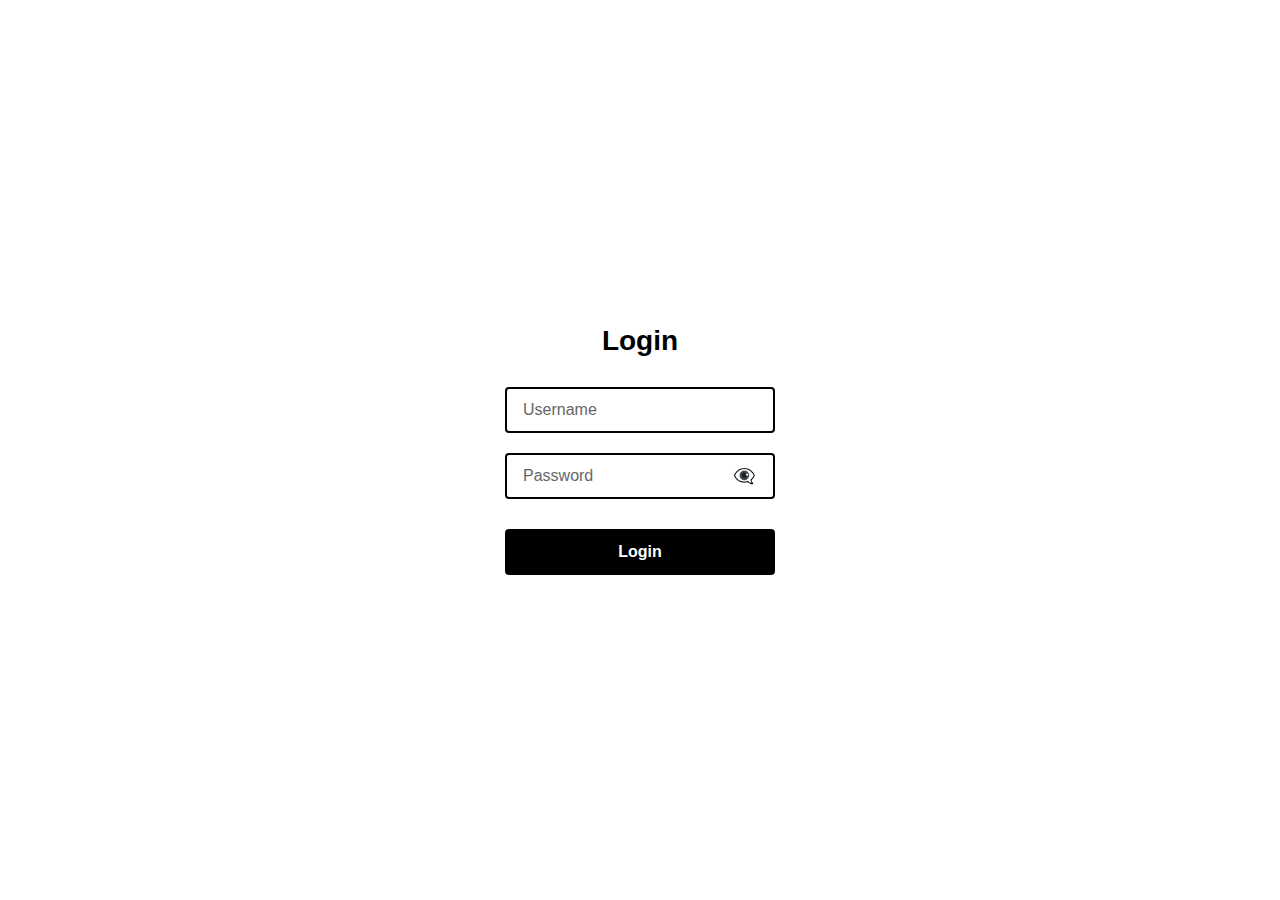
<file: index.html>
<!DOCTYPE html>
<html lang="en">
  <head>
    <meta charset="UTF-8" />
    <meta name="viewport" content="width=device-width, initial-scale=1.0" />
    <link rel="stylesheet" href="style.css" />
    <script src="https://code.jquery.com/jquery-3.7.1.min.js"></script>
    <title>HFrEF Presentation - Auto Slideshow</title>
    <script>
      // Redirect to login.html if not logged in
      if (localStorage.getItem("loggedIn") !== "true") {
        window.location.href = "login.html";
      }
    </script>
  </head>
  <body>
    <div class="template-container">
      <div class="progress-bar-container">
        <div class="progress-bar" id="progressBar"></div>
      </div>
      <!-- Navigation Panel - Right Bottom -->
      <div class="nav-panel" id="navPanel">
        <div class="nav-buttons-group">
          <button class="nav-btn prev-btn" id="prevBtn" aria-label="Previous page">
            <svg viewBox="0 0 24 24" fill="currentColor">
              <path d="M15.41 7.41L14 6l-6 6 6 6 1.41-1.41L10.83 12z" />
            </svg>
          </button>
          <button class="play-pause-btn" id="playPauseBtn" aria-label="Pause slideshow">
            <svg class="pause-icon" viewBox="0 0 24 24" fill="currentColor">
              <path d="M6 4h4v16H6V4zm8 0h4v16h-4V4z" />
            </svg>
            <svg class="play-icon" viewBox="0 0 24 24" fill="currentColor" style="display: none">
              <path d="M8 5v14l11-7z" />
            </svg>
          </button>
          <button class="nav-btn next-btn" id="nextBtn" aria-label="Next page">
            <svg viewBox="0 0 24 24" fill="currentColor">
              <path d="M10 6L8.59 7.41 13.17 12l-4.58 4.59L10 18l6-6z" />
            </svg>
          </button>
          <button class="settings-btn" id="settingsBtn" aria-label="Settings">
            <svg viewBox="0 0 24 24" fill="currentColor">
              <path
                d="M19.14,12.94c0.04-0.3,0.06-0.61,0.06-0.94c0-0.32-0.02-0.64-0.07-0.94l2.03-1.58c0.18-0.14,0.23-0.41,0.12-0.61 l-1.92-3.32c-0.12-0.22-0.37-0.29-0.59-0.22l-2.39,0.96c-0.5-0.38-1.03-0.7-1.62-0.94L14.4,2.81c-0.04-0.24-0.24-0.41-0.48-0.41 h-3.84c-0.24,0-0.43,0.17-0.47,0.41L9.25,5.35C8.66,5.59,8.12,5.92,7.63,6.29L5.24,5.33c-0.22-0.08-0.47,0-0.59,0.22L2.74,8.87 C2.62,9.08,2.66,9.34,2.86,9.48l2.03,1.58C4.84,11.36,4.8,11.69,4.8,12s0.02,0.64,0.07,0.94l-2.03,1.58 c-0.18,0.14-0.23,0.41-0.12,0.61l1.92,3.32c0.12,0.22,0.37,0.29,0.59,0.22l2.39-0.96c0.5,0.38,1.03,0.7,1.62,0.94l0.36,2.54 c0.05,0.24,0.24,0.41,0.48,0.41h3.84c0.24,0,0.44-0.17,0.47-0.41l0.36-2.54c0.59-0.24,1.13-0.56,1.62-0.94l2.39,0.96 c0.22,0.08,0.47,0,0.59-0.22l1.92-3.32c0.12-0.22,0.07-0.47-0.12-0.61L19.14,12.94z M12,15.6c-1.98,0-3.6-1.62-3.6-3.6 s1.62-3.6,3.6-3.6s3.6,1.62,3.6,3.6S13.98,15.6,12,15.6z"
              />
            </svg>
          </button>
          <button class="hide-nav-btn" id="hideNavBtn" aria-label="Hide navigation">
            <svg viewBox="0 0 24 24" fill="currentColor">
              <path
                d="M19 6.41L17.59 5 12 10.59 6.41 5 5 6.41 10.59 12 5 17.59 6.41 19 12 13.41 17.59 19 19 17.59 13.41 12z"
              />
            </svg>
          </button>
        </div>

        <!-- Settings Panel -->
        <div class="settings-panel" id="settingsPanel">
          <div class="settings-header">
            <h3>Settings</h3>
            <button class="close-settings-btn" id="closeSettingsBtn" aria-label="Close settings">
              <svg viewBox="0 0 24 24" fill="currentColor">
                <path
                  d="M19 6.41L17.59 5 12 10.59 6.41 5 5 6.41 10.59 12 5 17.59 6.41 19 12 13.41 17.59 19 19 17.59 13.41 12z"
                />
              </svg>
            </button>
          </div>
          <div class="settings-content">
            <div class="setting-item">
              <label for="slideIntervalInput">Slide Interval (seconds)</label>
              <div class="input-group">
                <input type="number" id="slideIntervalInput" min="1" max="60" value="5" step="1" />
                <span class="input-unit">sec</span>
              </div>
              <div class="setting-description">
                Time each slide is displayed before auto-advancing
              </div>
            </div>
            <button class="apply-settings-btn" id="applySettingsBtn">Apply Settings</button>
          </div>
        </div>
      </div>

      <!-- Show Navigation Button (when hidden) -->
      <button
        class="show-nav-btn"
        id="showNavBtn"
        aria-label="Show navigation"
        style="display: none"
      >
        <svg viewBox="0 0 24 24" fill="currentColor">
          <path d="M3 18h18v-2H3v2zm0-5h18v-2H3v2zm0-7v2h18V6H3z" />
        </svg>
      </button>
      <div class="video-wrapper">
        <div class="video-container">
          <!-- PAGE 1 -->
          <div class="video-slide active" data-page="1">
            <section id="section-1">
              <!-- Heartbeat Animation Element -->
              <div class="heartbeat-animation">
                <svg class="heartbeat-line" viewBox="0 0 600 120" preserveAspectRatio="none">
                  <defs>
                    <linearGradient id="heartbeatGradient" x1="0%" y1="0%" x2="100%" y2="0%">
                      <stop offset="0%" style="stop-color: rgba(220, 38, 38, 0); stop-opacity: 0" />
                      <stop
                        offset="50%"
                        style="stop-color: rgba(220, 38, 38, 1); stop-opacity: 1"
                      />
                      <stop
                        offset="100%"
                        style="stop-color: rgba(220, 38, 38, 0); stop-opacity: 0"
                      />
                    </linearGradient>
                  </defs>
                  <path
                    class="heartbeat-path"
                    d="M0,60 L40,60 L45,20 L50,100 L55,30 L60,80 L65,50 L70,60 L120,60 L125,20 L130,100 L135,30 L140,80 L145,50 L150,60 L200,60 L205,20 L210,100 L215,30 L220,80 L225,50 L230,60 L280,60 L285,20 L290,100 L295,30 L300,80 L305,50 L310,60 L360,60 L365,20 L370,100 L375,30 L380,80 L385,50 L390,60 L440,60 L445,20 L450,100 L455,30 L460,80 L465,50 L470,60 L520,60 L525,20 L530,100 L535,30 L540,80 L545,50 L550,60 L600,60"
                    fill="none"
                    stroke="#dc2626"
                    stroke-width="3"
                    stroke-linecap="round"
                    stroke-linejoin="round"
                  />
                </svg>
              </div>

              <div class="logo-container">
                <img
                  src="logo.png"
                  alt="HETERO Logo"
                  width="80"
                  height="80"
                  loading="eager"
                  fetchpriority="high"
                />
              </div>
              <div class="header-banner-container">
                <div class="banner-wrapper">
                  <h1 data-animate="fade-slide-down" data-delay="0" data-duration="1200">
                    HFrEF: A CHALLENGE WE CAN OVERCOME
                  </h1>
                </div>
              </div>

              <!-- Section 2: People Collage -->
              <div class="people-collage-wrapper">
                <div class="people-collage">
                  <div class="people-strip">
                    <img
                      src="https://images.unsplash.com/photo-1506277886164-e25aa3f4ef7f?w=400&h=600&fit=crop&crop=faces"
                      alt="Person 1 laughing"
                      class="person-image"
                      width="200"
                      height="300"
                      loading="lazy"
                      decoding="async"
                    />
                  </div>
                  <div class="people-strip">
                    <img
                      src="https://images.unsplash.com/photo-1506277886164-e25aa3f4ef7f?w=400&h=600&fit=crop&crop=faces"
                      alt="Person 2 laughing"
                      class="person-image"
                      width="200"
                      height="300"
                      loading="lazy"
                      decoding="async"
                    />
                  </div>
                  <div class="people-strip">
                    <img
                      src="https://images.unsplash.com/photo-1506277886164-e25aa3f4ef7f?w=400&h=600&fit=crop&crop=faces"
                      alt="Person 3 laughing"
                      class="person-image"
                      width="200"
                      height="300"
                      loading="lazy"
                      decoding="async"
                    />
                  </div>
                  <div class="people-strip">
                    <img
                      src="https://images.unsplash.com/photo-1506277886164-e25aa3f4ef7f?w=400&h=600&fit=crop&crop=faces"
                      alt="Person 4 laughing"
                      class="person-image"
                      width="200"
                      height="300"
                      loading="lazy"
                      decoding="async"
                    />
                  </div>
                  <div class="people-strip hidden-mobile">
                    <img
                      src="https://images.unsplash.com/photo-1506277886164-e25aa3f4ef7f?w=400&h=600&fit=crop&crop=faces"
                      alt="Person 5 laughing"
                      class="person-image"
                      width="200"
                      height="300"
                      loading="lazy"
                      decoding="async"
                    />
                  </div>
                  <div class="people-strip hidden-mobile">
                    <img
                      src="https://images.unsplash.com/photo-1506277886164-e25aa3f4ef7f?w=400&h=600&fit=crop&crop=faces"
                      alt="Person 6 laughing"
                      class="person-image"
                      width="200"
                      height="300"
                      loading="lazy"
                      decoding="async"
                    />
                  </div>
                  <div class="people-strip hidden-mobile">
                    <img
                      src="https://images.unsplash.com/photo-1506277886164-e25aa3f4ef7f?w=400&h=600&fit=crop&crop=faces"
                      alt="Person 7 laughing"
                      class="person-image"
                      width="200"
                      height="300"
                      loading="lazy"
                      decoding="async"
                    />
                  </div>
                  <div class="people-strip hidden-mobile">
                    <img
                      src="https://images.unsplash.com/photo-1506277886164-e25aa3f4ef7f?w=400&h=600&fit=crop&crop=faces"
                      alt="Person 8 laughing"
                      class="person-image"
                      width="200"
                      height="300"
                      loading="lazy"
                      decoding="async"
                    />
                  </div>
                  <div class="people-strip hidden-mobile">
                    <img
                      src="https://images.unsplash.com/photo-1506277886164-e25aa3f4ef7f?w=400&h=600&fit=crop&crop=faces"
                      alt="Person 9 laughing"
                      class="person-image"
                      width="200"
                      height="300"
                      loading="lazy"
                      decoding="async"
                    />
                  </div>
                </div>
              </div>

              <!-- Section 3: Bottom Banner -->
              <div class="bottom-banner-container">
                <div class="bottom-banner">
                  <p
                    class="banner-content"
                    data-animate="fade-slide-up"
                    data-delay="500"
                    data-duration="1000"
                  >
                    GDMT is transforming the landscape of HFrEF management, offering a proven
                    roadmap to
                    <strong>dramatically improve patient outcomes.</strong>
                  </p>
                  <hr
                    class="banner-divider"
                    data-animate="fade-scale"
                    data-delay="1200"
                    data-duration="800"
                  />
                  <p
                    class="banner-highlight"
                    data-animate="fade-slide-up"
                    data-delay="500"
                    data-duration="1000"
                  >
                    <strong class="suboptimal-pulse">YET, GDMT ADOPTION REMAINS SUBOPTIMAL.</strong>
                  </p>
                </div>
              </div>
            </section>
          </div>

          <!-- PAGE 2 -->
          <div class="video-slide" data-page="2">
            <section id="section-2">
              <div class="page2-container">
                <!-- Top Banner -->
                <div
                  class="top-banner"
                  data-animate="fade-slide-down"
                  data-delay="0"
                  data-duration="1000"
                >
                  <h2 class="banner-text">
                    First line GDMT having class I recommendations in the 2022 AHA/ACC/HFSA
                    guidelines for HFrEF
                  </h2>
                </div>

                <!-- Main Content Area -->
                <div class="main-content-area">
                  <!-- Left Section - GDMT Diagram -->
                  <div class="diagram-section">
                    <!-- Section Labels - Above and Below -->
                    <h2 class="section-label first-line-label">FIRST LINE GDMT</h2>

                    <!-- Animated Heart Infographic -->
                    <div class="heart-infographic-container">
                      <div class="heart-wrapper">
                        <!-- Central Heart Area (White Circle) -->
                        <div class="heart-center-circle">
                          <img src="heart.svg" alt="Heart" width="100%" height="100%" />
                        </div>

                        <!-- Circular Background with 8 Segments -->
                        <div class="circle-background">
                          <!-- Segment dividing lines -->
                          <div class="segment-divider" style="--angle: -45deg"></div>
                          <div class="segment-divider" style="--angle: 0deg"></div>
                          <div class="segment-divider" style="--angle: 45deg"></div>
                          <div class="segment-divider" style="--angle: 90deg"></div>
                          <div class="segment-divider" style="--angle: 135deg"></div>
                          <div class="segment-divider" style="--angle: 180deg"></div>
                          <div class="segment-divider" style="--angle: 225deg"></div>
                          <div class="segment-divider" style="--angle: 270deg"></div>
                        </div>

                        <!-- GDMT Treatment Labels (Directly on Segments) -->
                        <div class="gdmt-labels">
                          <!-- First Line GDMT (Top Half - Teal) -->
                          <div class="gdmt-label first-line faded" style="--angle: -67.5deg">
                            <span class="label-text">Beta Blocker</span>
                          </div>
                          <div class="gdmt-label first-line faded" style="--angle: -22.5deg">
                            <span class="label-text">Aldosterone Inhibitor</span>
                          </div>
                          <div class="gdmt-label first-line highlighted" style="--angle: 22.5deg">
                            <span class="label-text">ACEI/ARB/ARNI</span>
                          </div>
                          <div class="gdmt-label first-line highlighted" style="--angle: 67.5deg">
                            <span class="label-text">SGLT-2 Inhibitor</span>
                          </div>

                          <!-- Second Line GDMT (Bottom Half - Pink) -->
                          <div class="gdmt-label second-line faded" style="--angle: 112.5deg">
                            <span class="label-text">Isordil/Hydralazine</span>
                          </div>
                          <div class="gdmt-label second-line faded" style="--angle: 157.5deg">
                            <span class="label-text">Vericiguat</span>
                          </div>
                          <div class="gdmt-label second-line faded" style="--angle: 202.5deg">
                            <span class="label-text">Ivabradine</span>
                          </div>
                          <div class="gdmt-label second-line faded" style="--angle: 247.5deg">
                            <span class="label-text">Digoxin</span>
                          </div>
                        </div>
                      </div>
                    </div>

                    <h2 class="section-label second-line-label">SECOND LINE GDMT</h2>
                  </div>

                  <!-- Right Section - DID YOU KNOW? -->
                  <div class="info-section">
                    <div
                      class="did-you-know-card"
                      data-animate="fade-slide-left"
                      data-delay="600"
                      data-duration="1000"
                    >
                      <!-- Header -->
                      <div class="did-you-know-header">
                        <div class="lightbulb-container">
                          <div class="lightbulb-icon">
                            <svg
                              width="36"
                              height="36"
                              viewBox="0 0 24 24"
                              fill="none"
                              xmlns="http://www.w3.org/2000/svg"
                            >
                              <!-- Yellow rays/glow effect -->
                              <circle cx="12" cy="12" r="11" fill="#FCD34D" opacity="0.5" />
                              <circle cx="12" cy="12" r="9" fill="#FCD34D" opacity="0.4" />
                              <circle cx="12" cy="12" r="7" fill="#FCD34D" opacity="0.3" />
                              <!-- White lightbulb -->
                              <path
                                d="M12 2C8.13 2 5 5.13 5 9C5 11.38 6.19 13.47 8 14.74V17C8 17.55 8.45 18 9 18H15C15.55 18 16 17.55 16 17V14.74C17.81 13.47 19 11.38 19 9C19 5.13 15.87 2 12 2ZM14 13.7L13 14.3V16H11V14.3L10 13.7C8.84 13.03 8 11.61 8 10C8 7.79 9.79 6 12 6C14.21 6 16 7.79 16 10C16 11.61 15.16 13.03 14 13.7Z"
                                fill="#FFFFFF"
                              />
                              <!-- Primary color base -->
                              <path
                                d="M9 21C9 21.55 9.45 22 10 22H14C14.55 22 15 21.55 15 21V20H9V21Z"
                                fill="var(--primary-color)"
                              />
                            </svg>
                          </div>
                        </div>
                        <h3 class="did-you-know-title">DID YOU KNOW?</h3>
                      </div>

                      <!-- Content -->
                      <div class="did-you-know-content">
                        <ul class="info-list">
                          <li data-animate="fade-slide-up" data-delay="800" data-duration="800">
                            Optimal <strong>GDMT</strong> can reduce mortality by over
                            <strong
                              ><span
                                class="count-up-percent"
                                data-count-up="70"
                                data-delay="2000"
                                data-duration="2000"
                                data-suffix="% (2)"
                                >0</span
                              ></strong
                            >, while significantly enhancing the quality of life for patients with
                            <strong>HFrEF</strong>.
                          </li>
                          <li data-animate="fade-slide-up" data-delay="1000" data-duration="800">
                            Lead the Change with <strong>Breakthrough Therapies</strong>
                          </li>
                          <li data-animate="fade-slide-up" data-delay="1200" data-duration="800">
                            <strong>Sacubitril/Valsartan</strong>: Redefining neurohormonal
                            modulation in heart failure.
                          </li>
                          <li data-animate="fade-slide-up" data-delay="1400" data-duration="800">
                            <strong>Dapagliflozin</strong>: Transforming cardiorenal care.
                          </li>
                          <li data-animate="fade-slide-up" data-delay="1600" data-duration="800">
                            Together, these therapies are at the forefront of a revolution in
                            <strong>HFrEF treatment</strong>, empowering physicians to
                            <strong>deliver life-changing results</strong>.
                          </li>
                        </ul>
                      </div>
                    </div>
                  </div>
                </div>
              </div>
            </section>
          </div>

          <!-- PAGE 3 -->
          <div class="video-slide" data-page="3">
            <section id="section-3">
              <div class="page3-container">
                <!-- Top Section: Foundational Drugs -->
                <div class="drugs-header">
                  <div class="main-title">
                    Elevate Heart Failure Treatment: Embrace the Power of <strong>GDMT</strong> with
                  </div>

                  <div class="drugs-container">
                    <div class="drug-item">
                      <div class="drug-indication">
                        To reduce the risk of <strong>CV death & Hospitalization</strong> in Chronic
                        Heart Failure
                      </div>
                      <div class="drug-name-wrapper">
                        <div class="rx-symbol">℞</div>
                        <div class="drug-name">SACUVAN</div>
                      </div>
                      <div class="drug-generic">
                        Sacubitril Valsartan <br />
                        26, 49/51 & 97/103 mg Tablets
                      </div>
                    </div>

                    <div class="drug-connector">&</div>

                    <div class="drug-item">
                      <div class="drug-indication">
                        In Congestive <strong>Heart Failure</strong>
                        <br />
                      </div>
                      <div class="drug-name-wrapper">
                        <div class="rx-symbol">℞</div>
                        <div class="drug-name">Glyda</div>
                      </div>
                      <div class="drug-generic">
                        Dapagliflozin 5 mg/10 mg Tablets
                        <br />
                      </div>
                    </div>
                  </div>
                </div>

                <!-- Middle Section: Sequencing Banner -->
                <div
                  class="sequencing-banner"
                  appFadeSlideIn="fade-slide-down"
                  [delay]="300"
                  [duration]="1000"
                >
                  <h2 class="sequencing-text">
                    Rapid Evidence-Based Sequencing of Foundational Drugs for HFrEF
                  </h2>
                </div>

                <!-- Main Infographic Flow -->
                <div class="infographic-wrapper">
                  <div class="infographic-headline">
                    Heart Failure Fighters: GDMT's Fantastic Four
                  </div>

                  <div class="infographic-flow">
                    <!-- Left: HFrEF Heart -->
                    <div class="heart-start-section">
                      <div class="heart-icon-container">
                        <div class="heart-pulse-circles">
                          <div class="pulse-circle pulse-1"></div>
                          <div class="pulse-circle pulse-2"></div>
                          <div class="pulse-circle pulse-3"></div>
                        </div>
                        <img src="heart.svg" alt="Heart" width="100%" height="100%" />
                      </div>
                      <p class="heart-label">
                        Heart Failure with Reduced Ejection Fraction (HFrEF)
                      </p>
                    </div>

                    <!-- Arrow with Text -->
                    <div class="arrow-section">
                      <p class="arrow-text-top">
                        Simultaneous or rapid sequence initiation of GDMT
                      </p>
                      <div class="arrow-container">
                        <div class="arrow-line"></div>
                        <div class="arrow-head"></div>
                      </div>
                      <div class="all-patients-badge">
                        <svg
                          class="running-icon"
                          viewBox="0 0 24 24"
                          fill="none"
                          xmlns="http://www.w3.org/2000/svg"
                        >
                          <path
                            d="M13.49 5.48c1.1 0 2-.9 2-2s-.9-2-2-2-2 .9-2 2 .9 2 2 2zm-3.6 13.9l1-4.4 2.1 2v6h2v-7.5l-2.1-2 .6-3c1.3 1.5 3.3 2.5 5.5 2.5v-2c-1.9 0-3.5-1-4.3-2.4l-1-1.6c-.4-.6-1-1-1.7-1-.3 0-.5.1-.8.1l-5.2 2.2v4.7h2v-3.4l1.8-.7-1.6 8.1-4.9-1-.4 2 7 1.4z"
                            fill="currentColor"
                          />
                        </svg>
                        <span>All patients</span>
                      </div>
                    </div>

                    <!-- Center: GDMT Temple with 4 Pillars -->
                    <div class="temple">
                      <div class="roof">
                        <div class="roof-text">Guideline-Directed Medical Therapy</div>
                      </div>

                      <!-- Horizontal beam between roof and pillars -->
                      <div class="architrave"></div>

                      <div class="pillars-container">
                        <div class="pillars">
                          <div class="pillar" data-therapy="ARNi">
                            <div class="pillar-capital">
                              <div class="pillar-title">ARNi</div>
                              <div class="pillar-drugs">&nbsp;</div>
                            </div>
                            <div class="pillar-shaft"><span>ACEI ARB</span></div>
                            <div class="pillar-base"></div>
                            <div class="arrow">↓</div>
                            <div class="mechanism">RAAS<br />inhibition</div>
                          </div>

                          <div class="pillar" data-therapy="BB">
                            <div class="pillar-capital">
                              <div class="pillar-title">BB</div>
                              <div class="pillar-drugs">&nbsp;</div>
                            </div>
                            <div class="pillar-shaft"></div>
                            <div class="pillar-base"></div>
                            <div class="arrow">↓</div>
                            <div class="mechanism">Sympathetic<br />activation</div>
                          </div>

                          <div class="pillar" data-therapy="MRA">
                            <div class="pillar-capital">
                              <div class="pillar-title">MRA</div>
                              <div class="pillar-drugs">&nbsp;</div>
                            </div>
                            <div class="pillar-shaft"></div>
                            <div class="pillar-base"></div>
                            <div class="arrow">↓</div>
                            <div class="mechanism">Aldosterone<br />inhibition</div>
                          </div>

                          <div class="pillar" data-therapy="SGLT2i">
                            <div class="pillar-capital">
                              <div class="pillar-title">SGLT2i</div>
                              <div class="pillar-drugs">&nbsp;</div>
                            </div>
                            <div class="pillar-shaft"></div>
                            <div class="pillar-base"></div>
                            <div class="arrow">↓</div>
                            <div class="mechanism">Osmotic<br />diuresis & natriuresis</div>
                          </div>
                        </div>
                      </div>
                    </div>

                    <div class="benefits-section">
                      <h3 class="benefits-title">Benefits</h3>
                      <ul class="benefits-list">
                        <li class="benefit-item decrease">
                          <span class="arrow-down">↓</span>
                          <span>Preload</span>
                        </li>
                        <li class="benefit-item decrease">
                          <span class="arrow-down">↓</span>
                          <span>Afterload</span>
                        </li>
                        <li class="benefit-item decrease">
                          <span class="arrow-down">↓</span>
                          <span>Myocardial O₂ demand</span>
                        </li>
                        <li class="benefit-item increase">
                          <span class="arrow-up">↑</span>
                          <span>Coronary perfusion</span>
                        </li>
                        <li class="benefit-item increase">
                          <span class="arrow-up">↑</span>
                          <span>Reverse cardiac remodeling</span>
                        </li>
                      </ul>
                    </div>
                    <!-- Right: Benefits List -->
                  </div>
                </div>

                <!-- Bottom Banner: Conclusion -->
                <!-- <div class="highlight-message" data-animate="fade-slide-up" data-delay="1500" data-duration="1000"> -->
                <p
                  class="highlight-text"
                  data-animate="fade-slide-up"
                  data-delay="1500"
                  data-duration="1000"
                >
                  <strong class="suboptimal-pulse"
                    >Early GDMT saves lives, prevents readmissions, and enhances living</strong
                  >
                </p>
                <!-- </div> -->
              </div>
            </section>
          </div>

          <!-- PAGE 4 -->
          <div class="video-slide" data-page="4">
            <section id="section-4">
              <div class="page4-container">
                <!-- Top Section: Title and Drugs -->
                <div class="drugs-header">
                  <div class="main-title">
                    Elevate Heart Failure Treatment: Embrace the Power of <strong>GDMT</strong> with
                  </div>

                  <div class="drugs-container">
                    <div class="drug-item">
                      <div class="drug-indication">
                        To reduce the risk of <strong>CV death & Hospitalization</strong> in Chronic
                        Heart Failure
                      </div>
                      <div class="drug-name-wrapper">
                        <div class="rx-symbol">℞</div>
                        <div class="drug-name">SACUVAN</div>
                      </div>
                      <div class="drug-generic">
                        Sacubitril Valsartan <br />
                        26, 49/51 & 97/103 mg Tablets
                      </div>
                    </div>

                    <div class="drug-connector">&</div>

                    <div class="drug-item">
                      <div class="drug-indication">
                        In Congestive <strong>Heart Failure</strong>
                        <br />
                      </div>
                      <div class="drug-name-wrapper">
                        <div class="rx-symbol">℞</div>
                        <div class="drug-name">Glyda</div>
                      </div>
                      <div class="drug-generic">
                        Dapagliflozin 5 mg/10 mg Tablets
                        <br />
                      </div>
                    </div>
                  </div>
                </div>

                <div
                  class="sequencing-banner"
                  appFadeSlideIn="fade-slide-down"
                  [delay]="300"
                  [duration]="1000"
                >
                  <h2 class="sequencing-text">
                    Rapid Evidence-Based Sequencing of Foundational Drugs for HFrEF
                  </h2>
                </div>
                <!-- Side by Side Comparison -->
                <div class="comparison-wrapper">
                  <div class="comparison-container">
                    <!-- Left Side: Conventional Sequencing -->
                    <div class="sequencing-panel conventional-panel">
                      <div class="panel-header conventional-header">
                        <h2>CONVENTIONAL SEQUENCING</h2>
                        <div class="header-to-step-connector"></div>
                      </div>

                      <div class="timeline-container">
                        <div class="timeline-step" data-step-index="0" data-animate-delay="0.2">
                          <div class="step-number-wrapper">
                            <div class="step-number">
                              <span class="step-label">Step</span>
                              <span class="step-num">1</span>
                            </div>
                          </div>
                          <div
                            class="step-content"
                            style="border-top-color: #fbbf24; border-right-color: #fbbf24"
                          >
                            <div class="step-title">
                              ACE inhibitor or angiotensin receptor blocker
                            </div>
                          </div>
                        </div>
                        <div class="timeline-step" data-step-index="1" data-animate-delay="0.4">
                          <div class="step-number-wrapper">
                            <div class="step-number">
                              <span class="step-label">Step</span>
                              <span class="step-num">2</span>
                            </div>
                          </div>
                          <div
                            class="step-content"
                            style="border-top-color: #f97316; border-right-color: #f97316"
                          >
                            <div class="step-title">Beta-blocker</div>
                          </div>
                        </div>
                        <div class="timeline-step" data-step-index="2" data-animate-delay="0.6">
                          <div class="step-number-wrapper">
                            <div class="step-number">
                              <span class="step-label">Step</span>
                              <span class="step-num">3</span>
                            </div>
                          </div>
                          <div
                            class="step-content"
                            style="border-top-color: #14b8a6; border-right-color: #14b8a6"
                          >
                            <div class="step-title">Mineralocorticoid receptor antagonist</div>
                          </div>
                        </div>
                        <div class="timeline-step" data-step-index="3" data-animate-delay="0.8">
                          <div class="step-number-wrapper">
                            <div class="step-number">
                              <span class="step-label">Step</span>
                              <span class="step-num">4</span>
                            </div>
                          </div>
                          <div
                            class="step-content"
                            style="border-top-color: #a855f7; border-right-color: #a855f7"
                          >
                            <div class="step-title">Angiotensin receptor neprilysin inhibitor</div>
                          </div>
                        </div>
                        <div class="timeline-step" data-step-index="4" data-animate-delay="1.0">
                          <div class="step-number-wrapper">
                            <div class="step-number">
                              <span class="step-label">Step</span>
                              <span class="step-num">5</span>
                            </div>
                          </div>
                          <div
                            class="step-content"
                            style="border-top-color: #1e40af; border-right-color: #1e40af"
                          >
                            <div class="step-title">SGLT2 inhibitor</div>
                          </div>
                        </div>
                      </div>

                      <div class="timeframe conventional-timeframe">
                        <strong>Up titration to target doses at each step</strong>
                        Typically requires <strong>6 months or more</strong>
                      </div>
                    </div>

                    <!-- Right Side: Rapid Sequencing -->
                    <div class="sequencing-panel rapid-panel">
                      <div class="panel-header rapid-header">
                        <h2>RAPID SEQUENCING</h2>
                        <div class="header-to-step-connector"></div>
                      </div>

                      <div class="timeline-container">
                        <div class="timeline-step" data-step-index="0" data-animate-delay="0.2">
                          <div class="step-number-wrapper">
                            <div class="step-number">
                              <span class="step-label">Step</span>
                              <span class="step-num">1</span>
                            </div>
                          </div>
                          <div
                            class="step-content"
                            style="border-top-color: #10b981; border-right-color: #10b981"
                          >
                            <div class="step-title">ARNI + Beta-blocker + MRA</div>
                          </div>
                        </div>
                        <div class="timeline-step" data-step-index="1" data-animate-delay="0.4">
                          <div class="step-number-wrapper">
                            <div class="step-number">
                              <span class="step-label">Step</span>
                              <span class="step-num">2</span>
                            </div>
                          </div>
                          <div
                            class="step-content"
                            style="border-top-color: #10b981; border-right-color: #10b981"
                          >
                            <div class="step-title">Add SGLT2 inhibitor</div>
                          </div>
                        </div>
                        <div class="timeline-step" data-step-index="2" data-animate-delay="0.6">
                          <div class="step-number-wrapper">
                            <div class="step-number">
                              <span class="step-label">Step</span>
                              <span class="step-num">3</span>
                            </div>
                          </div>
                          <div
                            class="step-content"
                            style="border-top-color: #10b981; border-right-color: #10b981"
                          >
                            <div class="step-title">Up titration to target doses</div>
                          </div>
                        </div>
                      </div>

                      <div class="timeframe rapid-timeframe">
                        <strong>All 3 steps achieved within 4 weeks</strong>
                        Up titration to target doses thereafter
                      </div>
                    </div>
                  </div>
                </div>

                <!-- References -->
                <div class="references">
                  <span><strong>SGLT2:</strong> Sodium-glucose cotransporter-2.</span>
                  <span>
                    <strong>Ref.:</strong>
                    <a
                      href="https://onlinelibrary.wiley.com/doi/10.1002/ejhf.2206"
                      target="_blank"
                      rel="noopener noreferrer"
                      class="reference-link"
                    >
                      Packer M, et al. Eur J Heart Fail. 2021;23:882-894.
                    </a>
                  </span>
                </div>
              </div>
            </section>
          </div>

          <!-- PAGE 5 -->
          <div class="video-slide" data-page="5">
            <section id="section-5">
              <div class="page5-container">
                <div class="drugs-header">
                  <div class="main-title">
                    Elevate Heart Failure Treatment: Embrace the Power of <strong>GDMT</strong> with
                  </div>

                  <div class="drugs-container">
                    <div class="drug-item">
                      <div class="drug-indication">
                        To reduce the risk of <strong>CV death & Hospitalization</strong> in Chronic
                        Heart Failure
                      </div>
                      <div class="drug-name-wrapper">
                        <div class="rx-symbol">℞</div>
                        <div class="drug-name">SACUVAN</div>
                      </div>
                      <div class="drug-generic">
                        Sacubitril Valsartan <br />
                        26, 49/51 & 97/103 mg Tablets
                      </div>
                    </div>

                    <div class="drug-connector">&</div>

                    <div class="drug-item">
                      <div class="drug-indication">
                        In Congestive <strong>Heart Failure</strong>
                        <br />
                      </div>
                      <div class="drug-name-wrapper">
                        <div class="rx-symbol">℞</div>
                        <div class="drug-name">Glyda</div>
                      </div>
                      <div class="drug-generic">
                        Dapagliflozin 5 mg/10 mg Tablets
                        <br />
                      </div>
                    </div>
                  </div>
                </div>

                <!-- Middle Section: Slogan Banner -->
                <div
                  class="slogan-banner"
                  data-animate="fade-slide-down"
                  data-delay="300"
                  data-duration="1000"
                >
                  <h2 class="slogan-text">
                    Two Proven Paths for <strong>Stronger Hearts and Lasting Protection</strong>
                  </h2>
                </div>

                <!-- Bottom Section: Trial Results -->
                <div class="trials-container">
                  <!-- Left Circle: PARADIGM-HF Trial -->
                  <div class="trial-circle paradigm-circle">
                    <div class="trial-header paradigm-header">
                      <span> <strong>PARADIGM-HF Trial¹</strong></span>
                    </div>
                    <div class="trial-content">
                      <strong>20% reduction</strong> in cardiovascular death or HF hospitalization
                      compared to enalapril in patients with
                      <strong>HFrEF already receiving MRAs and Bbs.</strong>
                    </div>
                  </div>

                  <!-- Central Text Block -->
                  <div class="central-text">
                    Empower Your <strong>HF Patients</strong> with
                    <strong>Evidence-Based Care</strong>.
                  </div>

                  <!-- Right Circle: DAPA-HF Trial -->
                  <div class="trial-circle dapa-circle">
                    <div class="trial-header dapa-header">
                      <span> <strong>DAPA-HF Trial²</strong></span>
                    </div>
                    <div class="trial-content">
                      <strong>26% reduction</strong> in the composite risk of
                      <strong>cardiovascular death or worsening HF,</strong> even in patients
                      already receiving
                      <strong> MRAs and Bbs.</strong>
                    </div>
                  </div>
                </div>

                <!-- Bottom-Most Section: Concluding Statement and References -->
                <div class="conclusion-section">
                  <div
                    class="conclusion-text suboptimal-pulse"
                    data-animate="fade-slide-up"
                    data-delay="900"
                    data-duration="1000"
                  >
                    Dapagliflozin and Sacubitril/Valsartan - Redefining the Standard in
                    <strong class="suboptimal-pulse">Heart Failure Management</strong>
                  </div>
                  <div class="references">
                    <div class="reference-item">
                      <strong> Ref 1:</strong>
                      <a
                        href="https://www.nejm.org/doi/full/10.1056/NEJMoa1409077"
                        target="_blank"
                        rel="noopener noreferrer"
                        class="reference-link"
                      >
                        n engl j med 371;11 nejm.org september 11, 2014
                      </a>
                    </div>
                    <div class="reference-item">
                      <strong> 2:</strong>
                      <a
                        href="https://www.nejm.org/doi/full/10.1056/NEJMoa1911303"
                        target="_blank"
                        rel="noopener noreferrer"
                        class="reference-link"
                      >
                        n engl j med 381,21 nejm.org November 21, 2019
                      </a>
                    </div>
                  </div>
                </div>
              </div>
            </section>
          </div>

          <!-- PAGE 6 -->
          <div class="video-slide" data-page="6">
            <section id="section-6">
              <div class="page6-container">
                <div class="drugs-header">
                  <div class="main-title">
                    Elevate Heart Failure Treatment: Embrace the Power of <strong>GDMT</strong> with
                  </div>

                  <div class="drugs-container">
                    <div class="drug-item">
                      <div class="drug-indication">
                        To reduce the risk of <strong>CV death & Hospitalization</strong> in Chronic
                        Heart Failure
                      </div>
                      <div class="drug-name-wrapper">
                        <div class="rx-symbol">℞</div>
                        <div class="drug-name">SACUVAN</div>
                      </div>
                      <div class="drug-generic">
                        Sacubitril Valsartan <br />
                        26, 49/51 & 97/103 mg Tablets
                      </div>
                    </div>

                    <div class="drug-connector">&</div>

                    <div class="drug-item">
                      <div class="drug-indication">
                        In Congestive <strong>Heart Failure</strong>
                        <br />
                      </div>
                      <div class="drug-name-wrapper">
                        <div class="rx-symbol">℞</div>
                        <div class="drug-name">Glyda</div>
                      </div>
                      <div class="drug-generic">
                        Dapagliflozin 5 mg/10 mg Tablets
                        <br />
                      </div>
                    </div>
                  </div>
                </div>

                <!-- Top Banner -->
                <div
                  class="slogan-banner"
                  data-animate="fade-slide-down"
                  data-delay="300"
                  data-duration="1000"
                >
                  <h2 class="slogan-text">
                    Two Proven Paths for <strong>Stronger Hearts and Lasting Protection</strong>
                  </h2>
                </div>

                <!-- Main Content Area -->
                <div class="main-content-wrapper">
                  <!-- Left Panel - Medical Benefits -->
                  <div
                    class="benefits-panel"
                    data-animate="fade-slide-right"
                    data-delay="500"
                    data-duration="800"
                  >
                    <ul class="benefits-list">
                      <li class="benefit-item">
                        <span class="bullet"></span>
                        <span class="benefit-text"
                          >Improves cardiac function in patients with <strong>HFrEF</strong></span
                        >
                      </li>
                      <li class="benefit-item">
                        <span class="bullet"></span>
                        <span class="benefit-text"
                          >Greater reduction in <strong>LAD and NT-proBNP levels</strong> compared
                          to Sacubitril/Valsartan monotherapy</span
                        >
                      </li>
                      <li class="benefit-item">
                        <span class="bullet"></span>
                        <span class="benefit-text"
                          >Offers more <strong>potent cardiovascular benefits</strong></span
                        >
                      </li>
                      <li class="benefit-item">
                        <span class="bullet"></span>
                        <span class="benefit-text"
                          >Improved cardiac function, In patients with <strong>HFrEF</strong></span
                        >
                      </li>
                      <li class="benefit-item">
                        <span class="bullet"></span>
                        <span class="benefit-text"
                          ><strong>ARNI & Dapagliflozin</strong> showed an independent reduction in
                          <strong>CV death and HF</strong></span
                        >
                      </li>
                      <li class="benefit-item">
                        <span class="bullet"></span>
                        <span class="benefit-text"
                          >Exerted better effects than <strong>ACEI or ARB</strong></span
                        >
                      </li>
                      <li class="benefit-item">
                        <span class="bullet"></span>
                        <span class="benefit-text"
                          >Reduces <strong>morbidity and mortality</strong> in patients with
                          <strong>HFrEF</strong></span
                        >
                      </li>
                    </ul>
                  </div>

                  <!-- Right Panel - Photo Collage -->
                  <div
                    class="photo-collage"
                    data-animate="fade-slide-left"
                    data-delay="700"
                    data-duration="800"
                  >
                    <div class="photo-item photo-1">
                      <img
                        src="https://images.unsplash.com/photo-1551836022-d5d88e9218df?w=200&h=200&fit=crop&crop=faces"
                        alt="Patient 1"
                      />
                    </div>
                    <div class="photo-item photo-2">
                      <img
                        src="https://images.unsplash.com/photo-1507003211169-0a1dd7228f2d?w=200&h=200&fit=crop&crop=faces"
                        alt="Patient 2"
                      />
                    </div>
                    <div class="photo-item photo-3">
                      <img
                        src="https://images.unsplash.com/photo-1506794778202-cad84cf45f1d?w=200&h=200&fit=crop&crop=faces"
                        alt="Patient 3"
                      />
                    </div>
                    <div class="photo-item photo-4">
                      <img
                        src="https://images.unsplash.com/photo-1500648767791-00dcc994a43e?w=200&h=200&fit=crop&crop=faces"
                        alt="Patient 4"
                      />
                    </div>
                  </div>
                </div>

                <!-- Footer Section -->
                <div class="footer-section">
                  <!-- References -->
                  <div class="references-section">
                    <div class="reference-item">
                      <strong>Ref:</strong> 1.
                      <a
                        href="https://www.frontiersin.org/articles/10.3389/fcvm.2023.109706/full"
                        target="_blank"
                        rel="noopener noreferrer"
                        class="reference-link"
                      >
                        Frontiers in Cardiovascular Medicine 22 March 2023 | DOI
                        10.3389/fcvm.2023.109706
                      </a>
                    </div>
                    <div class="reference-item">
                      2.
                      <a
                        href="https://www.sciencedirect.com/science/article/pii/S0019483221003125"
                        target="_blank"
                        rel="noopener noreferrer"
                        class="reference-link"
                      >
                        Indian Heart Journal 73 (2021) 6056611
                      </a>
                    </div>
                  </div>

                  <!-- Abbreviations -->
                  <div class="abbreviations-section">
                    <div class="abbreviation-item">
                      <strong>ACEI:</strong>
                      <a
                        href="https://en.wikipedia.org/wiki/Angiotensin-converting_enzyme_inhibitor"
                        target="_blank"
                        rel="noopener noreferrer"
                        class="abbreviation-link"
                      >
                        Angiotensin-converting enzyme inhibitor
                      </a>
                    </div>
                    <div class="abbreviation-item">
                      <strong>ARB:</strong>
                      <a
                        href="https://en.wikipedia.org/wiki/Angiotensin_receptor_blocker"
                        target="_blank"
                        rel="noopener noreferrer"
                        class="abbreviation-link"
                      >
                        Angiotensin receptor blockers
                      </a>
                    </div>
                  </div>
                </div>
              </div>
            </section>
          </div>

          <!-- PAGE 7 -->
          <div class="video-slide" data-page="7">
            <section id="section-7">
              <div class="page7-container">
                <!-- Banner Section -->
                <div
                  class="glyda-banner"
                  data-animate="fade-scale"
                  data-delay="100"
                  data-duration="800"
                >
                  <div class="banner-header">In Congestive <strong>Heart Failure</strong></div>
                  <div class="banner-content">
                    <div class="banner-main">
                      <div class="drug-name-wrapper">
                        <div class="rx-symbol">Px</div>
                        <div class="drug-name">Glyda</div>
                      </div>
                      <div class="dosage-info">Dapagliflozin 5 mg/10 mg Tablets</div>
                    </div>
                  </div>
                  <div class="banner-tagline">Being Smart, Beyond Glycaemic Control</div>
                </div>

                <!-- Main Infographic Box -->
                <div
                  class="infographic-box"
                  data-animate="fade-scale"
                  data-delay="300"
                  data-duration="800"
                >
                  <!-- Two Column Layout -->
                  <div class="sections-wrapper">
                    <!-- Left Section: BETTER GLYCAEMIC CONTROL -->
                    <div class="benefit-section left-section">
                      <div class="metrics-container">
                        <div class="section-header glycaemic-header">BETTER GLYCAEMIC CONTROL</div>

                        <div class="metric-items-container">
                          <div class="metric-item horizontal-item">
                            <div class="metric-icon a1c-icon">
                              <span class="metric-value">0.89%</span>
                              <div class="overlay-mask"></div>
                              <div class="metric-label">
                                <div class="label-line-1">A1c</div>
                                <div class="label-line-2">Reduction¹</div>
                              </div>
                            </div>
                          </div>

                          <div class="metric-item horizontal-item">
                            <div class="metric-icon glycaemic-icon">
                              <span class="metric-value">24 hr</span>
                              <div class="overlay-mask"></div>
                              <div class="metric-label">
                                <div class="label-line-1">Glycaemic</div>
                                <div class="label-line-2">control²</div>
                              </div>
                            </div>
                          </div>
                        </div>

                        <div class="benefit-box weight-box">
                          <div class="benefit-title">Weight Reduction⁴</div>
                          <div class="arrow-container">
                            <div class="arrow-icon weight-arrow">
                              <div class="arrow-detail"></div>
                            </div>
                            <div class="arrow-value-container">
                              <div class="arrow-value-number">-3.22</div>
                              <div class="arrow-value-unit">kg</div>
                            </div>
                          </div>
                        </div>
                      </div>
                    </div>

                    <!-- Right Section: CV Benefits -->
                    <div class="benefit-section right-section">
                      <div class="metrics-container">
                        <div class="section-header cv-header">CV Benefits</div>

                        <div class="metric-item horizontal-item extra-margin">
                          <div class="metric-icon cv-icon">
                            <span class="metric-value">27%</span>
                            <div class="overlay-mask"></div>
                            <div class="metric-label">
                              <div class="label-line-1">RRR*</div>
                              <div class="label-line-2">of hHF³**</div>
                            </div>
                          </div>
                        </div>

                        <div class="benefit-box bp-box">
                          <div class="benefit-title">Reduction in BP⁵</div>
                          <div class="arrow-container">
                            <div class="arrow-icon bp-arrow">
                              <div class="arrow-detail"></div>
                            </div>
                            <div class="arrow-value-container">
                              <div class="arrow-value-number">-4.3</div>
                              <div class="arrow-value-unit">mmHg</div>
                            </div>
                          </div>  
                        </div>
                      </div>
                    </div>
                  </div>
                </div>

                <!-- Footer Section: Footnotes and References -->
                <div class="footer-section">
                  <div class="footnotes">
                    <div class="footnote-text">
                      *RRR: Relative Risk Reduction; **hHF: Hospitalization Due to Heart Failure;
                      T2DM- Type 2 Diabetes Mellitus, CV: Cardiovascular
                    </div>
                  </div>
                  <div class="references-section">
                    <div class="reference-item">
                      <strong>Ref:</strong> 1.
                      <a
                        href="https://journals.sagepub.com/doi/10.1177/2042098614555240"
                        target="_blank"
                        rel="noopener noreferrer"
                        class="reference-link"
                      >
                        Ther Adv Drug Saf. 2014 Dec; 5(6): 242-254.
                      </a>
                    </div>
                    <div class="reference-item">
                      2.
                      <a
                        href="https://www.liebertpub.com/doi/10.1089/dia.2018.0128"
                        target="_blank"
                        rel="noopener noreferrer"
                        class="reference-link"
                      >
                        Diabetes Technol Ther. 2018 Nov,20(11):715-724.
                      </a>
                    </div>
                    <div class="reference-item">
                      3.
                      <a
                        href="https://www.nejm.org/doi/full/10.1056/NEJMoa1812389"
                        target="_blank"
                        rel="noopener noreferrer"
                        class="reference-link"
                      >
                        N Engl J Med 2019; 380:347-357
                      </a>
                    </div>
                    <div class="reference-item">
                      4.
                      <a
                        href="https://diabetesjournals.org/care/article/34/9/2015/38720/Efficacy-and-Safety-of-Sitagliptin-Compared-with"
                        target="_blank"
                        rel="noopener noreferrer"
                        class="reference-link"
                      >
                        NAUCK MA, et.al. Diabetes Care. 2015:34:1-8
                      </a>
                    </div>
                    <div class="reference-item">
                      5.
                      <a
                        href="https://journals.sagepub.com/doi/10.1177/2042098614555240"
                        target="_blank"
                        rel="noopener noreferrer"
                        class="reference-link"
                      >
                        Ther Adv Drug Saf. 2014 Dec; 5(6): 242-254.
                      </a>
                    </div>
                  </div>
                </div>
              </div>
            </section>
          </div>

          <!-- PAGE 8 -->
          <div class="video-slide" data-page="8">
            <section id="section-8">
              <div class="page8-container">
                <div class="drugs-header">
                  <div class="main-title">
                    Elevate Heart Failure Treatment: Embrace the Power of <strong>GDMT</strong> with
                  </div>

                  <div class="drugs-container">
                    <div class="drug-item">
                      <div class="drug-indication">
                        To reduce the risk of <strong>CV death & Hospitalization</strong> in Chronic
                        Heart Failure
                      </div>
                      <div class="drug-name-wrapper">
                        <div class="rx-symbol">℞</div>
                        <div class="drug-name">SACUVAN</div>
                      </div>
                      <div class="drug-generic">
                        Sacubitril Valsartan <br />
                        26, 49/51 & 97/103 mg Tablets
                      </div>
                    </div>

                    <div class="drug-connector">&</div>

                    <div class="drug-item">
                      <div class="drug-indication">
                        In Congestive <strong>Heart Failure</strong>
                        <br />
                      </div>
                      <div class="drug-name-wrapper">
                        <div class="rx-symbol">℞</div>
                        <div class="drug-name">Glyda</div>
                      </div>
                      <div class="drug-generic">
                        Dapagliflozin 5 mg/10 mg Tablets
                        <br />
                      </div>
                    </div>
                  </div>
                </div>

                <!-- Central Slogan Banner -->
                <div
                  class="slogan-banner"
                  data-animate="fade-slide-down"
                  data-delay="300"
                  data-duration="1000"
                >
                  <h2 class="slogan-text">
                    Two Proven Paths for <strong>Stronger Hearts and Lasting Protection</strong>
                  </h2>
                </div>

                <!-- Two Column Layout -->
                <div class="drugs-content-wrapper">
                  <!-- Left Column - SACUVAN -->
                  <div
                    class="drug-column sacuvan-column"
                    data-animate="fade-slide-right"
                    data-delay="500"
                    data-duration="800"
                  >
                    <!-- INDICATION Box -->
                    <div class="info-box indication-box sacuvan-indication">
                      <div class="info-box-label">INDICATION</div>
                      <div class="info-box-content">
                        For adults with chronic heart failure-reduces CV death and hospitalization,
                        with greatest benefit in low LVEF
                      </div>
                    </div>

                    <!-- DOSAGE AND ADMINISTRATION Table -->
                    <div class="dosage-table-container">
                      <div class="dosage-table-header">DOSAGE AND ADMINISTRATION*</div>
                      <table class="dosage-table">
                        <thead>
                          <tr class="sub-header-row">
                            <th>Indication</th>
                            <th colspan="3">Titration Step Dose (Twice daily)</th>
                          </tr>
                          <tr class="sub-header-row">
                            <th></th>
                            <th>Starting</th>
                            <th>Second</th>
                            <th>Final</th>
                          </tr>
                        </thead>
                        <tbody>
                          <tr>
                            <td>Adult heart Failure</td>
                            <td>49/51 mg</td>
                            <td colspan="2">97/103 mg</td>
                          </tr>
                          <tr>
                            <td>Pediatric Heart Failure Patients ≤ 40 kg</td>
                            <td>1.6 mg/kg</td>
                            <td>2.3 mg/kg</td>
                            <td>3.1 mg/kg</td>
                          </tr>
                          <tr>
                            <td>Pediatric Heart Failure Patients 40 kg to 50 kg</td>
                            <td>24/26 mg</td>
                            <td>49 / 51 mg</td>
                            <td>75 / 78 mg</td>
                          </tr>
                          <tr>
                            <td>Pediatric Heart Failure Patients ≥ 50 kg</td>
                            <td>49/51 mg</td>
                            <td>72 / 78 mg</td>
                            <td>97 / 103 mg</td>
                          </tr>
                        </tbody>
                      </table>
                    </div>

                    <!-- Packshot Placeholder -->
                    <div class="packshot-placeholder">
                      <div class="packshot-text">PACKSHOT</div>
                    </div>
                  </div>

                  <!-- Right Column - Glyda -->
                  <div
                    class="drug-column glyda-column"
                    data-animate="fade-slide-left"
                    data-delay="700"
                    data-duration="800"
                  >
                    <!-- INDICATION Box -->
                    <div class="info-box indication-box glyda-indication">
                      <div class="info-box-label">INDICATION</div>
                      <div class="info-box-content">
                        <ul class="indication-list">
                          <li>
                            To reduce the risk of cardiovascular death, hospitalization for heart
                            failure, and urgent heart failure visit in adults with
                            <strong>heart failure.</strong>
                          </li>
                          <li>
                            To reduce the risk of hospitalization for heart failure in adults with
                            type 2 diabetes mellitus and either established
                            <strong>cardiovascular disease</strong> or
                            <strong>multiple cardiovascular risk factors</strong>
                          </li>
                        </ul>
                      </div>
                    </div>

                    <!-- DOSAGE Box -->
                    <div class="info-box dosage-box glyda-dosage">
                      <div class="info-box-label">DOSAGE</div>
                      <div class="info-box-content">
                        <div class="dosage-section">
                          <strong>Type 2 Diabetes Mellitus:</strong>
                        </div>
                        <ul class="dosage-list">
                          <li>
                            To reduce the risk of hospitalization for heart failure in adults with
                            type 2 diabetes mellitus and established<br />
                            <strong>CV disease or multiple CV risk factors</strong>: 10 mg once
                            daily.
                          </li>
                          <li>
                            <strong>Heart Failure:</strong> Recommended dose is 10 mg once daily.
                          </li>
                        </ul>
                        <div class="dosage-disclaimer">
                          (Not recommended for glycemic control when the eGFR is less than 45
                          mL/min/1.73 m², Assess renal function before initiating and then as
                          clinically indicated.)
                        </div>
                      </div>
                    </div>

                    <!-- Product Packaging Images -->
                    <div class="product-images">
                      <img
                        src="page8.png"
                        alt="Product packaging"
                        loading="lazy"
                        onerror="this.style.display='none'"
                      />
                    </div>
                  </div>
                </div>
              </div>
            </section>
          </div>

          <!-- PAGE 9 -->
          <div class="video-slide" data-page="9">
            <section id="section-9">
              <div class="page9-container">
                <!-- Background Image with Blur -->
                <div class="background-image-wrapper">
                  <img src="page9.png" alt="Elderly couple" class="blurred-bg-image" />
                  <div class="background-overlay"></div>
                </div>

                <!-- Text Overlays (Top) -->
                <div
                  class="top-text-overlay"
                  data-animate="fade-slide-down"
                  data-delay="200"
                  data-duration="1000"
                >
                  <p class="overlay-line-1">The Race doesn't end with Beta-Blockers -</p>
                  <p class="overlay-line-2">Even on GDMT, the Heart often refuses to slow down#</p>
                </div>

                <!-- Product Image -->
                <div class="product-image-container">
                  <img src="ividin.png" alt="IVIDIN Product" class="product-image" />
                </div>

                <!-- Slogan/Call to Action (Bottom-Left) -->
                <div
                  class="slogan-block"
                  data-animate="fade-slide-up"
                  data-delay="800"
                  data-duration="1000"
                >
                  <p class="slogan-main">It's time to intervene</p>
                  <p class="slogan-sub">where others can't -Heart Rate*</p>
                  <p class="slogan-note">
                    *Since Lower heart rate (HR) is associated with a better prognosis in heart
                    failure (HF).
                  </p>
                  <p class="medical-text">
                    In HFrEF (LVEF ≤35%) patients with sinus rhythm & HR ≥70 bpm,<br />
                    to reduce hospitalizations when beta-blockers are optimized or not tolerated
                  </p>
                </div>

                <!-- Medical Context (Bottom-Middle to Right) -->
                <div
                  class="medical-context-block"
                  data-animate="fade-slide-up"
                  data-delay="1000"
                  data-duration="1000"
                >
                  <p class="gdmt-abbreviation">GDMT: Guideline-directed Medical Therapy</p>
                </div>
              </div>
            </section>
          </div>

          <!-- PAGE 10 -->
          <div class="video-slide" data-page="10">
            <section id="section-10">
              <div class="page10-container">
                <!-- Top Section - Product Indication and Branding -->
                <div class="top-section">
                  <div class="main-header">
                    In HFrEF (LVEF ≤35%) patients with sinus rhythm & HR ≥70 bpm,
                    <br />to reduce hospitalizations when beta-blockers are optimized or not
                    tolerated
                  </div>

                  <div class="product-branding">
                    <div class="product-image-wrapper">
                      <img src="ividin.png" alt="IVIDIN" class="product-brand-image" />
                    </div>
                  </div>
                </div>

                <!-- Middle Section - Clinical Trial Results -->
                <div class="trial-section" #trialSection>
                  <div class="trial-title">
                    SHIFT Trial: Ivabradine Demonstrates Efficacy & Safety in High-Risk HFrEF
                    Patients irrespective of SBP, LVEF, or NYHA Class¹
                  </div>

                  <!-- Results and Graph Container -->
                  <div class="results-graph-wrapper">
                    <!-- Key Results Boxes -->
                    <div class="results-boxes">
                      <div class="result-box orange-outer-box">
                        <div class="result-inner-box orange-box">
                          <div class="result-percentage">18%</div>
                          <div class="result-description">
                            Relative risk reduction in the primary endpoint.
                          </div>
                          <div class="result-arrow orange-arrow"></div>
                        </div>
                        <div class="orange-circle"></div>
                        <div class="top-connection-line orange-line"></div>
                      </div>
                      <div class="connection-center">
                        <div class="connection-line"></div>
                        <div class="connection-square"></div>
                      </div>
                      <div class="result-box green-outer-box">
                        <div class="green-circle"></div>
                        <div class="result-inner-box green-box">
                          <div class="result-percentage">26%</div>
                          <div class="result-description">
                            Significant reduction in heart failure hospitalizations.
                          </div>
                          <div class="result-arrow green-arrow"></div>
                        </div>
                        <div class="bottom-connection-line green-line"></div>
                      </div>
                    </div>

                    <!-- Graph Placeholder -->
                    <div class="graph-container" data-clickable="true">
                      <img
                        src="graph-10.png"
                        alt="Cumulative Frequency Graph"
                        class="graph-image"
                      />
                      <div class="graph-click-hint">Click to read article</div>
                    </div>
                  </div>

                  <!-- Bottom Section - Product Packaging -->
                  <div class="packaging-section">
                    <img src="medi-10.png" alt="" />
                  </div>
                </div>
              </div>
            </section>
          </div>
        </div>
      </div>
    </div>
    <script src="script.js"></script>
  </body>
</html>
</file>
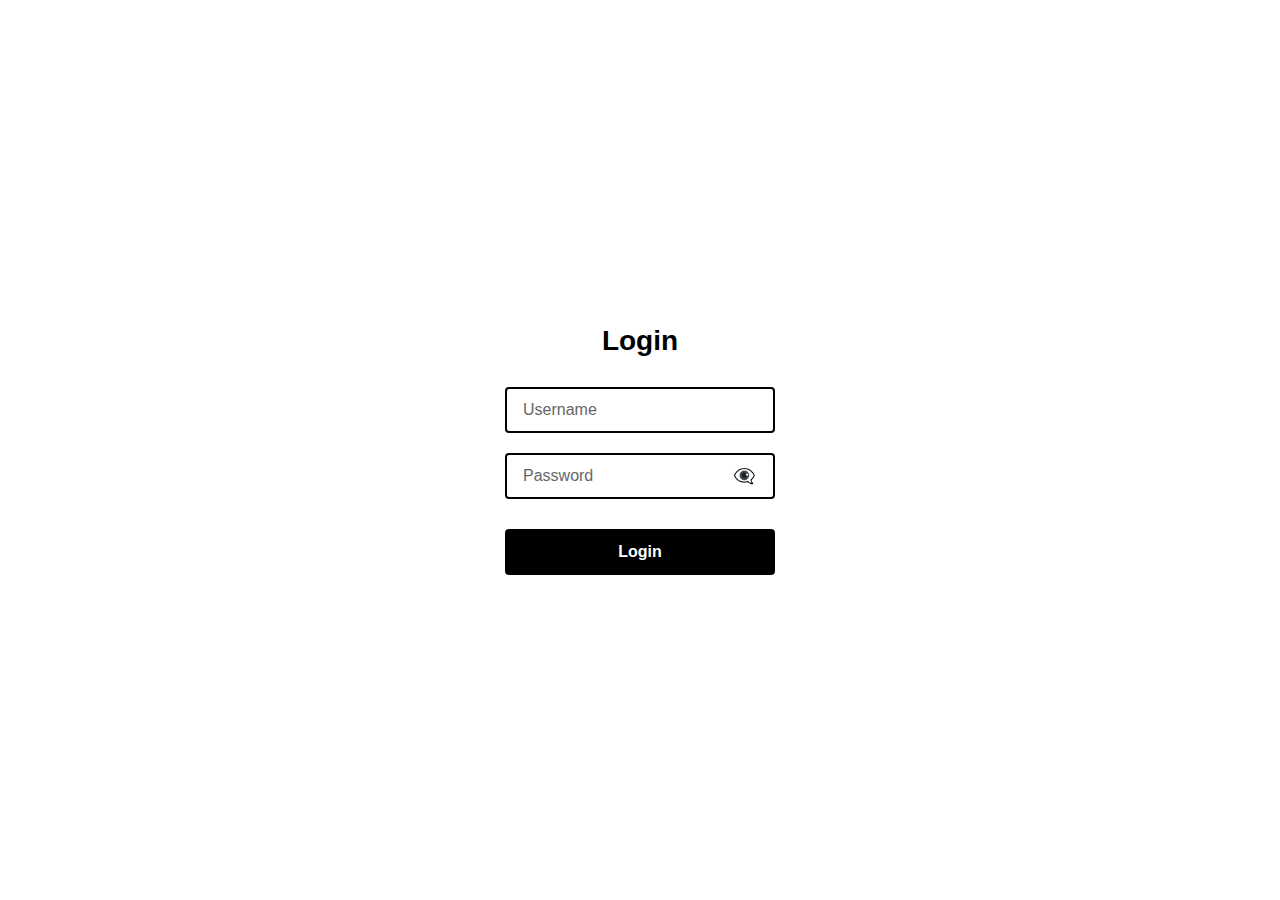
<file: login.html>
<!DOCTYPE html>
<html lang="en">
  <head>
    <meta charset="UTF-8" />
    <meta name="viewport" content="width=device-width, initial-scale=1.0" />
    <title>Login</title>
    <style>
      * {
        margin: 0;
        padding: 0;
        box-sizing: border-box;
      }

      body {
        font-family: -apple-system, BlinkMacSystemFont, 'Segoe UI', Roboto, Oxygen, Ubuntu, Cantarell, sans-serif;
        background-color: #ffffff;
        color: #000000;
        display: flex;
        justify-content: center;
        align-items: center;
        min-height: 100vh;
        padding: 20px;
      }

      .login-container {
        background-color: #ffffff;
        /* border: 2px solid #000000; */
        padding: 40px;
        border-radius: 8px;
        width: 100%;
        max-width: 350px;
        /* box-shadow: 0 4px 6px rgba(0, 0, 0, 0.1); */
      }

      h2 {
        text-align: center;
        margin-bottom: 30px;
        color: #000000;
        font-size: 28px;
        font-weight: 600;
      }

      form {
        display: flex;
        flex-direction: column;
        gap: 20px;
      }

      .input-wrapper {
        position: relative;
        width: 100%;
      }

      input[type="text"],
      input[type="password"] {
        width: 100%;
        padding: 12px 16px;
        border: 2px solid #000000;
        border-radius: 4px;
        font-size: 16px;
        background-color: #ffffff;
        color: #000000;
        outline: none;
        transition: border-color 0.3s;
      }

      input[type="text"]:focus,
      input[type="password"]:focus {
        border-color: #333333;
      }

      input::placeholder {
        color: #666666;
      }

      .password-toggle {
        position: absolute;
        right: 12px;
        top: 50%;
        transform: translateY(-50%);
        background: none;
        border: none;
        cursor: pointer;
        color: #000000;
        font-size: 18px;
        padding: 4px 8px;
        display: flex;
        align-items: center;
        justify-content: center;
        transition: color 0.3s;
      }

      .password-toggle:hover {
        color: #333333;
      }

      .password-toggle:active {
        color: #666666;
      }

      button[type="submit"] {
        width: 100%;
        padding: 12px;
        background-color: #000000;
        color: #ffffff;
        border: 2px solid #000000;
        border-radius: 4px;
        font-size: 16px;
        font-weight: 600;
        cursor: pointer;
        transition: all 0.3s;
        margin-top: 10px;
      }

      button[type="submit"]:hover {
        background-color: #333333;
        border-color: #333333;
      }

      button[type="submit"]:active {
        background-color: #000000;
      }

      #loginError {
        color: #000000;
        background-color: #f5f5f5;
        border: 2px solid #000000;
        padding: 12px;
        border-radius: 4px;
        text-align: center;
        display: none;
        font-size: 14px;
      }

      #loginError.show {
        display: block;
      }
    </style>
  </head>
  <body>
    <div class="login-container">
      <h2>Login</h2>
      <form id="loginForm">
        <div class="input-wrapper">
          <input
            type="text"
            id="username"
            placeholder="Username"
            required
          />
        </div>
        <div class="input-wrapper">
          <input
            type="password"
            id="password"
            placeholder="Password"
            required
          />
          <button type="button" class="password-toggle" id="passwordToggle" aria-label="Toggle password visibility">
            👁️‍🗨️
          </button>
        </div>
        <button type="submit">Login</button>
        <p id="loginError">
          Invalid credentials
        </p>
      </form>
    </div>
    <script>
      // Password toggle functionality
      const passwordInput = document.getElementById('password');
      const passwordToggle = document.getElementById('passwordToggle');

      passwordToggle.addEventListener('click', function() {
        const type = passwordInput.getAttribute('type') === 'password' ? 'text' : 'password';
        passwordInput.setAttribute('type', type);
        
        // Toggle eye icon
        if (type === 'text') {
          passwordToggle.textContent = '👁️';
        } else {
          passwordToggle.textContent = '👁️‍🗨️';
        }
      });

      // Keep existing login.js functionality if it exists
      // This script will work alongside login.js
    </script>
    <script src="login.js"></script>
  </body>
</html>
</file>
<file: style.css>
* {
  margin: 0;
  padding: 0;
  box-sizing: border-box;
}

:root {
  --primary-color: #30385c;
  --yellow-color: #ffd700;
  --grey-color: #f0f6f7;
  --pink-color: #f472b6;
  --green-color: #a1d1c7;
  --red-color: #dc2626;
  --header-background-primary: linear-gradient(
    90deg,
    var(--primary-color) 0%,
    #8b7355 50%,
    #a0826d 100%
  );
  --main-font-color: #0855a1;
}

body {
  font-family: -apple-system, BlinkMacSystemFont, 'Segoe UI', Roboto, Oxygen, Ubuntu, Cantarell,
    sans-serif;
  background: #000;
  overflow: hidden;
}

.template-container {
  height: 100vh;
  background: #000;
  position: relative;
  overflow: hidden;
}

.progress-bar-container {
  position: absolute;
  top: 0;
  left: 0;
  right: 0;
  height: 3px;
  background: rgba(255, 255, 255, 0.2);
  z-index: 200;
  overflow: hidden;
  backdrop-filter: blur(2px);
}


/* ============================================
   NAVIGATION PANEL - RIGHT BOTTOM
   ============================================ */

.nav-panel {
  position: fixed;
  bottom: 20px;
  right: 20px;
  z-index: 300;
  display: flex;
  flex-direction: column;
  align-items: flex-end;
  gap: 10px;
  transition: transform 0.3s ease, opacity 0.3s ease;
}

.nav-panel.hidden {
  transform: translateX(200%);
  opacity: 0;
  pointer-events: none;
}

.nav-buttons-group {
  display: flex;
  flex-direction: row;
  gap: 10px;
  align-items: center;
}

/* Common button styles */
.play-pause-btn,
.nav-btn,
.settings-btn,
.hide-nav-btn {
  width: 48px;
  height: 48px;
  background: rgba(0, 0, 0, 0.7);
  border: 2px solid rgba(255, 255, 255, 0.3);
  border-radius: 50%;
  cursor: pointer;
  display: flex;
  align-items: center;
  justify-content: center;
  transition: all 0.3s ease;
  backdrop-filter: blur(10px);
  box-shadow: 0 4px 12px rgba(0, 0, 0, 0.3);
  flex-shrink: 0;
}

.play-pause-btn:hover,
.nav-btn:hover,
.settings-btn:hover,
.hide-nav-btn:hover {
  background: rgba(0, 0, 0, 0.85);
  border-color: rgba(255, 255, 255, 0.5);
  transform: scale(1.1);
  box-shadow: 0 6px 16px rgba(0, 0, 0, 0.4);
}

.play-pause-btn:active,
.nav-btn:active,
.settings-btn:active,
.hide-nav-btn:active {
  transform: scale(0.95);
}

.play-pause-btn svg,
.nav-btn svg,
.settings-btn svg,
.hide-nav-btn svg {
  width: 20px;
  height: 20px;
  color: #ffffff;
  fill: currentColor;
}

.play-pause-btn .play-icon {
  margin-left: 2px;
}

.nav-btn svg {
  width: 24px;
  height: 24px;
}

/* Show Navigation Button (when panel is hidden) */
.show-nav-btn {
  position: fixed;
  bottom: 20px;
  right: 20px;
  width: 48px;
  height: 48px;
  background: rgba(0, 0, 0, 0.7);
  border: 2px solid rgba(255, 255, 255, 0.3);
  border-radius: 50%;
  cursor: pointer;
  display: flex;
  align-items: center;
  justify-content: center;
  z-index: 300;
  transition: all 0.3s ease;
  backdrop-filter: blur(10px);
  box-shadow: 0 4px 12px rgba(0, 0, 0, 0.3);
}

.show-nav-btn:hover {
  background: rgba(0, 0, 0, 0.85);
  border-color: rgba(255, 255, 255, 0.5);
  transform: scale(1.1);
  box-shadow: 0 6px 16px rgba(0, 0, 0, 0.4);
}

.show-nav-btn svg {
  width: 24px;
  height: 24px;
  color: #ffffff;
  fill: currentColor;
}

/* Settings Panel */
.settings-panel {
  position: absolute;
  bottom: 70px;
  right: 0;
  width: 300px;
  background: rgba(0, 0, 0, 0.9);
  backdrop-filter: blur(20px);
  border: 2px solid rgba(255, 255, 255, 0.2);
  border-radius: 12px;
  padding: 0;
  box-shadow: 0 8px 32px rgba(0, 0, 0, 0.5);
  z-index: 301;
  max-height: 0;
  overflow: hidden;
  opacity: 0;
  transform: translateY(10px);
  transition: max-height 0.3s ease, opacity 0.3s ease, transform 0.3s ease, padding 0.3s ease;
}

.settings-panel.expanded {
  max-height: 400px;
  opacity: 1;
  transform: translateY(0);
  padding: 1.5rem;
}

.settings-header {
  display: flex;
  justify-content: space-between;
  align-items: center;
  margin-bottom: 1.5rem;
  padding-bottom: 1rem;
  border-bottom: 1px solid rgba(255, 255, 255, 0.2);
}

.settings-header h3 {
  margin: 0;
  color: #ffffff;
  font-size: 1.25rem;
  font-weight: 600;
}

.close-settings-btn {
  width: 32px;
  height: 32px;
  background: transparent;
  border: none;
  cursor: pointer;
  display: flex;
  align-items: center;
  justify-content: center;
  border-radius: 50%;
  transition: background 0.2s ease;
  padding: 0;
}

.close-settings-btn:hover {
  background: rgba(255, 255, 255, 0.1);
}

.close-settings-btn svg {
  width: 18px;
  height: 18px;
  color: #ffffff;
  fill: currentColor;
}

.settings-content {
  display: flex;
  flex-direction: column;
  gap: 1.5rem;
}

.setting-item {
  display: flex;
  flex-direction: column;
  gap: 0.5rem;
}

.setting-item label {
  color: #ffffff;
  font-size: 0.875rem;
  font-weight: 500;
}

.input-group {
  display: flex;
  align-items: center;
  gap: 0.5rem;
}

.input-group input {
  flex: 1;
  padding: 0.75rem;
  background: rgba(255, 255, 255, 0.1);
  border: 1px solid rgba(255, 255, 255, 0.2);
  border-radius: 6px;
  color: #ffffff;
  font-size: 1rem;
  outline: none;
  transition: border-color 0.2s ease, background 0.2s ease;
}

.input-group input:focus {
  border-color: rgba(255, 255, 255, 0.4);
  background: rgba(255, 255, 255, 0.15);
}

.input-group input::-webkit-inner-spin-button,
.input-group input::-webkit-outer-spin-button {
  opacity: 1;
}

.input-unit {
  color: rgba(255, 255, 255, 0.7);
  font-size: 0.875rem;
  min-width: 35px;
}

.setting-description {
  color: rgba(255, 255, 255, 0.6);
  font-size: 0.75rem;
  line-height: 1.4;
}

.apply-settings-btn {
  padding: 0.75rem 1.5rem;
  background: rgba(255, 255, 255, 0.2);
  border: 1px solid rgba(255, 255, 255, 0.3);
  border-radius: 6px;
  color: #ffffff;
  font-size: 0.875rem;
  font-weight: 600;
  cursor: pointer;
  transition: all 0.2s ease;
  width: 100%;
}

.apply-settings-btn:hover {
  background: rgba(255, 255, 255, 0.3);
  border-color: rgba(255, 255, 255, 0.4);
  transform: translateY(-1px);
}

.apply-settings-btn:active {
  transform: translateY(0);
}

@media (max-width: 768px) {
  .nav-panel {
    bottom: 15px;
    right: 15px;
    gap: 8px;
  }

  .play-pause-btn,
  .nav-btn,
  .settings-btn,
  .hide-nav-btn {
    width: 44px;
    height: 44px;
  }

  .play-pause-btn svg,
  .settings-btn svg,
  .hide-nav-btn svg {
    width: 18px;
    height: 18px;
  }

  .nav-btn svg {
    width: 20px;
    height: 20px;
  }

  .settings-panel {
    width: 280px;
    bottom: 65px;
  }

  .show-nav-btn {
    width: 44px;
    height: 44px;
    bottom: 15px;
    right: 15px;
  }

  .show-nav-btn svg {
    width: 20px;
    height: 20px;
  }
}

.progress-bar {
  height: 100%;
  background: linear-gradient(90deg, #3b82f6, #60a5fa, #93c5fd);
  width: 0%;
  animation: progressAnimation linear forwards;
  transform-origin: left;
  box-shadow: 0 0 8px rgba(59, 130, 246, 0.5);
}

@keyframes progressAnimation {
  0% {
    width: 0%;
    opacity: 1;
  }
  100% {
    width: 100%;
    opacity: 1;
  }
}

.video-wrapper {
  position: relative;
  width: 100%;
  height: 100%;
  overflow: hidden;
  background: #000;
}

.video-container {
  position: relative;
  width: 100%;
  height: 100%;
  overflow: hidden;
}

.video-slide {
  position: absolute;
  top: 0;
  left: 0;
  width: 100%;
  height: 100%;
  opacity: 0;
  visibility: hidden;
  pointer-events: none;
  transition: none; /* No transition on slide change */
  z-index: 1;
  overflow-y: auto;
  overflow-x: hidden;
  -webkit-overflow-scrolling: touch;
  transform: none; /* No transform animation */
  will-change: auto;
}

.video-slide.active {
  opacity: 1 !important;
  visibility: visible !important;
  pointer-events: auto;
  z-index: 10;
  transform: none; /* No transform animation */
  transition: none; /* No transition on slide change */
}

.video-slide > * {
  width: 100%;
  min-height: 100dvh;
  background: white;
}

/* Page visibility animations */
/* .video-slide:not(.active) section,
.video-slide:not(.active) [class*='container']:not(.heart-infographic-container),
.video-slide:not(.active) [class*='wrapper'],
.video-slide:not(.active) h1,
.video-slide:not(.active) h2,
.video-slide:not(.active) h3,
.video-slide:not(.active) p,
.video-slide:not(.active) .top-banner,
.video-slide:not(.active) .banner,
.video-slide:not(.active) .card,
.video-slide:not(.active) .panel,
.video-slide:not(.active) .temple,
.video-slide:not(.active) img:not(.heartbeat-gif):not(.person-image),
.video-slide:not(.active) .pillar,
.video-slide:not(.active) .drug-card,
.video-slide:not(.active) .stat-item,
.video-slide:not(.active) .feature-item {
  opacity: 0;
  animation: none !important;
} */

/* .video-slide.active.animating section,
.video-slide.active section {
  opacity: 1;
  animation: pageFadeIn 0.8s ease-out forwards;
} */

.video-slide.active.animating [class*='container']:not(.heart-infographic-container),
.video-slide.active [class*='container']:not(.heart-infographic-container) {
  opacity: 1;
  animation: containerSlideIn 0.6s ease-out 0.05s both;
}

.video-slide.active.animating [class*='wrapper'],
.video-slide.active [class*='wrapper'] {
  opacity: 1;
  animation: wrapperFadeIn 0.5s ease-out 0.05s both;
}

.video-slide.active.animating h1,
.video-slide.active.animating h2,
.video-slide.active.animating h3,
.video-slide.active h1,
.video-slide.active h2,
.video-slide.active h3 {
  opacity: 1;
  animation: headingSlideDown 0.6s ease-out 0.1s both;
}

.video-slide.active.animating p,
.video-slide.active p {
  opacity: 1;
  animation: textFadeIn 0.5s ease-out 0.15s both;
}

.video-slide.active.animating .top-banner,
.video-slide.active.animating .banner,
.video-slide.active.animating .sequencing-banner,
.video-slide.active.animating .slogan-banner:not(#section-8 .slogan-banner),
.video-slide.active .top-banner,
.video-slide.active .banner,
.video-slide.active .sequencing-banner,
.video-slide.active .slogan-banner:not(#section-8 .slogan-banner) {
  opacity: 1;
  animation: bannerSlideDown 0.7s ease-out 0s both;
}

/* Exclude page 8 from global slogan-banner animation */
#section-8 .slogan-banner {
  animation: none !important;
}

.video-slide.active.animating .card,
.video-slide.active.animating .panel,
.video-slide.active.animating .sequencing-panel,
.video-slide.active.animating .temple,
.video-slide.active .card,
.video-slide.active .panel,
.video-slide.active .sequencing-panel,
.video-slide.active .temple {
  opacity: 1;
  animation: cardSlideUp 0.6s ease-out 0.05s both;
}

.video-slide.active.animating img:not(.heartbeat-gif):not(.person-image),
.video-slide.active img:not(.heartbeat-gif):not(.person-image) {
  opacity: 1;
  animation: imageFadeIn 0.8s ease-out 0.1s both;
}

/* Person images will be visible through animations */

/* Ensure logo is visible when slide is active */
.video-slide.active .logo-container img {
  opacity: 1 !important;
  visibility: visible !important;
}

/* Ensure people collage wrapper is visible */
.video-slide.active .people-collage-wrapper,
.video-slide.active .people-collage {
  opacity: 1 !important;
  visibility: visible !important;
}

.video-slide.active.animating li,
.video-slide.active.animating .item,
.video-slide.active.animating .benefit-item,
.video-slide.active li,
.video-slide.active .item,
.video-slide.active .benefit-item {
  opacity: 1;
  animation: itemFadeIn 0.5s ease-out 0.1s both;
}

.video-slide.active.animating .pillar,
.video-slide.active.animating .drug-card,
.video-slide.active.animating .stat-item,
.video-slide.active.animating .feature-item,
.video-slide.active .pillar,
.video-slide.active .drug-card,
.video-slide.active .stat-item,
.video-slide.active .feature-item {
  opacity: 1;
  animation: staggerFadeIn 0.6s ease-out 0.05s both;
}

@keyframes pageFadeIn {
  from {
    opacity: 0;
    transform: translateY(20px);
  }
  to {
    opacity: 1;
    transform: translateY(0);
  }
}

@keyframes containerSlideIn {
  from {
    opacity: 0;
    transform: translateX(-30px);
  }
  to {
    opacity: 1;
    transform: translateX(0);
  }
}

@keyframes wrapperFadeIn {
  from {
    opacity: 0;
  }
  to {
    opacity: 1;
  }
}

@keyframes headingSlideDown {
  from {
    opacity: 0;
    transform: translateY(-20px);
  }
  to {
    opacity: 1;
    transform: translateY(0);
  }
}

@keyframes textFadeIn {
  from {
    opacity: 0;
  }
  to {
    opacity: 1;
  }
}

@keyframes bannerSlideDown {
  from {
    opacity: 0;
    transform: translateY(-30px);
  }
  to {
    opacity: 1;
    transform: translateY(0);
  }
}

@keyframes cardSlideUp {
  from {
    opacity: 0;
    transform: translateY(30px);
  }
  to {
    opacity: 1;
    transform: translateY(0);
  }
}

@keyframes imageFadeIn {
  from {
    opacity: 0;
    transform: scale(0.95);
  }
  to {
    opacity: 1;
    transform: scale(1);
  }
}

@keyframes itemFadeIn {
  from {
    opacity: 0;
    transform: translateX(-20px);
  }
  to {
    opacity: 1;
    transform: translateX(0);
  }
}

@keyframes staggerFadeIn {
  from {
    opacity: 0;
    transform: translateY(20px) scale(0.9);
  }
  to {
    opacity: 1;
    transform: translateY(0) scale(1);
  }
}

@keyframes circleExpand {
  0% {
    opacity: 0;
    transform: scale(0);
    visibility: visible;
  }
  50% {
    opacity: 0.9;
    transform: scale(1.25);
    visibility: visible;
  }
  100% {
    opacity: 1;
    transform: scale(1);
    visibility: visible;
  }
}

@keyframes heartPulseContinuous {
  0%,
  100% {
    transform: scale(1);
  }
  50% {
    transform: scale(1.15);
  }
}

@keyframes heartPage3Entry {
  0% {
    position: fixed;
    top: 50%;
    left: 50%;
    transform: translate(-50%, -50%) scale(2.5);
    width: 300px;
    height: 300px;
    background: rgba(220, 38, 38, 0.9);
    border-radius: 50%;
    opacity: 1;
    z-index: 10000;
    box-shadow: 0 0 100px rgba(220, 38, 38, 0.8);
  }
  30% {
    opacity: 0.7;
    transform: translate(-50%, -50%) scale(3);
    width: 360px;
    height: 360px;
    background: rgba(220, 38, 38, 0.6);
    box-shadow: 0 0 120px rgba(220, 38, 38, 0.6);
  }
  60% {
    opacity: 0.5;
    transform: translate(-50%, -50%) scale(3.2);
    width: 384px;
    height: 384px;
    background: rgba(220, 38, 38, 0.4);
    box-shadow: 0 0 80px rgba(220, 38, 38, 0.4);
  }
  90% {
    position: fixed;
    top: 50%;
    left: 50%;
    transform: translate(-50%, -50%) scale(1);
    width: 80px;
    height: 80px;
    background: rgba(220, 38, 38, 0.2);
    border-radius: 50%;
    opacity: 1;
    z-index: 10000;
    box-shadow: 0 0 20px rgba(220, 38, 38, 0.3);
  }
  100% {
    position: fixed;
    top: 50%;
    left: 50%;
    transform: translate(-50%, -50%) scale(1);
    width: 80px;
    height: 80px;
    background: transparent;
    border-radius: 0;
    opacity: 1;
    z-index: 10000;
    box-shadow: none;
  }
}

/* Stagger delays */
.video-slide.active .pillar:nth-child(1) {
  animation-delay: 0.05s;
}
.video-slide.active .pillar:nth-child(2) {
  animation-delay: 0.1s;
}
.video-slide.active .pillar:nth-child(3) {
  animation-delay: 0.15s;
}
.video-slide.active .pillar:nth-child(4) {
  animation-delay: 0.2s;
}
.video-slide.active .pillar:nth-child(5) {
  animation-delay: 0.25s;
}
.video-slide.active .pillar:nth-child(n + 6) {
  animation-delay: 0.3s;
}

/* Page spacing adjustments */
.video-slide #section-1 {
  min-height: 100vh;
  width: 100%;
  box-sizing: border-box;
  position: relative; /* Ensure heartbeat can be positioned relative to viewport */
  overflow: visible; /* Ensure heartbeat is not clipped */
}

.video-slide #section-4 {
  padding: 1rem 0.5rem;
}
.video-slide #section-5 {
  padding: 1rem 0.5rem;
}
.video-slide #section-6 {
  padding: 1rem 0.5rem;
}
.video-slide #section-7 {
  padding: 1rem 0.5rem;
}
.video-slide #section-8 {
  padding: 1rem 0.5rem;
}
/* Section animations */
.video-slide:not(.active) section {
  opacity: 0;
  transform: translateY(20px);
}

.video-slide.active section {
  opacity: 1;
  transform: translateY(0);
  transition: opacity 0.8s ease-out, transform 0.8s ease-out;
}

/* Stagger section animations */
.video-slide.active #section-1 {
  transition-delay: 0s;
}
.video-slide.active #section-2 {
  transition-delay: 0.1s;
}
.video-slide.active #section-3 {
  transition-delay: 0.2s;
}
.video-slide.active #section-4 {
  transition-delay: 0.1s;
}
.video-slide.active #section-5 {
  transition-delay: 0.1s;
}
.video-slide.active #section-6 {
  transition-delay: 0.1s;
}
.video-slide.active #section-7 {
  transition-delay: 0.1s;
}
.video-slide.active #section-8 {
  transition-delay: 0.1s;
}
.video-slide.active #section-9 {
  transition-delay: 0.1s;
}
.video-slide.active #section-10 {
  transition-delay: 0.1s;
}
.video-slide #section-10 {
  padding: 1rem 0.5rem;
}

@media (max-width: 768px) {
  /* .video-slide #section-1,
  .video-slide #section-2,
  .video-slide #section-3,
  .video-slide #section-4,
  .video-slide #section-5,
  .video-slide #section-6,
  .video-slide #section-7,
  .video-slide #section-8,
  .video-slide #section-9,
  .video-slide #section-10 {
    padding: 0.5rem 0.25rem;
  } */
}

.suboptimal-pulse {
  display: inline-block;
  animation: subtlePulse 2.5s ease-in-out infinite;
  animation-delay: 1.5s;
}

@keyframes subtlePulse {
  0%,
  100% {
    transform: scale(1);
    color: #dc2626;
  }
  50% {
    transform: scale(1.05);
    color: #ef4444;
    text-shadow: 0 0 10px rgba(220, 38, 38, 0.5);
  }
}

#section-1 {
  position: relative;
  width: 100%;
  min-height: 100dvh;
  background-color: white;
  overflow-x: hidden; /* Prevent horizontal scroll */
  display: flex;
  flex-direction: column;
  align-items: center;
  justify-content: flex-start;

  /* ============================================
     CINEMATIC HEARTBEAT ANIMATION
     ============================================ */
  .heartbeat-animation {
    position: fixed !important;
    top: 50% !important;
    left: 50% !important;
    transform: translate(-50%, -50%) !important;
    width: 100%;
    max-width: 600px;
    height: 120px;
    z-index: 1000 !important; /* Increased z-index to be above everything */
    opacity: 1 !important; /* Full opacity so pulse is visible */
    pointer-events: none;
    visibility: visible !important;
    display: block !important;
    /* Debug: uncomment to see container */
    /* background: rgba(255, 0, 0, 0.1); */
  }

  /* Ensure heartbeat animation is visible when slide is active */
  .video-slide.active .heartbeat-animation,
  #section-1 .heartbeat-animation {
    opacity: 1 !important; /* Full opacity so pulse is visible */
    visibility: visible !important;
    display: block !important;
    position: fixed !important;
    top: 50% !important;
    left: 50% !important;
    transform: translate(-50%, -50%) !important;
    z-index: 1000 !important; /* Increased z-index to be above everything */
    pointer-events: none !important;
  }

  .video-slide:not(.active) .heartbeat-animation {
    opacity: 0 !important;
    visibility: hidden !important;
  }

  .heartbeat-line {
    width: 100%;
    height: 100%;
    overflow: visible;
    opacity: 1 !important;
    visibility: visible !important;
    display: block !important;
    position: relative;
    z-index: 1;
  }

  .heartbeat-path {
    stroke-dasharray: 250;
    stroke-dashoffset: 250;
    animation: heartbeatDraw 2s ease-in-out infinite;
    opacity: 1 !important;
    visibility: visible !important;
    stroke: #dc2626 !important;
    stroke-width: 3 !important; /* Increased from 2 to 3 for better visibility */
    fill: none !important;
  }

  /* SVG Heart Pulse Animation */
  .heartbeat-heart-svg {
    position: absolute;
    top: 50%;
    left: 50%;
    transform: translate(-50%, -50%);
    width: 120px;
    height: 120px;
    z-index: 2;
    opacity: 0.4;
    animation: heartbeatPulse 1.5s ease-in-out infinite;
  }

  .heartbeat-heart-path {
    transform-origin: center;
    animation: heartbeatScale 1.5s ease-in-out infinite;
  }

  .heartbeat-animation .heartbeat-line {
    position: absolute;
    top: 50%;
    left: 0;
    width: 100%;
    height: 120px;
    transform: translateY(-50%);
    opacity: 0.6 !important;
    visibility: visible !important;
    display: block !important;
    z-index: 1;
    pointer-events: none;
    overflow: visible;
  }

  .heartbeat-animation .heartbeat-path {
    stroke: #dc2626;
    stroke-width: 3;
    fill: none;
    stroke-linecap: round;
    stroke-linejoin: round;
    opacity: 1 !important;
  }

  @keyframes heartbeatLineDraw {
    from {
      stroke-dashoffset: 1000;
    }
    to {
      stroke-dashoffset: 0;
    }
  }

  @keyframes heartbeatScale {
    0% {
      transform: scale(0.9);
      opacity: 0.6;
    }
    25% {
      transform: scale(1.1);
      opacity: 0.8;
    }
    50% {
      transform: scale(1);
      opacity: 0.5;
    }
    75% {
      transform: scale(1.1);
      opacity: 0.8;
    }
    100% {
      transform: scale(0.9);
      opacity: 0.6;
    }
  }

  /* ============================================
     FADE + SLIDE-IN TEXT ANIMATIONS
     ============================================ */
  .fade-slide-in {
    opacity: 0;
    transform: translateY(-30px);
    animation: fadeSlideIn 0.3s ease-out forwards;
  }

  /* Directive-based animations */
  .fade-slide-in-animated {
    will-change: opacity, transform;
    backface-visibility: hidden;
    -webkit-font-smoothing: antialiased;
  }

  @keyframes fadeSlideIn {
    from {
      opacity: 0;
      transform: translateY(-30px);
    }
    to {
      opacity: 1;
      transform: translateY(0);
    }
  }

  @keyframes fadeSlideInUp {
    from {
      opacity: 0;
      transform: translateY(20px);
    }
    to {
      opacity: 1;
      transform: translateY(0);
    }
  }

  @keyframes fadeSlideInScale {
    from {
      opacity: 0;
      transform: scaleX(0);
    }
    to {
      opacity: 1;
      transform: scaleX(1);
    }
  }

  /* ============================================
     MOBILE STYLES (Base - Below 768px)
     ============================================ */

  /* Heartbeat Animation - Mobile */
  .heartbeat-animation {
    max-width: 400px;
    height: 80px;
    opacity: 0.6 !important;
  }

  .heartbeat-animation .heartbeat-line {
    height: 80px !important;
  }

  .heartbeat-animation .heartbeat-path {
    stroke-width: 2.5 !important;
  }

  /* Logo Container - Mobile */
  .logo-container {
    position: absolute;
    top: 0.75rem;
    right: 0.75rem;
    z-index: 2;
    display: flex;
    align-items: center;
    flex-shrink: 0;
  }

  .logo-container img {
    width: 3rem;
    height: 3rem;
    object-fit: contain;
    display: block;
    border-radius: 0.25rem;
    background-color: transparent;
    padding: 0.25rem;
    transition: all 0.3s ease;
    touch-action: manipulation;
  }

  .logo-container img:hover {
    transform: scale(1.05);
    opacity: 0.9;
  }

  /* Header Banner Container - Mobile */
  .header-banner-container {
    position: absolute;
    top: 2rem;
    transform: translateX(-50%);
    width: 92%;
    max-width: 100%;
    z-index: 2;
    display: flex;
    align-items: center;
    justify-content: center;
    padding: 0 0.75rem;
    box-sizing: border-box;
  }

  /* .header-banner-container .banner-wrapper {
    flex: 1;
    width: 100%;
    max-width: 100%;
  } */

  .header-banner-container h1 {
    font-size: 0.6rem;
    font-weight: bold;
    margin: 0;
    text-align: center;
    line-height: 1.4;
    background-color: var(--primary-color);
    border-radius: 1.5rem;
    padding: 0.875rem 1.125rem;
    color: var(--yellow-color);
    transition: all 0.3s ease;
    word-break: break-word;
    box-shadow: 0 10px 15px -3px rgba(0, 0, 0, 0.1), 0 4px 6px -2px rgba(0, 0, 0, 0.05);
    letter-spacing: 0.02em;
    word-spacing: 0.1em;
    width: 100%;
    box-sizing: border-box;
  }

  /* People Collage Wrapper - Mobile */
  .people-collage-wrapper {
    width: 100%;
    max-width: 100%;
    overflow: hidden;
    background-color: white;
    position: relative;
    z-index: 0;
    /* margin-top: 5rem; */
    box-sizing: border-box;
  }

  .people-collage {
    display: flex;
    gap: 0;
    width: 100%;
    max-width: 100%;
    overflow-x: hidden;
    overflow-y: hidden;
    background-color: white;
    justify-content: flex-start;
    align-items: stretch;
    margin: 0;
    padding: 0;
    box-sizing: border-box;
  }

  /* People Strip - Mobile (4 images) */
  .people-strip {
    flex: 0 0 25%;
    width: 25%;
    max-width: 25%;
    height: 70vh;
    overflow: hidden;
    position: relative;
    background-color: white;
    margin: 0;
    padding: 0;
    border: 1px solid white;
    box-sizing: border-box;
    border-radius: 0.125rem;
    touch-action: pan-x;
    -webkit-tap-highlight-color: transparent;
  }

  .people-strip img {
    width: 100%;
    height: 100%;
    min-width: 0;
    min-height: 100%;
    object-fit: cover;
    object-position: center;
    display: block;
    transition: all 0.3s ease;
  }

  /* Person Image Styling - Mobile */
  .person-image {
    filter: grayscale(20%) brightness(0.9);
    opacity: 0;
    visibility: visible !important;
    display: block !important;
    transition: filter 0.3s ease, transform 0.3s ease;
    animation-fill-mode: both;
  }

  /* Set initial transform based on position - odd from top, even from bottom */
  /* Default: all start from top */
  .person-image {
    transform: translateY(-100%);
    opacity: 0;
  }

  /* Even children (2nd, 4th, 6th, 8th) start from bottom */
  .people-strip:nth-child(even) .person-image {
    transform: translateY(100%);
  }

  /* When slide is not active, keep hidden */
  .video-slide:not(.active) .person-image {
    opacity: 0 !important;
    animation: none !important;
    visibility: hidden !important;
  }

  .people-strip:active .person-image {
    transform: scale(0.98);
  }

  /* Animation Keyframes */
  @keyframes slideInFromTop {
    0% {
      transform: translateY(-100%);
      opacity: 0;
    }
    100% {
      transform: translateY(0);
      opacity: 1;
    }
  }

  @keyframes slideInFromBottom {
    0% {
      transform: translateY(100%);
      opacity: 0;
    }
    100% {
      transform: translateY(0);
      opacity: 1;
    }
  }

  /* People Collage Wrapper Animation - slides in from top */
  .people-collage-wrapper {
    opacity: 0;
    transform: translateY(-100%);
  }

  /* When slide is active, animate wrapper from top */
  .video-slide.active .people-collage-wrapper {
    opacity: 1;
    transform: translateY(0);
    animation: slideDownFromTop 0.6s ease-out 0s both; /* Reduced from 0.8s to 0.6s */
  }

  /* When slide is not active, reset */
  .video-slide:not(.active) .people-collage-wrapper {
    opacity: 0;
    transform: translateY(-100%);
    animation: none !important;
  }

  @keyframes slideDownFromTop {
    0% {
      opacity: 0;
      transform: translateY(-100%);
    }
    100% {
      opacity: 1;
      transform: translateY(0);
    }
  }

  /* Ensure person images container and images are visible when slide is active */
  .video-slide.active .people-strip {
    visibility: visible;
  }

  .video-slide.active .person-image {
    visibility: visible !important;
    display: block !important;
  }

  /* Ensure all person images in active slide are visible */
  .video-slide.active .people-strip .person-image {
    visibility: visible !important;
    display: block !important;
  }

  /* Apply animations - 1st, 3rd, 5th, 7th, 9th from top; 2nd, 4th, 6th, 8th from bottom */
  /* Ensure initial state is set before animation */
  .video-slide.active .people-strip:nth-child(1) .person-image,
  .video-slide.active .people-strip:nth-child(3) .person-image,
  .video-slide.active .people-strip:nth-child(5) .person-image,
  .video-slide.active .people-strip:nth-child(7) .person-image,
  .video-slide.active .people-strip:nth-child(9) .person-image {
    transform: translateY(-100%);
    opacity: 0;
    visibility: visible !important;
    display: block !important;
    animation: slideInFromTop 0.6s ease-out forwards !important; /* Reduced from 0.8s to 0.6s */
  }

  .video-slide.active .people-strip:nth-child(2) .person-image,
  .video-slide.active .people-strip:nth-child(4) .person-image,
  .video-slide.active .people-strip:nth-child(6) .person-image,
  .video-slide.active .people-strip:nth-child(8) .person-image {
    transform: translateY(100%);
    opacity: 0;
    visibility: visible !important;
    display: block !important;
    animation: slideInFromBottom 0.6s ease-out forwards !important; /* Reduced from 0.8s to 0.6s */
  }

  /* Stagger animation delays - images start immediately with faster stagger */
  .video-slide.active .people-strip:nth-child(1) .person-image {
    animation-delay: 0s; /* Start immediately */
  }

  .video-slide.active .people-strip:nth-child(2) .person-image {
    animation-delay: 0.4s; /* Faster stagger */
  }

  .video-slide.active .people-strip:nth-child(3) .person-image {
    animation-delay: 0.8s; /* Faster stagger */
  }

  .video-slide.active .people-strip:nth-child(4) .person-image {
    animation-delay: 1.2s; /* Faster stagger */
  }

  .video-slide.active .people-strip:nth-child(5) .person-image {
    animation-delay: 1.6s; /* Faster stagger */
  }

  .video-slide.active .people-strip:nth-child(6) .person-image {
    animation-delay: 1.2s; /* Faster stagger */
  }

  .video-slide.active .people-strip:nth-child(7) .person-image {
    animation-delay: 0.8s; /* Faster stagger */
  }

  .video-slide.active .people-strip:nth-child(8) .person-image {
    animation-delay: 0.4s; /* Faster stagger */
  }

  .video-slide.active .people-strip:nth-child(9) .person-image {
    animation-delay: 0s; /* Faster stagger - last image completes at 0.4s + 0.6s = 1.0s */
  }

  /* Ensure animation fill mode keeps images visible after animation */
  .video-slide.active .people-strip .person-image {
    animation-fill-mode: forwards !important;
  }

  /* Force final state: ensure all person images reach translateY(0) and opacity 1 */
  /* This ensures the animation completes to the final state */
  .video-slide.active .people-strip:nth-child(1) .person-image,
  .video-slide.active .people-strip:nth-child(2) .person-image,
  .video-slide.active .people-strip:nth-child(3) .person-image,
  .video-slide.active .people-strip:nth-child(4) .person-image,
  .video-slide.active .people-strip:nth-child(5) .person-image,
  .video-slide.active .people-strip:nth-child(6) .person-image,
  .video-slide.active .people-strip:nth-child(7) .person-image,
  .video-slide.active .people-strip:nth-child(8) .person-image,
  .video-slide.active .people-strip:nth-child(9) .person-image {
    animation-fill-mode: forwards !important;
  }

  /* Fallback: Ensure images are visible after all animations complete (max delay 1s + duration 0.8s = 1.8s) */
  .video-slide.active .people-strip .person-image {
    animation-fill-mode: forwards !important;
  }

  /* Gradient Overlay - Mobile */
  .people-strip::after {
    content: '';
    position: absolute;
    bottom: 0;
    left: 0;
    right: 0;
    height: 35%;
    background: linear-gradient(
      to bottom,
      transparent 0%,
      rgba(255, 255, 255, 0.75) 50%,
      rgba(255, 255, 255, 0.9) 100%
    );
    pointer-events: none;
    z-index: 1;
    border-radius: inherit;
  }

  /* Bottom Banner - Mobile */
  .bottom-banner-container {
    position: absolute;
    bottom: 12%;
    /* left: 50%; */
    transform: translateX(-50%);
    width: 96%;
    max-width: 700px;
    z-index: 20;
    padding: 0 0.75rem;
    box-sizing: border-box;
  }

  .bottom-banner {
    background-color: var(--grey-color);
    border-radius: 3rem;
    padding: 1.5rem 1.75rem;
    position: relative;
    backdrop-filter: blur(4px);
    border: 0.2rem solid white;
    box-shadow: 0 8px 32px rgba(0, 0, 0, 0.12), 0 4px 16px rgba(0, 0, 0, 0.08),
      0 2px 8px rgba(0, 0, 0, 0.04);
    transition: box-shadow 0.3s ease, transform 0.3s ease;
    z-index: 21;
    width: 100%;
    box-sizing: border-box;
    min-height: 120px;
    display: flex;
    flex-direction: column;
    justify-content: center;
  }

  .bottom-banner-container::before {
    content: '';
    position: absolute;
    top: -20px;
    left: -20px;
    right: -20px;
    bottom: -20px;
    background: inherit;
    filter: blur(20px);
    opacity: 0.3;
    z-index: -1;
    border-radius: 3rem;
  }

  @media (min-width: 768px) {
    .bottom-banner-container::before {
      border-radius: 5rem;
    }
  }

  @media (min-width: 1024px) {
    .bottom-banner-container::before {
      border-radius: 7rem;
    }
  }

  @media (min-width: 1280px) {
    .bottom-banner-container::before {
      border-radius: 8rem;
    }
  }

  .banner-content {
    font-size: 0.9375rem;
    line-height: 1.6;
    color: #374151;
    margin: 0;
    text-align: center;
    opacity: 1;
    padding: 0 0.5rem;
    box-sizing: border-box;
  }

  .banner-content strong {
    color: #111827;
    font-weight: bold;
  }

  .banner-divider {
    border: 0;
    border-top: 2px solid #d1d5db;
    margin: 0.75rem auto;
    width: 90%;
  }

  .banner-highlight {
    font-size: 1rem;
    color: #dc2626;
    /* margin: 0.75rem 0 0 0; */
    text-transform: uppercase;
    letter-spacing: 0.05em;
    font-weight: 900;
    text-align: center;
    opacity: 1;
    /* padding: 0.75rem 1rem; */
    box-sizing: border-box;
    display: inline-block;
    animation: scalePulse 0.5 ease-in-out infinite;
  }

  .banner-highlight strong {
    font-weight: 900;
    color: #dc2626;
    display: inline-block;
  }

  @keyframes scalePulse {
    0%,
    100% {
      transform: scale(1);
    }
    50% {
      transform: scale(1.05);
    }
  }

  /* Alternative blinking animation - uncomment to use instead */
  /* @keyframes blink {
    0%, 100% {
      opacity: 1;
    }
    50% {
      opacity: 0.5;
    }
  } */

  /* Hidden classes for mobile */
  .hidden-mobile {
    display: none;
  }

  /* ============================================
     TABLET STYLES (768px to 1024px)
     ============================================ */
  @media (min-width: 768px) and (max-width: 1024px) {
    /* Heartbeat Animation - Tablet */
    .heartbeat-animation {
      max-width: 500px;
      height: 100px;
      opacity: 0.6 !important;
    }

    .heartbeat-animation .heartbeat-line {
      height: 100px !important;
    }

    .heartbeat-animation .heartbeat-path {
      stroke-width: 2.8 !important;
    }

    /* Logo Container - Tablet */
    .logo-container {
      top: 1rem;
      right: 1rem;
    }

    .logo-container img {
      width: 3.5rem;
      height: 3.5rem;
      padding: 0.375rem;
    }

    /* Header Banner - Tablet */
    .header-banner-container {
      margin-top: 4rem;
      position: absolute;
      width: 90%;
      max-width: 100%;
      padding: 0 1rem;
    }

    .header-banner-container h1 {
      font-size: 1.25rem;
      line-height: 1.5;
      border-radius: 2rem;
      padding: 1.125rem 1.5rem;
      box-shadow: 0 20px 25px -5px rgba(0, 0, 0, 0.1), 0 10px 10px -5px rgba(0, 0, 0, 0.04);
    }

    /* People Collage - Tablet */
    .people-collage-wrapper {
      /* margin-top: 6rem; */
      width: 100%;
      max-width: 100%;
    }

    .people-collage {
      gap: 0;
      width: 100%;
      max-width: 100%;
      overflow-x: hidden;
    }

    .people-strip {
      flex: 0 0 calc(100% / 9);
      width: calc(100% / 9);
      max-width: calc(100% / 9);
      height: 75vh;
      border: 1.5px solid white;
      border-radius: 0.5rem;
    }

    .people-strip::after {
      height: 40%;
    }

    /* Show all 9 images on tablet */
    .hidden-mobile {
      display: flex;
    }

    /* Person Image Hover - Tablet */
    .person-image:hover {
      transform: scale(1.1);
      filter: grayscale(0%) brightness(1);
      cursor: pointer;
    }

    .people-strip:hover .person-image {
      transform: scale(1.1);
    }

    /* Bottom Banner - Tablet */
    .bottom-banner-container {
      bottom: 18%;
      width: 92%;
      max-width: 900px;
      padding: 0 1.25rem;
    }

    .bottom-banner {
      border-radius: 5rem;
      padding: 2rem 2.5rem;
      min-height: 160px;
      box-shadow: 0 16px 64px rgba(0, 0, 0, 0.2), 0 8px 32px rgba(0, 0, 0, 0.15),
        0 4px 16px rgba(0, 0, 0, 0.1);
      backdrop-filter: blur(10px);
    }

    .bottom-banner:hover {
      transform: translateY(-2px);
      box-shadow: 0 24px 96px rgba(0, 0, 0, 0.3), 0 12px 48px rgba(0, 0, 0, 0.25),
        0 6px 24px rgba(0, 0, 0, 0.2);
    }

    .banner-content {
      font-size: 1.125rem;
      line-height: 1.6;
      padding: 0 0.25rem;
    }

    .banner-divider {
      margin: 0.875rem auto;
    }

    .banner-highlight {
      font-size: 1.375rem;
      letter-spacing: 0.1em;
      /* padding: 0.875rem 1.25rem; */
      /* margin: 1rem 0 0 0; */
      color: #dc2626;
      font-weight: 900;
    }

    .banner-highlight strong {
      color: #dc2626;
      font-weight: 900;
    }
  }

  /* Extra oval styling for medium tablets */
  @media (min-width: 768px) and (max-width: 1024px) {
    .bottom-banner {
      border-radius: 8rem !important;
      padding: 2.5rem 3rem !important;
      min-height: 180px !important;
    }
  }

  /* ============================================
     DESKTOP STYLES (1024px+)
     ============================================ */
  @media (min-width: 1024px) {
    /* Heartbeat Animation - Desktop */
    .heartbeat-animation {
      max-width: 600px;
      height: 120px;
      opacity: 1 !important;
    }

    .heartbeat-animation .heartbeat-line {
      height: 120px !important;
    }

    .heartbeat-animation .heartbeat-path {
      stroke-width: 3 !important;
    }

    /* Logo Container - Desktop */
    .logo-container {
      top: 2rem;
      right: 2rem;
    }

    .logo-container img {
      width: 5rem;
      height: 5rem;
      padding: 0.5rem;
    }

    /* Header Banner - Desktop */
    .header-banner-container {
      position: absolute;
      max-width: 85%;
      padding: 0 1.5rem;
    }

    .header-banner-container h1 {
      font-size: 1.25rem;
      line-height: 1.625;
      border-radius: 2.5rem;
      padding: 1rem 2rem;
      box-shadow: 0 20px 25px -5px rgba(0, 0, 0, 0.1), 0 10px 10px -5px rgba(0, 0, 0, 0.04);
    }

    /* People Collage - Desktop (Full width, 9 images, 90vh) */
    .people-collage-wrapper {
      margin-top: 0;
      width: 100%;
      max-width: 100%;
      overflow-x: hidden;
    }

    .people-collage {
      gap: 0;
      width: 100%;
      max-width: 100%;
      overflow-x: hidden;
      justify-content: flex-start;
    }

    .people-strip {
      flex: 0 0 calc(100% / 9);
      width: calc(100% / 9);
      max-width: calc(100% / 9);
      min-width: 0;
      height: 90vh;
      border: 1.5px solid white;
      border-radius: 0;
    }

    /* Show all 9 images on desktop */
    .hidden-mobile {
      display: flex;
    }

    .people-strip::after {
      height: 40%;
    }

    /* Bottom Banner - Desktop */
    .bottom-banner-container {
      bottom: 4%;
      width: 88%;
      max-width: 850px;
      padding: 0 1.5rem;
    }

    .bottom-banner {
      border-radius: 7rem;
      padding: 2rem 2.5rem;
      min-height: 150px;
      box-shadow: 0 16px 64px rgba(0, 0, 0, 0.2), 0 8px 32px rgba(0, 0, 0, 0.15),
        0 4px 16px rgba(0, 0, 0, 0.1);
    }

    .bottom-banner:hover {
      transform: translateY(-2px);
      box-shadow: 0 24px 96px rgba(0, 0, 0, 0.3), 0 12px 48px rgba(0, 0, 0, 0.25),
        0 6px 24px rgba(0, 0, 0, 0.2);
    }

    .banner-content {
      font-size: 1.125rem;
      padding: 0 0.25rem;
    }

    .banner-divider {
      margin: 0.75rem auto;
    }

    .banner-highlight {
      font-size: 1.25rem;
      letter-spacing: 0.1em;
      /* padding: 0.875rem 1.25rem; */
      /* margin: 1rem 0 0 0; */
      color: #dc2626;
      width: 100%;
      text-align: center;
      font-weight: 900;
    }

    .banner-highlight strong {
      color: #dc2626;
      font-weight: 900;
    }
  }

  /* Desktop Large (1280px to 1440px) */
  @media (min-width: 1280px) and (max-width: 1440px) {
    /* Heartbeat Animation - Desktop Large */
    .heartbeat-animation {
      max-width: 650px;
      height: 130px;
      opacity: 0.5 !important;
    }

    .heartbeat-animation .heartbeat-line {
      height: 130px !important;
    }

    .heartbeat-animation .heartbeat-path {
      stroke-width: 3.2 !important;
    }

    .header-banner-container {
      position: absolute;
      max-width: 600px;
      padding: 0;
    }

    .header-banner-container h1 {
      font-size: 1.5rem;
      border-radius: 2rem;
      padding: 1rem 0.25rem;
    }

    .people-collage-wrapper {
      width: 100%;
      max-width: 100%;
      overflow-x: hidden;
    }

    .people-collage {
      width: 100%;
      max-width: 100%;
      overflow-x: hidden;
    }

    .people-strip {
      flex: 0 0 calc(100% / 9);
      width: calc(100% / 9);
      max-width: calc(100% / 9);
      height: 90vh;
      border: 2px solid white;
    }

    .people-strip::after {
      height: 45%;
    }

    .bottom-banner-container {
      bottom: 1%;
      width: 90%;
      max-width: 800px;
      padding: 0 1rem;
    }

    .bottom-banner {
      border-radius: 8rem;
      padding: 2rem 2.5rem;
      min-height: 160px;
      box-shadow: 0 20px 80px rgba(0, 0, 0, 0.25), 0 10px 40px rgba(0, 0, 0, 0.2),
        0 5px 20px rgba(0, 0, 0, 0.15);
    }

    .banner-content {
      font-size: 1.25rem;
    }

    .banner-divider {
      margin: 0.5rem auto;
    }

    .banner-highlight {
      font-size: 2rem;
      letter-spacing: 0.15em;
      padding: 1rem 1.5rem;
      /* margin: 1rem 0 0 0; */
      color: #dc2626;
      font-weight: 900;
    }

    .banner-highlight strong {
      color: #dc2626;
      font-weight: 900;
    }
  }

  /* Max width constraint for desktop */
  @media (min-width: 1440px) {
    #section-1 {
      overflow-x: hidden;
    }

    .people-collage-wrapper {
      width: 100%;
      max-width: 100%;
      overflow-x: hidden;
    }

    .people-collage {
      width: 100%;
      max-width: 100%;
      overflow-x: hidden;
    }
  }

  /* ============================================
     ACCESSIBILITY & IMAGE OPTIMIZATION
     ============================================ */
  img:focus {
    outline: 2px solid #000;
    outline-offset: 2px;
  }

  .person-image {
    visibility: visible !important;
    display: block !important;
    width: 100% !important;
    height: 100% !important;
  }
}

@keyframes diagramOpen {
  0% {
    opacity: 0;
    transform: scale(0.5) translateY(30px);
  }
  60% {
    opacity: 0.95;
    transform: scale(1.15) translateY(-8px);
  }
  100% {
    opacity: 1;
    transform: scale(1) translateY(0);
  }
}

@keyframes heartContainerOpen {
  0% {
    opacity: 0;
    transform: scale(0.6) rotate(-15deg);
  }
  50% {
    opacity: 0.9;
    transform: scale(1.2) rotate(3deg);
  }
  100% {
    opacity: 1;
    transform: scale(1) rotate(0deg);
  }
}

@keyframes labelSlideIn {
  0% {
    opacity: 0;
    transform: translateY(-10px);
  }
  100% {
    opacity: 1;
    transform: translateY(0);
  }
}

@keyframes heartCirclePulse {
  0% {
    opacity: 0;
    transform: translate(-50%, -50%) scale(0);
  }
  50% {
    transform: translate(-50%, -50%) scale(1.35);
  }
  100% {
    opacity: 1;
    transform: translate(-50%, -50%) scale(1);
  }
}

#section-2 {
  position: relative;
  width: 100%;
  /* min-height: 100vh;
    min-height: 100dvh; */
  background: #ffffff;
  background-size: 20px 20px;
  overflow-x: hidden;
  display: flex;
  align-items: flex-start;
  justify-content: center;
  padding: 0;

  .page2-container {
    width: 100%;
    max-width: 1400px;
    display: flex;
    flex-direction: column;
    align-items: center;
    gap: 1rem;
  }

  /* ============================================
     TOP BANNER
     ============================================ */
  .top-banner {
    width: 100%;
    border-radius: 1rem;
    padding: 1rem 1.25rem;
    text-align: center;
    max-width: 100%;
  }

  .banner-text {
    font-size: 0.875rem;
    font-weight: 700;
    color: #000;
    margin: 0;
    line-height: 1.4;
    letter-spacing: 0.01em;
  }

  /* ============================================
     MAIN CONTENT AREA
     ============================================ */
  .main-content-area {
    width: 100%;
    display: flex;
    flex-direction: column;
    /* gap: 2rem; */
    align-items: center;
  }

  /* ============================================
     LEFT SECTION - DIAGRAM
     ============================================ */
  .diagram-section {
    width: 100%;
    display: flex;
    flex-direction: column;
    align-items: center;
    justify-content: center;
    opacity: 0;
    transform: scale(0.7) translateY(20px);
    transition: none;
    visibility: visible;
  }

  .video-slide:not(.active) .diagram-section {
    opacity: 0;
    transform: scale(0.7) translateY(20px);
    visibility: hidden;
  }

  .video-slide.active .diagram-section {
    opacity: 0;
    transform: scale(0.7) translateY(20px);
    visibility: visible;
  }

  .diagram-section.animate-in {
    animation: diagramOpen 1.2s cubic-bezier(0.34, 1.56, 0.64, 1) forwards !important;
    visibility: visible !important;
    opacity: 1 !important;
  }

  /* Heart Infographic Container */
  .heart-infographic-container {
    width: 100%;
    max-width: 500px;
    display: flex;
    flex-direction: column;
    justify-content: center;
    align-items: center;
    position: relative;
    z-index: 1;
    opacity: 0;
    transform: scale(0.8) rotate(-10deg);
    transition: none;
  }

  .video-slide.active .heart-infographic-container {
    opacity: 0;
    transform: scale(0.8) rotate(-10deg);
  }

  .diagram-section.animate-in .heart-infographic-container {
    animation: heartContainerOpen 1s cubic-bezier(0.34, 1.56, 0.64, 1) 0.3s forwards !important;
    opacity: 1 !important;
  }

  /* Section Labels - Above and Below heart-infographic-container */
  .section-label {
    text-align: center;
    font-size: 0.6875rem;
    font-weight: 700;
    text-transform: uppercase;
    letter-spacing: 0.08em;
    color: #1e293b;
    margin: 0;
    white-space: nowrap;
    width: 100%;
    opacity: 0;
    transform: translateY(-10px);
    transition: none;
  }

  .video-slide.active .section-label {
    opacity: 0;
    transform: translateY(-10px);
  }

  .diagram-section.animate-in .section-label {
    animation: labelSlideIn 0.8s ease-out forwards !important;
    opacity: 1 !important;
  }

  .first-line-label {
    margin-bottom: 0.75rem;
    animation-delay: 0.1s;
  }

  .second-line-label {
    margin-top: 0.75rem;
    animation-delay: 1.5s;
  }

  /* Heart Wrapper */
  .heart-wrapper {
    position: relative;
    width: 100%;
    max-width: 500px;
    aspect-ratio: 1;
    display: flex;
    justify-content: center;
    align-items: center;
  }

  /* Central Heart Area - White Circle */
  .heart-center-circle {
    position: absolute;
    top: 50%;
    left: 50%;
    transform: translate(-50%, -50%) scale(0);
    width: 30%;
    height: 30%;
    border-radius: 50%;
    background: white;
    border: 2px solid white;
    z-index: 2;
    box-shadow: 0 0 0 2px white;
    opacity: 0;
    transition: none;
    display: flex;
    align-items: center;
    justify-content: center;
    overflow: hidden;
  }

  .video-slide.active .heart-center-circle {
    opacity: 0;
    transform: translate(-50%, -50%) scale(0);
  }

  .diagram-section.animate-in .heart-center-circle {
    animation: heartCirclePulse 0.6s ease-out 0.8s forwards !important;
    opacity: 1 !important;
    visibility: visible !important;
  }

  /* Heartbeat GIF inside the circle */
  .heartbeat-gif {
    width: 85%;
    height: 85%;
    object-fit: contain;
    display: block;
  }

  /* Heart SVG Image inside the circle */
  .heart-center-circle img {
    width: 85% !important;
    height: 85% !important;
    max-width: 100% !important;
    max-height: 100% !important;
    object-fit: contain;
    display: block !important;
    margin: auto;
    transform-origin: center center;
    visibility: visible !important;
    opacity: 1 !important;
    position: relative;
    z-index: 3;
    pointer-events: none;
  }

  /* Make heart image visible even when circle is not animated yet */
  .heart-center-circle img {
    visibility: visible !important;
    opacity: 1 !important;
  }

  /* Ensure heart image is visible when circle is visible and add pulsing animation */
  .diagram-section.animate-in .heart-center-circle img {
    visibility: visible !important;
    opacity: 1 !important;
    display: block !important;
    animation: heartPulseContinuous 1.5s ease-in-out infinite;
    animation-delay: 1.4s; /* Start after initial animation completes (0.8s + 0.6s) */
  }

  /* Circular Background with 8 Segments */
  .circle-background {
    position: absolute;
    width: 100%;
    height: 100%;
    border-radius: 50%;
    z-index: 1;
    visibility: visible;
    display: block;
    /* Create 8 segments using conic-gradient */
    /* Each segment is 45deg (360/8 = 45deg) */
    /* ACEI/ARB/ARNI (22.5deg) and SGLT-2 Inhibitor (67.5deg) have dark green */
    /* Beta Blocker (-67.5deg) and Aldosterone Inhibitor (-22.5deg) have faded green */
    background: conic-gradient(
      from -90deg,
      var(--green-color) -90deg -45deg,
      var(--green-color) -45deg 0deg,
      var(--green-color) 0deg 45deg,
      var(--green-color) 45deg 90deg,
      var(--green-color) 90deg 135deg,
      var(--green-color) 135deg 180deg,
      var(--pink-color) 180deg 225deg,
      var(--pink-color) 225deg 270deg,
      var(--pink-color) 270deg 315deg,
      var(--pink-color) 315deg 360deg
    );
    /* Create inner white circle boundary and outer edge */
    mask: radial-gradient(circle at center, transparent 30%, black 30%, black 98%, transparent 98%);
    -webkit-mask: radial-gradient(
      circle at center,
      transparent 30%,
      black 30%,
      black 98%,
      transparent 98%
    );
    opacity: 0;
    transform: scale(0);
    transition: none;
  }

  .video-slide.active .circle-background {
    opacity: 0;
    transform: scale(0);
    visibility: visible;
  }

  .diagram-section.animate-in .circle-background {
    animation: circleExpand 1s cubic-bezier(0.34, 1.56, 0.64, 1) 0.5s forwards !important;
    opacity: 1 !important;
    visibility: visible !important;
  }

  /* Segment Dividing Lines */
  .segment-divider {
    position: absolute;
    top: 50%;
    left: 50%;
    width: 2px;
    height: 50%;
    background: white;
    transform-origin: bottom center;
    transform: translate(-50%, -100%) rotate(var(--angle));
    z-index: 2;
    pointer-events: none;
  }

  /* GDMT Labels - Directly on Segments */
  .gdmt-labels {
    position: absolute;
    width: 100%;
    height: 100%;
    top: 0;
    left: 0;
    z-index: 3;
  }

  .gdmt-label {
    position: absolute;
    top: 50%;
    left: 50%;
    transform-origin: center;
    opacity: 0;
    transform: scale(0.8);
    --radius: 150px;
    transition: none;
  }

  .video-slide.active .gdmt-label {
    opacity: 0;
    transform: scale(0.8);
  }

  .diagram-section.animate-in .gdmt-label {
    animation: labelFadeIn 0.8s ease-out forwards !important;
    opacity: 1 !important;
  }

  /* Stagger GDMT label animations */
  .diagram-section.animate-in .gdmt-label:nth-child(1) {
    animation-delay: 0.8s;
  }
  .diagram-section.animate-in .gdmt-label:nth-child(2) {
    animation-delay: 0.9s;
  }
  .diagram-section.animate-in .gdmt-label:nth-child(3) {
    animation-delay: 1s;
  }
  .diagram-section.animate-in .gdmt-label:nth-child(4) {
    animation-delay: 1.1s;
  }
  .diagram-section.animate-in .gdmt-label:nth-child(5) {
    animation-delay: 1.2s;
  }
  .diagram-section.animate-in .gdmt-label:nth-child(6) {
    animation-delay: 1.3s;
  }
  .diagram-section.animate-in .gdmt-label:nth-child(7) {
    animation-delay: 1.4s;
  }
  .diagram-section.animate-in .gdmt-label:nth-child(8) {
    animation-delay: 1.5s;
  }

  .gdmt-label.first-line {
    --radius: 150px;
  }

  .gdmt-label.second-line {
    --radius: 150px;
  }

  /* Label Text - Directly on segments */
  .label-text {
    font-size: 0.65rem;
    font-weight: 600;
    display: block;
    white-space: normal;
    transform: rotate(calc(-1 * var(--angle)));
    text-align: center;
    max-width: 70px;
    line-height: 1.2;
    word-break: break-word;
  }

  /* Special handling for longer labels */
  .gdmt-label.highlighted .label-text {
    max-width: 75px;
    font-size: 0.6rem;
  }

  /* SGLT-2 Inhibitor */
  .gdmt-label[style*='67.5deg'] .label-text {
    max-width: 70px;
    font-size: 0.6rem;
    line-height: 1.1;
  }

  /* Isordil/Hydralazine - longer text */
  .gdmt-label[style*='112.5deg'] .label-text {
    max-width: 65px;
    font-size: 0.55rem;
    line-height: 1.1;
  }

  /* Aldosterone Inhibitor - longer text */
  .gdmt-label[style*='-22.5deg'] .label-text {
    max-width: 65px;
    font-size: 0.55rem;
    line-height: 1.1;
  }

  /* ACEI/ARB/ARNI - longer text */
  .gdmt-label[style*='22.5deg'] .label-text {
    max-width: 70px;
    font-size: 0.6rem;
    line-height: 1.1;
  }

  /* Highlighted labels (ACEI/ARB/ARNI and SGLT-2 Inhibitor) */
  .gdmt-label.highlighted .label-text {
    font-weight: 900;
    color: #000000;
    opacity: 1;
    text-shadow: 0 1px 2px rgba(255, 255, 255, 0.8);
  }

  .gdmt-label.highlighted.first-line .label-text {
    color: #000000;
  }

  .gdmt-label.highlighted.second-line .label-text {
    color: #000000;
  }

  /* Faded labels (others) - very low opacity and dull colors */
  .gdmt-label.faded {
    opacity: 0.25;
  }

  .gdmt-label.faded .label-text {
    font-weight: 400;
    color: rgba(255, 255, 255, 0.6);
    opacity: 1;
    text-shadow: 0 1px 2px rgba(0, 0, 0, 0.2);
  }

  .gdmt-label.faded.first-line .label-text {
    color: rgba(255, 255, 255, 0.5);
  }

  .gdmt-label.faded.second-line .label-text {
    color: rgba(255, 255, 255, 0.5);
  }

  /* Position labels in circle */
  .gdmt-label {
    transform: translate(-50%, -50%) rotate(var(--angle)) translateY(calc(-1 * var(--radius)));
  }

  /* Animation delays for sequential appearance */
  .gdmt-label:nth-child(1) {
    animation-delay: 0.1s;
  }

  .gdmt-label:nth-child(2) {
    animation-delay: 0.2s;
  }

  .gdmt-label:nth-child(3) {
    animation-delay: 0.3s;
  }

  .gdmt-label:nth-child(4) {
    animation-delay: 0.4s;
  }

  .gdmt-label:nth-child(5) {
    animation-delay: 0.5s;
  }

  .gdmt-label:nth-child(6) {
    animation-delay: 0.6s;
  }

  .gdmt-label:nth-child(7) {
    animation-delay: 0.7s;
  }

  .gdmt-label:nth-child(8) {
    animation-delay: 0.8s;
  }

  @keyframes labelFadeIn {
    from {
      opacity: 0;
      transform: translate(-50%, -50%) rotate(var(--angle))
        translateY(calc(-1 * var(--radius) - 20px)) scale(0.8);
    }
    to {
      opacity: 1;
      transform: translate(-50%, -50%) rotate(var(--angle)) translateY(calc(-1 * var(--radius)))
        scale(1);
    }
  }

  /* Faded labels animation */
  .gdmt-label.faded {
    animation: labelFadeInFaded 0.8s ease-out forwards;
  }

  @keyframes labelFadeInFaded {
    from {
      opacity: 0;
      transform: translate(-50%, -50%) rotate(var(--angle))
        translateY(calc(-1 * var(--radius) - 20px)) scale(0.8);
    }
    to {
      opacity: 1;
      transform: translate(-50%, -50%) rotate(var(--angle)) translateY(calc(-1 * var(--radius)))
        scale(1);
    }
  }

  .info-section {
    width: 100%;
    max-width: 600px;
    padding: 1rem;
    z-index: 2;
  }

  .did-you-know-card {
    overflow: hidden;
  }

  /* Header */
  .did-you-know-header {
    background: linear-gradient(
      90deg,
      var(--primary-color) 0%,
      color-mix(in srgb, var(--primary-color) 80%, white) 100%
    );
    padding: 1.25rem 1.75rem;
    display: flex;
    align-items: center;
    gap: 1rem;
    border-radius: 2rem;
    position: relative;
    width: fit-content;
    min-width: 280px;
    margin-left: 0;
    box-shadow: 0 4px 12px rgba(48, 56, 92, 0.25), 0 2px 6px rgba(48, 56, 92, 0.15);
  }

  .lightbulb-container {
    position: relative;
    display: flex;
    align-items: center;
    justify-content: center;
    flex-shrink: 0;
  }

  .lightbulb-icon {
    display: flex;
    align-items: center;
    justify-content: center;
    width: 36px;
    height: 36px;
    position: relative;
    z-index: 2;
    flex-shrink: 0;
  }

  /* Animated glow effect around lightbulb */
  .lightbulb-icon::before {
    content: '';
    position: absolute;
    width: 100%;
    height: 100%;
    border-radius: 50%;
    background: radial-gradient(circle, rgba(252, 211, 77, 0.5) 0%, transparent 70%);
    animation: lightbulbGlow 2s ease-in-out infinite;
    z-index: -1;
  }

  .lightbulb-icon svg {
    filter: drop-shadow(0 0 10px rgba(252, 211, 77, 0.8))
      drop-shadow(0 0 5px rgba(252, 211, 77, 0.6));
    z-index: 1;
    position: relative;
    animation: lightbulbPulse 2s ease-in-out infinite;
  }

  @keyframes lightbulbGlow {
    0%,
    100% {
      transform: scale(1);
      opacity: 0.5;
    }
    50% {
      transform: scale(1.15);
      opacity: 0.7;
    }
  }

  @keyframes lightbulbPulse {
    0%,
    100% {
      transform: scale(1);
    }
    50% {
      transform: scale(1.05);
    }
  }

  .did-you-know-title {
    font-size: 0.875rem;
    font-weight: 800;
    color: #ffffff;
    margin: 0;
    text-transform: uppercase;
    letter-spacing: 0.1em;
    flex: 1;
    text-shadow: 0 1px 3px rgba(0, 0, 0, 0.2);
    white-space: nowrap;
  }

  /* Content */
  .did-you-know-content {
    padding: 1.25rem 1rem;
    margin-top: 0.5rem;
    border: none;
    border-radius: 0;
    margin-left: 0;
    margin-right: 0;
  }

  .info-list {
    list-style: none;
    padding: 0;
    margin: 0;
    display: flex;
    flex-direction: column;
    gap: 1rem;
  }

  .info-list li {
    font-size: 0.9375rem;
    line-height: 1.6;
    color: #374151;
    padding-left: 1.5rem;
    padding-bottom: 1rem;
    position: relative;
    border-bottom: 1px dashed #d1d5db;
    /* margin-bottom: 1rem; */
  }

  .info-list li:last-child {
    border-bottom: none;
    margin-bottom: 0;
    padding-bottom: 0;
  }

  .info-list li::before {
    content: '•';
    position: absolute;
    left: 0;
    color: #1e40af;
    font-weight: bold;
    font-size: 1.25rem;
  }

  .info-list li strong {
    color: #1e293b;
    font-weight: 700;
  }

  /* ============================================
     MOBILE STYLES (max-width: 767px)
     ============================================ */
  @media (max-width: 767px) {
    .top-banner {
      padding: 0.875rem 1rem;
      border-radius: 0.75rem;
    }

    .banner-text {
      font-size: 0.8125rem;
      line-height: 1.3;
    }

    .main-content-area {
      gap: 1.5rem;
    }

    .heart-infographic-container {
      max-width: 100%;
    }

    .heart-wrapper {
      max-width: 100%;
    }

    .heart-center-circle {
      width: 30%;
      height: 30%;
    }

    .heartbeat-gif {
      width: 90%;
      height: 90%;
    }

    .circle-background {
      mask: radial-gradient(
        circle at center,
        transparent 30%,
        black 30%,
        black 98%,
        transparent 98%
      );
      -webkit-mask: radial-gradient(
        circle at center,
        transparent 30%,
        black 30%,
        black 98%,
        transparent 98%
      );
    }

    .section-label {
      font-size: 0.625rem;
    }

    .first-line-label {
      margin-bottom: 0.5rem;
    }

    .second-line-label {
      margin-top: 0.5rem;
    }

    .gdmt-label {
      --radius: 120px;
    }

    .label-text {
      font-size: 0.625rem;
      max-width: 60px;
      line-height: 1.2;
    }

    .gdmt-label.highlighted .label-text {
      max-width: 65px;
      font-size: 0.6rem;
    }

    .gdmt-label[style*='67.5deg'] .label-text,
    .gdmt-label[style*='22.5deg'] .label-text {
      max-width: 60px;
      font-size: 0.6rem;
    }

    .gdmt-label[style*='112.5deg'] .label-text,
    .gdmt-label[style*='-22.5deg'] .label-text {
      max-width: 55px;
      font-size: 0.55rem;
    }

    .info-section {
      width: 100%;
      max-width: 100%;
    }

    .did-you-know-header {
      padding: 1rem 1.25rem;
      border-radius: 1.5rem;
      min-width: auto;
      width: 100%;
    }

    .lightbulb-icon {
      width: 36px;
      height: 36px;
    }

    .did-you-know-title {
      font-size: 0.875rem;
      letter-spacing: 0.1em;
    }

    .did-you-know-content {
      padding: 1.25rem 1rem;
      margin-top: 0.5rem;
      border: none;
      border-radius: 0;
      margin-left: 0;
      margin-right: 0;
    }

    .info-list li {
      font-size: 0.8125rem;
      padding-left: 1.25rem;
      padding-bottom: 0.75rem;
      margin-bottom: 0.75rem;
    }
  }

  /* ============================================
     TABLET STYLES (768px to 1024px)
     ============================================ */
  @media (min-width: 768px) and (max-width: 1024px) {
    .top-banner {
      padding: 1.25rem 2rem;
      border-radius: 1.25rem;
      max-width: 75%;
    }

    .banner-text {
      font-size: 1rem;
      line-height: 1.4;
    }

    .diagram-section {
      flex: 1.2;
      max-width: 55%;
      min-width: 0;
      display: flex;
      flex-direction: column;
      align-items: center;
      justify-content: center;
    }

    .heart-infographic-container {
      max-width: 100%;
      width: 100%;
    }

    .heart-wrapper {
      max-width: 100%;
      width: 100%;
    }

    .heart-center-circle {
      width: 26%;
      height: 26%;
    }

    .circle-background {
      mask: radial-gradient(
        circle at center,
        transparent 26%,
        black 26%,
        black 98%,
        transparent 98%
      );
      -webkit-mask: radial-gradient(
        circle at center,
        transparent 26%,
        black 26%,
        black 98%,
        transparent 98%
      );
    }

    .section-label {
      font-size: 0.9375rem;
    }

    .first-line-label {
      margin-bottom: 1.5rem;
    }

    .second-line-label {
      margin-top: 1.5rem;
    }

    .gdmt-label {
      --radius: 180px;
    }

    .label-text {
      font-size: 0.75rem;
      max-width: 90px;
      line-height: 1.3;
    }

    .gdmt-label.highlighted .label-text {
      max-width: 95px;
      font-size: 0.75rem;
    }

    .gdmt-label[style*='67.5deg'] .label-text {
      max-width: 90px;
      font-size: 0.7rem;
    }

    .gdmt-label[style*='112.5deg'] .label-text {
      max-width: 85px;
      font-size: 0.65rem;
    }

    .gdmt-label[style*='-22.5deg'] .label-text {
      max-width: 85px;
      font-size: 0.65rem;
    }

    .gdmt-label[style*='22.5deg'] .label-text {
      max-width: 90px;
      font-size: 0.7rem;
    }

    .did-you-know-header {
      padding: 1.25rem 1.5rem;
      border-radius: 2rem;
      min-width: auto;
      width: 100%;
      max-width: 100%;
      background: linear-gradient(
        90deg,
        var(--primary-color) 0%,
        color-mix(in srgb, var(--primary-color) 80%, white) 100%
      );
      box-shadow: 0 4px 12px rgba(48, 56, 92, 0.25), 0 2px 6px rgba(48, 56, 92, 0.15);
    }

    .lightbulb-icon {
      width: 40px;
      height: 40px;
    }

    .did-you-know-title {
      font-size: 1rem;
      letter-spacing: 0.12em;
    }

    .did-you-know-content {
      padding: 1.5rem 1.25rem;
      margin-top: 0.5rem;
      border: none;
      border-radius: 0;
      margin-left: 0;
      margin-right: 0;
    }

    .info-list li {
      font-size: 0.875rem;
      padding-left: 1.5rem;
      padding-bottom: 0.875rem;
      margin-bottom: 0.875rem;
    }
  }

  /* ============================================
     DESKTOP STYLES (1024px+)
     ============================================ */
  @media (min-width: 1024px) {
    .page2-container {
      padding: 1rem;
    }

    .banner-text {
      font-size: 1.125rem;
    }

    .main-content-area {
      flex-direction: row;
      align-items: flex-start;
    }

    .diagram-section {
      flex: 1;
      max-width: 50%;
    }

    .info-section {
      flex: 1;
      max-width: 45%;
    }

    .did-you-know-header {
      padding: 1.75rem 2.5rem;
      border-radius: 3rem;
      min-width: 380px;
      background: linear-gradient(
        90deg,
        var(--primary-color) 0%,
        color-mix(in srgb, var(--primary-color) 80%, white) 100%
      );
      box-shadow: 0 4px 12px rgba(48, 56, 92, 0.25), 0 2px 6px rgba(48, 56, 92, 0.15);
      position: absolute;
    }

    .lightbulb-icon {
      width: 52px;
      height: 52px;
    }

    .did-you-know-title {
      font-size: 1.5rem;
      letter-spacing: 0.15em;
    }

    .did-you-know-content {
      padding: 2.5rem;
      border: 1px solid #000;
      border-radius: 1rem;
      margin: 6rem 0rem 0rem 2rem;
    }

    .info-list li {
      font-size: 1.0625rem;
    }
  }

  /* ============================================
     DESKTOP LARGE (1280px+)
     ============================================ */
  @media (min-width: 1280px) {
    .banner-text {
      font-size: 1.25rem;
    }

    .heart-center-circle {
      width: 24%;
      height: 24%;
    }

    .heartbeat-gif {
      width: 85%;
      height: 85%;
    }

    .circle-background {
      mask: radial-gradient(
        circle at center,
        transparent 24%,
        black 24%,
        black 98%,
        transparent 98%
      );
      -webkit-mask: radial-gradient(
        circle at center,
        transparent 24%,
        black 24%,
        black 98%,
        transparent 98%
      );
    }

    .section-label {
      font-size: 1.125rem;
    }

    .first-line-label {
      margin-bottom: 1.75rem;
    }

    .second-line-label {
      margin-top: 1.75rem;
    }

    .gdmt-label {
      --radius: 200px;
    }

    .label-text {
      font-size: 0.95rem;
      max-width: 110px;
    }

    .gdmt-label.highlighted .label-text {
      max-width: 115px;
      font-size: 0.9rem;
    }

    .gdmt-label[style*='67.5deg'] .label-text {
      max-width: 110px;
      font-size: 0.9rem;
    }

    .gdmt-label[style*='112.5deg'] .label-text {
      max-width: 105px;
      font-size: 0.85rem;
    }

    .gdmt-label[style*='-22.5deg'] .label-text {
      max-width: 105px;
      font-size: 0.85rem;
    }

    .gdmt-label[style*='22.5deg'] .label-text {
      max-width: 110px;
      font-size: 0.9rem;
    }

    .did-you-know-header {
      padding: 2rem 3rem;
      border-radius: 3.5rem;
      min-width: 420px;
      background: linear-gradient(
        90deg,
        var(--primary-color) 0%,
        color-mix(in srgb, var(--primary-color) 80%, white) 100%
      );
      box-shadow: 0 4px 12px rgba(48, 56, 92, 0.25), 0 2px 6px rgba(48, 56, 92, 0.15);
    }

    .lightbulb-icon {
      width: 56px;
      height: 56px;
    }

    .did-you-know-title {
      font-size: 1.625rem;
      letter-spacing: 0.18em;
    }

    .info-list li {
      font-size: 1.125rem;
    }
  }
}

/* ============================================
   PAGE 3 - GDMT FANTASTIC FOUR (ENHANCED)
   ============================================ */

@keyframes shrinkToCenter {
  0% {
    width: 800px;
    height: 800px;
    opacity: 1;
    transform: translate(-50%, -50%) scale(1);
  }
  100% {
    width: 120px;
    height: 120px;
    opacity: 0;
    transform: translate(-50%, -50%) scale(0.15);
  }
}
@keyframes pulseExpand {
  0% {
    width: 80px;
    height: 80px;
    opacity: 0.8;
    border-width: 2px;
    transform: translate(-50%, -50%) scale(1);
  }
  100% {
    width: 200px;
    height: 200px;
    opacity: 0;
    border-width: 1px;
    transform: translate(-50%, -50%) scale(2.5);
  }
}

@keyframes heartBeat {
  0%,
  100% {
    transform: scale(1);
  }
  50% {
    transform: scale(1.15);
  }
}
@keyframes runningPulse {
  0%,
  100% {
    transform: translateX(0);
  }
  50% {
    transform: translateX(3px);
  }
}

@keyframes subtlePulse {
  0%,
  100% {
    transform: scale(1);
    color: var(--red-color);
  }
  50% {
    transform: scale(1.05);
    color: var(--red-color);
  }
}
#section-3 {
  position: relative;
  width: 100%;
  min-height: 100vh;
  min-height: 100dvh;
  overflow-x: hidden;
  display: flex;
  align-items: center;
  justify-content: center;
  padding: 2rem 1rem;

  .page3-container {
    width: 100%;
    max-width: 1400px;
    display: flex;
    flex-direction: column;
    align-items: center;
    gap: 0rem;
  }

  /* ============================================
     LARGE SVG HEART ANIMATION
     ============================================ */
  .heart-svg-container {
    position: fixed;
    top: 50%;
    left: 50%;
    transform: translate(-50%, -50%);
    z-index: 1000;
    pointer-events: none;
    width: 800px;
    height: 800px;
    display: flex;
    align-items: center;
    justify-content: center;
    opacity: 0;
    visibility: hidden;
  }

  /* Trigger animation when page is active (template4) or when animate-in class is added */
  .video-slide.active .heart-svg-container,
  #section-3.animate-in .heart-svg-container,
  .page3-container.animate-in .heart-svg-container {
    opacity: 1;
    visibility: visible;
    animation: shrinkToCenter 2s ease-in-out forwards;
  }

  .heart-svg {
    width: 100%;
    height: 100%;
    opacity: 1;
  }

  /* ============================================
     SEQUENCING BANNER
     ============================================ */
  .sequencing-banner {
    width: 100%;
    max-width: 1200px;
    /* background: linear-gradient(90deg, var(--primary-color) 0%, #8b7355 50%, #a0826d 100%); */
    padding: 1.25rem 2rem;
    /* border-radius: 1rem; */
    margin-bottom: 2rem;
    /* box-shadow: 0 4px 16px rgba(48, 56, 92, 0.25); */
  }

  .sequencing-text {
    font-size: 1.125rem;
    font-weight: 800;
    color: #000;
    text-align: center;
    margin: 0;
    text-transform: uppercase;
    letter-spacing: 0.05em;
    text-shadow: 0 2px 4px rgba(0, 0, 0, 0.2);
  }

  /* ============================================
     INFOGRAPHIC WRAPPER
     ============================================ */
  .infographic-wrapper {
    width: 100%;
    max-width: 1400px;
    background: #ffffff;
    border: 2px solid var(--primary-color);
    border-radius: 1rem;
    box-shadow: 0 4px 20px rgba(0, 0, 0, 0.1);
    padding: 2rem;
    margin: 0 auto;
    box-sizing: border-box;
    position: relative;
    overflow: visible;
    display: flex;
    flex-direction: column;
    align-items: center;
  }

  .infographic-headline {
    text-align: center;
    font-size: 1.75rem;
    font-weight: 700;
    color: #ffffff;
    background: linear-gradient(90deg, var(--primary-color) 0%, #8b7355 50%, #a0826d 100%);
    padding: 1.25rem 3rem;
    margin: -2rem auto 2rem auto;
    border-radius: 50px;
    text-transform: uppercase;
    letter-spacing: 0.05em;
    text-shadow: 0 2px 4px rgba(0, 0, 0, 0.2);
    position: absolute;
    top: -1rem;
    display: inline-block;
    width: auto;
    max-width: 90%;
    box-shadow: 0 4px 12px rgba(0, 0, 0, 0.15);
  }

  /* ============================================
     INFOGRAPHIC FLOW
     ============================================ */
  .infographic-flow {
    display: flex;
    align-items: center;
    justify-content: center;
    width: 100%;
    gap: 1rem;
    flex-wrap: wrap;
    padding: 1rem 0;
    box-sizing: border-box;
  }

  /* Ensure wrapper fits viewport */
  @media (max-width: 767px) {
    .infographic-wrapper {
      width: calc(100% - 1rem);
      padding: 1.25rem 1rem 1rem 1rem;
    }

    .sequencing-banner {
      padding: 0.875rem 1rem;
      margin-bottom: 1.5rem;
    }

    .sequencing-text {
      font-size: 0.8125rem;
      line-height: 1.3;
    }

    .infographic-headline {
      font-size: 0.875rem;
      padding: 0.75rem 1.25rem;
      margin: -1rem auto 1rem auto;
      border-radius: 30px;
      letter-spacing: 0.03em;
    }
  }

  /* Desktop: horizontal layout */
  @media (min-width: 1024px) {
    .infographic-flow {
      flex-wrap: nowrap;
      gap: 0rem;
      padding: 0rem;
    }

    .heart-start-section,
    .arrow-section,
    .temple,
    .benefits-section {
      order: 0;
    }
  }

  /* Custom scrollbar for infographic flow */
  .infographic-flow::-webkit-scrollbar {
    height: 8px;
  }

  .infographic-flow::-webkit-scrollbar-track {
    background: #f1f1f1;
    border-radius: 10px;
  }

  .infographic-flow::-webkit-scrollbar-thumb {
    background: var(--primary-color);
    border-radius: 10px;
  }

  .infographic-flow::-webkit-scrollbar-thumb:hover {
    background: #1e5a8e;
  }

  /* ============================================
     HEART SECTION - CENTERED
     ============================================ */
  .heart-start-section {
    display: flex;
    flex-direction: column;
    align-items: center;
    justify-content: center;
    gap: 1.25rem;
    flex: 1 1 auto;
    min-width: 0;
    max-width: 100%;
    order: 1;
    position: relative;
  }

  .heart-icon-container {
    position: relative;
    width: 80px;
    height: 80px;
    display: flex;
    align-items: center;
    justify-content: center;
    margin: 0 auto;
  }

  /* Heart icon container on page 3 - normal state */
  .video-slide[data-page='3'] .heart-icon-container {
    position: relative;
    width: 80px;
    height: 80px;
  }

  .heart-pulse-circles {
    position: absolute;
    width: 100%;
    height: 100%;
    top: 0;
    left: 0;
  }

  .pulse-circle {
    position: absolute;
    top: 50%;
    left: 50%;
    transform: translate(-50%, -50%);
    border: 2px solid rgba(220, 38, 38, 0.5);
    border-radius: 50%;
    width: 80px;
    height: 80px;
    animation: pulseExpand 2s ease-out infinite;
  }

  .pulse-1 {
    animation-delay: 0s;
  }

  .pulse-2 {
    animation-delay: 0.8s;
  }

  .pulse-3 {
    animation-delay: 1.6s;
  }

  .heart-icon {
    width: 100%;
    height: 100%;
    z-index: 2;
    position: relative;
    filter: drop-shadow(0 4px 8px rgba(220, 38, 38, 0.3));
  }

  /* Heart image inside heart-icon-container - similar to page 2 */
  .heart-icon-container img {
    width: 100%;
    height: 100%;
    object-fit: contain;
    display: block;
    opacity: 1;
    visibility: visible !important;
    z-index: 3;
    position: relative;
    animation: heartPulseContinuous 1.5s ease-in-out infinite;
    animation-delay: 0.5s;
  }

  .heart-label {
    font-size: 0.8125rem;
    font-weight: 700;
    color: #1e293b;
    text-align: center;
    margin: 0;
    max-width: 180px;
    line-height: 1.4;
  }

  /* ============================================
     ARROW SECTION
     ============================================ */
  .arrow-section {
    display: flex;
    flex-direction: column;
    align-items: center;
    gap: 1rem;
    flex: 1 1 auto;
    min-width: 0;
    max-width: 100%;
    order: 2;
  }

  .arrow-text-top {
    font-size: 0.8125rem;
    font-weight: 700;
    color: var(--primary-color);
    text-align: center;
    margin: 0;
    max-width: 35%;
    line-height: 1.4;
    background: #ffffff;
    padding: 0.75rem 1.25rem;
    border-radius: 0.75rem;
    box-shadow: 0 2px 8px rgba(48, 56, 92, 0.1);
  }

  .arrow-container {
    position: relative;
    width: 140px;
    height: 4px;
  }

  .arrow-line {
    width: 100%;
    height: 4px;
    background: linear-gradient(
      90deg,
      var(--primary-color) 0%,
      color-mix(in srgb, var(--primary-color) 80%, white) 100%
    );
    border-radius: 2px;
    box-shadow: 0 2px 4px rgba(48, 56, 92, 0.2);
  }

  .arrow-head {
    position: absolute;
    right: -10px;
    top: 50%;
    transform: translateY(-50%);
    width: 0;
    height: 0;
    border-left: 12px solid var(--primary-color);
    border-top: 6px solid transparent;
    border-bottom: 6px solid transparent;
    filter: drop-shadow(2px 0 2px rgba(48, 56, 92, 0.2));
  }

  /* Vertical arrow when wrapping (mobile/tablet) */
  @media (max-width: 1024px) {
    .arrow-container {
      width: 4px;
      height: 60px;
    }

    .arrow-line {
      width: 4px;
      height: 100%;
      background: linear-gradient(
        180deg,
        var(--primary-color) 0%,
        color-mix(in srgb, var(--primary-color) 80%, white) 100%
      );
    }

    .arrow-head {
      right: 50%;
      top: auto;
      bottom: -10px;
      transform: translateX(50%);
      border-left: 6px solid transparent;
      border-right: 6px solid transparent;
      border-top: 12px solid var(--primary-color);
      border-bottom: none;
      filter: drop-shadow(0 2px 2px rgba(48, 56, 92, 0.2));
    }
  }

  .all-patients-badge {
    display: flex;
    align-items: center;
    gap: 0.5rem;
    background: linear-gradient(
      135deg,
      var(--primary-color) 0%,
      color-mix(in srgb, var(--primary-color) 85%, white) 100%
    );
    color: #ffffff;
    padding: 0.625rem 1.25rem;
    border-radius: 2rem;
    font-size: 0.8125rem;
    font-weight: 700;
    box-shadow: 0 4px 12px rgba(48, 56, 92, 0.25);
    transition: transform 0.3s ease;
  }

  .all-patients-badge:hover {
    transform: scale(1.05);
  }

  .running-icon {
    width: 20px;
    height: 20px;
    fill: currentColor;
    animation: runningPulse 2s ease-in-out infinite;
  }

  /* ============================================
     BENEFITS SECTION
     ============================================ */
  .benefits-section {
    display: flex;
    flex-direction: column;
    align-items: flex-start;
    flex: 1 1 auto;
    min-width: 0;
    max-width: 100%;
    order: 4;
    max-width: 280px;
  }

  .benefits-title {
    font-size: 1.125rem;
    font-weight: 700;
    color: var(--primary-color);
    margin: 0 0 1rem 0;
    text-align: left;
  }

  .benefits-list {
    list-style: none;
    padding: 0;
    margin: 0;
    width: 100%;
    display: flex;
    flex-direction: column;
    gap: 0.5rem;
  }

  .benefit-item {
    display: flex;
    align-items: center;
    gap: 0.5rem;
    font-size: 0.875rem;
    font-weight: 600;
    color: #1e293b;
    padding: 0.5rem;
  }

  .arrow-down,
  .arrow-up {
    font-size: 1rem;
    font-weight: bold;
    flex-shrink: 0;
  }

  .arrow-down {
    color: #ef4444;
  }

  .arrow-up {
    color: #10b981;
  }

  /* ============================================
     GDMT TEMPLE
     ============================================ */
  .temple {
    background: white;
    flex: 1 1 auto;
    min-width: 0;
    max-width: 100%;
    width: 100%;
    box-sizing: border-box;
    order: 3;
  }

  .roof {
    background: linear-gradient(135deg, #1e5a8e, #2980b9);
    color: white;
    text-align: center;
    padding: 8px 6px 6px;
    font-size: 8px;
    font-weight: bold;
    position: relative;
    margin: -6px -6px 0 -6px;
    border-radius: 10px 10px 0 0;
    clip-path: polygon(5% 100%, 50% 0%, 95% 100%);
    padding-top: 18px;
    min-height: 38px;
    display: flex;
    align-items: center;
    justify-content: center;
  }

  .roof-text {
    max-width: 60%;
    line-height: 1.2;
  }

  .benefits {
    position: absolute;
    right: 3px;
    top: 50%;
    transform: translateY(-50%);
    text-align: left;
    font-size: 6px;
    line-height: 1.2;
  }

  .benefits div {
    margin: 1px 0;
    white-space: nowrap;
  }

  .checkmark::before {
    content: '✓';
    margin-right: 3px;
  }

  .arrow-up::before {
    content: '↑';
    margin-right: 3px;
  }

  /* Horizontal beam between roof and pillars */
  .architrave {
    background: linear-gradient(180deg, #2980b9, #1e5a8e);
    height: 6px;
    margin: 0 -6px;
    border-top: 1.5px solid white;
    border-bottom: 1.5px solid white;
    box-shadow: 0 2px 5px rgba(0, 0, 0, 0.2);
  }

  .pillars {
    display: grid;
    grid-template-columns: repeat(4, 1fr);
    gap: 2px;
    margin-bottom: 8px;
  }

  .pillar {
    text-align: center;
    display: flex;
    flex-direction: column;
    align-items: center;
  }

  /* Pillar capital (top decorative part) */
  .pillar-capital {
    background: linear-gradient(135deg, #1e5a8e, #2980b9);
    /* padding: 4px 3px; */
    color: white;
    border-radius: 5px 5px 50% 50% / 5px 5px 30% 30%;
    box-shadow: 0 2px 4px rgba(0, 0, 0, 0.2);
    margin-bottom: 2px;
    width: 90%;
    max-width: 90%;
  }

  .pillar-title {
    font-size: 9px;
    font-weight: bold;
    margin-bottom: 1px;
    line-height: 1.1;
  }

  .pillar-drugs {
    font-size: 7px;
    font-style: italic;
    line-height: 1.1;
    min-height: 10px;
  }

  /* Cylindrical pillar shaft */
  .pillar-shaft {
    background: linear-gradient(
      to right,
      #1e5a8e 0%,
      #2980b9 15%,
      #3498db 30%,
      #5dade2 50%,
      #3498db 70%,
      #2980b9 85%,
      #1e5a8e 100%
    );
    color: white;
    height: 35px;
    width: 55%;
    max-width: 100%;
    position: relative;
    box-shadow: inset -2px 0 4px rgba(0, 0, 0, 0.3), inset 2px 0 4px rgba(0, 0, 0, 0.3),
      1px 0 3px rgba(0, 0, 0, 0.2), -1px 0 3px rgba(0, 0, 0, 0.2);
    border-radius: 50% / 5px;
  }

  .pillar-shaft::before {
    content: '';
    position: absolute;
    top: 30%;
    left: 0;
    right: 0;
    height: 2px;
    background: rgba(0, 0, 0, 0.2);
    box-shadow: 0 1px 1px rgba(255, 255, 255, 0.3);
  }

  .pillar-shaft::after {
    content: '';
    position: absolute;
    top: 60%;
    left: 0;
    right: 0;
    height: 2px;
    background: rgba(0, 0, 0, 0.2);
    box-shadow: 0 1px 1px rgba(255, 255, 255, 0.3);
  }

  .pillar-base {
    background: linear-gradient(135deg, #1e5a8e, #2980b9);
    padding: 3px;
    width: 70%;
    max-width: 100%;
    border-radius: 50% 50% 5px 5px / 30% 30% 5px 5px;
    box-shadow: 0 2px 4px rgba(0, 0, 0, 0.3);
    margin-top: 2px;
    opacity: 0;
    transform: scale(0);
    transform-origin: center bottom;
  }

  .arrow {
    font-size: 14px;
    color: #2980b9;
    margin: 5px 0 3px;
    font-weight: bold;
    opacity: 0;
    visibility: hidden;
    transition: opacity 0.3s ease, visibility 0.3s ease;
  }

  .arrow.show {
    opacity: 1;
    visibility: visible;
  }

  .mechanism {
    background: #f8f9fa;
    padding: 3px;
    border-radius: 5px;
    font-size: 7px;
    color: #333;
    font-weight: 600;
    border: 1px solid #e0e0e0;
    min-height: 22px;
    display: flex;
    align-items: center;
    justify-content: center;
    text-align: center;
    width: 100%;
    max-width: 100%;
    line-height: 1.1;
    opacity: 0;
    visibility: hidden;
    transition: opacity 0.3s ease, visibility 0.3s ease;
  }

  .mechanism.show {
    opacity: 1;
    visibility: visible;
  }

  .pillar {
    cursor: default;
    transition: none;
  }

  @media (min-width: 480px) {
    .temple {
      padding: 8px;
      min-width: 240px;
      max-width: 340px;
    }

    .roof {
      margin: -8px -8px 0 -8px;
      padding: 10px 8px;
      font-size: 9px;
      min-height: 42px;
      padding-top: 22px;
    }

    .roof-text {
      max-width: 65%;
    }

    .architrave {
      margin: 0 -8px;
      height: 7px;
    }

    .pillars {
      gap: 3px;
    }

    .pillar-title {
      font-size: 10px;
    }

    .pillar-drugs {
      font-size: 8px;
    }

    .pillar-shaft {
      height: 80px;
    }

    .benefits {
      font-size: 7px;
      right: 5px;
    }

    .arrow {
      font-size: 16px;
      margin: 7px 0 4px;
    }

    .mechanism {
      font-size: 8px;
      padding: 4px;
      min-height: 26px;
    }
  }

  @media (min-width: 768px) {
    .temple {
      min-width: 280px;
      max-width: 300px;
    }

    .roof {
      margin: -10px -10px 0 -10px;
      padding: 12px 10px;
      font-size: 10px;
      min-height: 48px;
      padding-top: 28px;
    }

    .architrave {
      margin: 0 -10px;
      height: 8px;
    }

    .pillars {
      gap: 3px;
    }

    .pillar-title {
      font-size: 11px;
    }

    .pillar-drugs {
      font-size: 9px;
    }

    .pillar-shaft {
      height: 80px;
    }

    .benefits {
      font-size: 8px;
      right: 6px;
      line-height: 1.3;
    }

    .benefits div {
      margin: 1px 0;
    }

    .checkmark::before,
    .arrow-up::before {
      margin-right: 3px;
    }

    .arrow {
      font-size: 18px;
      margin: 8px 0 5px;
    }

    .mechanism {
      font-size: 9px;
      padding: 5px;
      min-height: 30px;
    }
  }

  @media (min-width: 1024px) {
    .temple {
      min-width: 300px;
      max-width: 300px;
      margin-top: 0.3rem;
    }

    .roof {
      font-size: 11px;
      padding-top: 32px;
      min-height: 52px;
    }

    .pillars {
      gap: 4px;
    }

    .pillar-capital {
      padding: 8px 5px;
    }

    .pillar-title {
      font-size: 12px;
    }

    .pillar-drugs {
      font-size: 10px;
    }

    .pillar-shaft {
      height: 58px;
    }

    .benefits {
      font-size: 9px;
      right: 8px;
    }

    .arrow {
      font-size: 20px;
      margin: 10px 0 6px;
    }

    .mechanism {
      font-size: 10px;
      padding: 6px;
      min-height: 34px;
    }
  }

  @media (min-width: 1200px) {
    .infographic-wrapper {
      padding: 2.5rem;
      border-radius: 1rem;
    }

    .infographic-headline {
      font-size: 1.75rem;
      padding: 1.5rem 3rem;
      margin: -2.5rem auto 2rem auto;
      border-radius: 50px;
    }

    .temple {
      min-width: 300px;
      max-width: 300px;
    }

    .pillars {
      gap: 5px;
    }

    .pillar-shaft {
      height: 65px;
    }

    .benefits {
      font-size: 10px;
    }

    .roof {
      font-size: 12px;
      padding-top: 35px;
      min-height: 55px;
    }

    .pillar-title {
      font-size: 13px;
    }

    .pillar-drugs {
      font-size: 11px;
    }

    .arrow {
      font-size: 22px;
    }

    .mechanism {
      font-size: 11px;
      min-height: 38px;
    }
  }

  .highlight-message {
    width: 100%;
    max-width: 1000px;
    text-align: center;
    margin-top: 1rem;
  }

  .highlight-text {
    font-size: 1.25rem;
    line-height: 1.7;
    color: var(--red-color);
    margin: 0;
    padding: 0.1rem 2rem;
    border-radius: 1.25rem;

    position: relative;
    overflow: hidden;
  }

  .highlight-text::before {
    content: '';
    position: absolute;
    top: 0;
    left: -100%;
    width: 100%;
    height: 100%;
    background: linear-gradient(90deg, transparent, rgba(255, 255, 255, 0.3), transparent);
    animation: shimmer 3s ease-in-out infinite;
  }

  @keyframes shimmer {
    0% {
      left: -100%;
    }
    100% {
      left: 100%;
    }
  }

  .highlight-text strong {
    font-weight: 900;
    /* font-size: 1.5rem; */
    position: relative;
    z-index: 1;
  }

  .suboptimal-pulse {
    display: inline-block;
    animation: subtlePulse 2.5s ease-in-out infinite;
    animation-delay: 2.5s;
  }

  @media (min-width: 768px) and (max-width: 1024px) {
    .page-title {
      font-size: 1.625rem;
    }

    .infographic-wrapper {
      padding: 1.5rem;
      border-radius: 0.875rem;
    }

    .infographic-headline {
      font-size: 1.1rem;
      padding: 1rem 2rem;
      margin: -1.5rem auto 1.5rem auto;
      border-radius: 40px;
    }

    .infographic-flow {
      flex-wrap: wrap;
      gap: 1rem;
      overflow-x: visible;
      padding: 1rem 0;
      justify-content: center;
    }

    .heart-start-section {
      flex: 1 1 100%;
      max-width: 100%;
      order: 1;
    }

    .arrow-section {
      flex: 1 1 100%;
      justify-content: center;
      flex-direction: row;
      max-width: 100%;
      order: 2;
      margin-right: 5rem;
    }

    .temple {
      flex: 1 1 calc(50% - 0.5rem);
      max-width: calc(50% - 0.5rem);
      order: 3;
    }

    .benefits-section {
      flex: 1 1 calc(50% - 0.5rem);
      max-width: calc(50% - 0.5rem);
      order: 4;
    }

    .heart-icon-container {
      width: 110px;
      height: 110px;
    }

    .pulse-circle {
      width: 110px;
      height: 110px;
    }

    @keyframes pulseExpand {
      0% {
        width: 110px;
        height: 110px;
      }
      100% {
        width: 200px;
        height: 200px;
      }
    }

    .roof-pediment {
      height: 35px;
    }

    .pediment-triangle {
      height: 35px;
      width: calc(100% - 30px);
    }

    .pediment-triangle::before {
      height: 37px;
    }

    .temple-roof {
      padding: 1.25rem 2rem;
    }

    .temple-architrave {
      height: 10px;
    }

    .temple-pillars {
      grid-template-columns: repeat(2, 1fr);
      gap: 1rem;
      padding: 1.5rem 1rem;
    }

    .pillar {
      min-height: 170px;
      /* padding: 1.25rem 0.875rem; */
    }

    .temple-base {
      height: 14px;
    }

    .pillar-main-label {
      font-size: 1.25rem;
    }

    .benefits-section {
      flex: 0 0 auto;
      min-width: 200px;
      max-width: 280px;
      /* padding: 1.25rem; */
    }

    .benefit-item {
      font-size: 0.8125rem;
      padding: 0rem;
    }
  }

  /* ============================================
     DESKTOP STYLES (1024px+)
     ============================================ */
  @media (min-width: 1024px) {
    .sequencing-banner {
      padding: 1.5rem 2.5rem;
      margin-bottom: 3rem;
    }

    .sequencing-text {
      font-size: 1.375rem;
    }

    .temple-title-banner {
      padding: 1.25rem 2.5rem;
    }

    .temple-title-text {
      font-size: 1.125rem;
    }

    .infographic-wrapper {
      padding: 2rem 2rem 0rem 2rem;
      border-radius: 1rem;
    }

    .infographic-headline {
      font-size: 1.625rem;
      padding: 1.25rem 2.5rem;
      margin: -2rem auto 2rem auto;
      border-radius: 50px;
    }

    .infographic-flow {
      flex-wrap: nowrap;
      gap: 0rem;
      overflow-x: visible;
      padding: 0rem;
    }

    .infographic-flow > * {
      flex: 0 1 auto;
      min-width: 0;
    }

    .heart-icon-container {
      width: 140px;
      height: 140px;
    }

    .pulse-circle {
      width: 140px;
      height: 140px;
    }

    .heart-label {
      font-size: 0.9375rem;
      max-width: 220px;
    }

    .arrow-text-top {
      font-size: 0.9375rem;
      padding: 1rem 1.5rem;
    }

    .roof-pediment {
      height: 60px;
    }

    .pediment-triangle {
      height: 60px;
      width: calc(100% - 50px);
    }

    .pediment-triangle::before {
      height: 62px;
    }

    .temple-roof {
      padding: 1.75rem 3rem;
    }

    .roof-text {
      font-size: 0.9rem;
    }

    .temple-architrave {
      height: 14px;
    }

    .temple-pillars {
      gap: 1.5rem;
      padding: 2.5rem 1.5rem;
    }

    .pillar {
      min-height: 220px;
    }

    .pillar-main-label {
      font-size: 1.625rem;
    }

    .pillar-sub-label {
      font-size: 0.75rem;
    }

    .pillar-mechanism {
      font-size: 0.75rem;
    }

    .temple-base {
      height: 18px;
    }

    .benefits-section {
      flex: 0 0 auto;
      min-width: 260px;
      max-width: 300px;
    }

    .benefits-title {
      font-size: 1.25rem;
    }

    .benefit-item {
      font-size: 1rem;
      padding: 0.5rem;
    }

    .highlight-text {
      font-size: 1.375rem;
      /* padding: 2.5rem 3.5rem; */
    }

    .highlight-text strong {
      font-size: 1.75rem;
    }
  }
}

/* ============================================
   DRUGS HEADER COMPONENT
   ============================================ */
@keyframes fadeInDown {
  0% {
    opacity: 0;
    transform: translateY(-30px);
  }
  100% {
    opacity: 1;
    transform: translateY(0);
  }
}

@keyframes fadeInUp {
  0% {
    opacity: 0;
    transform: translateY(40px) scale(0.95);
  }
  60% {
    opacity: 0.8;
    transform: translateY(-5px) scale(1.02);
  }
  100% {
    opacity: 1;
    transform: translateY(0) scale(1);
  }
}

@keyframes scaleIn {
  0% {
    opacity: 0;
    transform: scale(0) rotate(-180deg);
  }
  60% {
    opacity: 1;
    transform: scale(1.15) rotate(10deg);
  }
  100% {
    opacity: 1;
    transform: scale(1) rotate(0deg);
  }
}

@keyframes slideInScale {
  0% {
    opacity: 0;
    transform: translateX(-30px) scale(0.8);
  }
  60% {
    opacity: 0.9;
    transform: translateX(5px) scale(1.05);
  }
  100% {
    opacity: 1;
    transform: translateX(0) scale(1);
  }
}

@keyframes fadeIn {
  0% {
    opacity: 0;
    transform: translateY(10px);
  }
  100% {
    opacity: 1;
    transform: translateY(0);
  }
}

@keyframes bounceIn {
  0% {
    opacity: 0;
    transform: scale(0.2) rotate(-45deg);
  }
  50% {
    opacity: 1;
    transform: scale(1.15) rotate(5deg);
  }
  70% {
    transform: scale(0.95) rotate(-2deg);
  }
  100% {
    opacity: 1;
    transform: scale(1) rotate(0deg);
  }
}

.drugs-header {
  width: 100%;
  display: flex;
  flex-direction: column;
  align-items: center;
  gap: 0.5rem;

  .main-title {
    font-size: 1.5rem;
    font-weight: 600;
    color: #1e293b;
    text-align: center;
    line-height: 1.6;
    opacity: 0;
    animation: fadeInDown 1s cubic-bezier(0.34, 1.56, 0.64, 1) forwards;
  }

  .video-slide.active .main-title {
    animation: fadeInDown 1s cubic-bezier(0.34, 1.56, 0.64, 1) forwards;
  }

  .main-title strong {
    font-weight: 800;
    color: var(--primary-color);
  }

  .drugs-container {
    display: flex;
    align-items: center;
    justify-content: center;
    gap: 1rem;
    width: 100%;
    flex-wrap: nowrap;
    overflow-x: auto;
    scroll-behavior: smooth;
    -webkit-overflow-scrolling: touch;
    padding: 0.5rem 0;
  }

  .drug-item {
    display: flex;
    flex-direction: column;
    align-items: center;
    gap: 0.5rem;
    flex: 0 0 auto;
    min-width: 200px;
    max-width: 350px;
    opacity: 0;
    animation: fadeInUp 1.2s cubic-bezier(0.34, 1.56, 0.64, 1) forwards;
    position: relative;
  }

  .video-slide.active .drug-item:nth-child(1) {
    animation: fadeInUp 1.2s cubic-bezier(0.34, 1.56, 0.64, 1) 0.3s forwards;
  }

  .video-slide.active .drug-item:nth-child(2) {
    animation: fadeInUp 1.2s cubic-bezier(0.34, 1.56, 0.64, 1) 0.5s forwards;
  }

  .drug-indication {
    font-size: 0.875rem;
    font-weight: 500;
    color: #6b7280;
    text-align: center;
    line-height: 1.5;
    margin-bottom: 0.5rem;
  }

  .drug-indication strong {
    font-weight: 700;
    color: #374151;
  }

  .drug-name-wrapper {
    position: relative;
    display: inline-block;
    margin: 0.5rem 0;
  }

  .rx-symbol {
    position: absolute;
    top: -0.25rem;
    left: -1.5rem;
    font-size: 1.75rem;
    font-weight: 400;
    color: #1e293b;
    opacity: 0;
    transform: scale(0) rotate(-180deg);
    animation: scaleIn 0.8s cubic-bezier(0.34, 1.56, 0.64, 1) 0.8s forwards;
    transform-origin: center;
    z-index: 1;
    line-height: 1;
  }

  .video-slide.active .rx-symbol {
    animation: scaleIn 0.8s cubic-bezier(0.34, 1.56, 0.64, 1) 0.8s forwards;
  }

  .drug-name {
    font-size: 2.5rem;
    font-weight: 900;
    color: var(--primary-color);
    text-align: center;
    letter-spacing: 0.1em;
    text-transform: uppercase;
    position: relative;
    opacity: 0;
    transform: translateX(-30px) scale(0.8);
    animation: slideInScale 1s cubic-bezier(0.34, 1.56, 0.64, 1) 1s forwards;
  }

  .video-slide.active .drug-name {
    animation: slideInScale 1s cubic-bezier(0.34, 1.56, 0.64, 1) 1s forwards;
  }

  .drug-generic {
    font-size: 1rem;
    font-weight: 600;
    color: #4b5563;
    text-align: center;
    margin-top: 0.25rem;
    opacity: 0;
    transform: translateY(10px);
    animation: fadeIn 0.8s cubic-bezier(0.25, 0.46, 0.45, 0.94) 1.4s forwards;
  }

  .video-slide.active .drug-generic {
    animation: fadeIn 0.8s cubic-bezier(0.25, 0.46, 0.45, 0.94) 1.4s forwards;
  }

  .drug-connector {
    font-size: 1.5rem;
    font-weight: 800;
    color: var(--primary-color);
    text-align: center;
    padding: 0 1.5rem;
    opacity: 0;
    transform: scale(0.2) rotate(-45deg);
    animation: bounceIn 0.9s cubic-bezier(0.34, 1.56, 0.64, 1) 0.6s forwards;
  }

  .video-slide.active .drug-connector {
    animation: bounceIn 0.9s cubic-bezier(0.34, 1.56, 0.64, 1) 0.6s forwards;
  }

  .sequencing-banner {
    width: 100%;
    max-width: 1200px;
    background: linear-gradient(90deg, var(--primary-color) 0%, #8b7355 50%, #a0826d 100%);
    padding: 1.25rem 2rem;
    border-radius: 1rem;
    margin-top: 1rem;
    box-shadow: 0 4px 16px rgba(48, 56, 92, 0.25);
  }

  .sequencing-text {
    font-size: 1.125rem;
    font-weight: 800;
    color: #ffffff;
    text-align: center;
    margin: 0;
    text-transform: uppercase;
    letter-spacing: 0.05em;
    text-shadow: 0 2px 4px rgba(0, 0, 0, 0.2);
  }

  /* ============================================
     RESPONSIVE STYLES
     ============================================ */
  @media (max-width: 767px) {
    .main-title {
      font-size: 0.9375rem;
      line-height: 1.4;
    }

    .drugs-container {
      gap: 0rem;
    }

    .drug-item {
      min-width: 140px;
      max-width: 160px;
    }

    .drug-name {
      font-size: 1.25rem;
    }

    .rx-symbol {
      font-size: 1rem;
      left: -0.75rem;
    }

    .drug-generic {
      font-size: 0.75rem;
    }

    .drug-connector {
      font-size: 1rem;
      padding: 0 0.5rem;
    }

    .sequencing-banner {
      padding: 0.875rem 1rem;
    }

    .sequencing-text {
      font-size: 0.8125rem;
    }
  }

  @media (min-width: 768px) and (max-width: 1024px) {
    .main-title {
      font-size: 1.25rem;
    }

    .drug-name {
      font-size: 2rem;
    }

    .sequencing-text {
      font-size: 1rem;
    }
  }
}

/* ============================================
   PAGE 4 - SEQUENCING COMPARISON
   ============================================ */
@keyframes stepNumberPop {
  0% {
    opacity: 0;
    transform: scale(0) rotate(-180deg);
  }
  60% {
    transform: scale(1.15) rotate(10deg);
  }
  100% {
    opacity: 1;
    transform: scale(1) rotate(0deg);
  }
}

@keyframes timelineStepAppear {
  0% {
    opacity: 0;
    transform: translateY(30px) scale(0.95);
  }
  60% {
    transform: translateY(-5px) scale(1.02);
  }
  100% {
    opacity: 1;
    transform: translateY(0) scale(1);
  }
}

@keyframes shimmerHeader {
  0% {
    left: -100%;
  }
  100% {
    left: 100%;
  }
}

#section-4 {
  position: relative;
  width: 100%;
  background: #ffffff;
  background-image: radial-gradient(circle at 1px 1px, rgba(0, 0, 0, 0.03) 1px, transparent 0);
  background-size: 40px 40px;
  overflow-x: hidden;
  display: flex;
  align-items: center;
  justify-content: center;
  padding: 2rem 1rem;
  opacity: 0;
  transform: translateY(30px);

  #section-4.animate-in {
    animation: page4FadeIn 1s ease-out forwards;
  }

  @keyframes page4FadeIn {
    0% {
      opacity: 0;
      transform: translateY(30px);
    }
    100% {
      opacity: 1;
      transform: translateY(0);
    }
  }

  .page4-container {
    width: 100%;
    max-width: 1400px;
    display: flex;
    flex-direction: column;
    align-items: center;
    gap: 0.4rem;
  }

  /* ============================================
     HEADER SECTION
     ============================================ */

  .sequencing-banner {
    width: 100%;
    max-width: 1200px;
    padding: 1.25rem 2rem;
    border-radius: 1rem;
    /* margin-top: 1rem; */
  }

  .sequencing-text {
    font-size: 1.125rem;
    font-weight: 800;
    color: #000;
    text-align: center;
    margin: 0;
    text-transform: uppercase;
    letter-spacing: 0.05em;
    text-shadow: 0 2px 4px rgba(0, 0, 0, 0.2);
  }

  /* ============================================
     COMPARISON WRAPPER
     ============================================ */
  .comparison-wrapper {
    width: 100%;
    display: flex;
    flex-direction: column;
    gap: 1rem;
    opacity: 0;
    transform: translateY(20px);
    animation: fadeInUp 0.8s cubic-bezier(0.34, 1.56, 0.64, 1) 0.3s forwards;
  }

  /* .video-slide.active .comparison-wrapper {
    animation: fadeInUp 0.8s cubic-bezier(0.34, 1.56, 0.64, 1) 0.3s forwards;
  } */

  .comparison-container {
    position: relative;
    width: 100%;
    height: auto;
    min-height: 700px;
    display: flex;
    gap: 0;
    border-radius: 1.5rem;
    overflow: hidden;
    /* margin: 2rem 0; */
  }

  .comparison-container::before {
    content: '';
    position: absolute;
    left: 50%;
    top: 0;
    bottom: 0;
    width: 2px;
    background: linear-gradient(180deg, transparent 0%, #cbd5e1 10%, #cbd5e1 90%, transparent 100%);
    z-index: 2;
    transform: translateX(-50%);
  }

  /* ============================================
     SEQUENCING PANELS
     ============================================ */
  .sequencing-panel {
    flex: 1;
    min-width: 0;
    display: flex;
    flex-direction: column;
    gap: 1rem;
    background: white;
    position: relative;
    overflow: visible;
    opacity: 0;
    transform: translateY(30px);
    animation: cardSlideUp 0.8s cubic-bezier(0.34, 1.56, 0.64, 1) forwards;
  }

  .video-slide.active .sequencing-panel.conventional-panel {
    animation: cardSlideUp 0.8s cubic-bezier(0.34, 1.56, 0.64, 1) 0.5s forwards;
  }

  .video-slide.active .sequencing-panel.rapid-panel {
    animation: cardSlideUp 0.8s cubic-bezier(0.34, 1.56, 0.64, 1) 0.7s forwards;
  }

  .conventional-panel {
    border-radius: 1.5rem 0 0 1.5rem;
  }

  .rapid-panel {
    border-radius: 0 1.5rem 1.5rem 0;
  }

  .sequencing-panel::-webkit-scrollbar {
    width: 8px;
  }

  .sequencing-panel::-webkit-scrollbar-track {
    background: rgba(0, 0, 0, 0.05);
    border-radius: 10px;
  }

  .sequencing-panel::-webkit-scrollbar-thumb {
    background: rgba(0, 0, 0, 0.2);
    border-radius: 10px;
  }

  .sequencing-panel::-webkit-scrollbar-thumb:hover {
    background: rgba(0, 0, 0, 0.3);
  }

  .panel-header {
    padding: 1.25rem 2rem;
    border-radius: 3rem;
    text-align: center;
    box-shadow: 0 6px 20px rgba(0, 0, 0, 0.15), inset 0 1px 0 rgba(255, 255, 255, 0.2);
    position: relative;
    overflow: visible;
    opacity: 0;
    transform: translateY(-20px) scale(0.95);
    animation: fadeInDown 0.6s cubic-bezier(0.34, 1.56, 0.64, 1) forwards;
  }

  .video-slide.active .panel-header {
    animation: fadeInDown 0.6s cubic-bezier(0.34, 1.56, 0.64, 1) forwards;
  }

  .video-slide.active .conventional-panel .panel-header {
    animation: fadeInDown 0.6s cubic-bezier(0.34, 1.56, 0.64, 1) 0.6s forwards;
  }

  .video-slide.active .rapid-panel .panel-header {
    animation: fadeInDown 0.6s cubic-bezier(0.34, 1.56, 0.64, 1) 0.8s forwards;
  }

  .panel-header::before {
    content: '';
    position: absolute;
    top: 0;
    left: -100%;
    width: 100%;
    height: 100%;
    background: linear-gradient(90deg, transparent, rgba(255, 255, 255, 0.2), transparent);
    animation: shimmerHeader 3s ease-in-out infinite;
  }

  .conventional-header {
    background: linear-gradient(135deg, var(--primary-color) 0%, #2980b9 50%, #1e5a8e 100%);
  }

  .rapid-header {
    background: linear-gradient(135deg, #8b7355 0%, #a0826d 50%, #6b5d4f 100%);
  }

  .panel-header h2 {
    font-size: 1.5rem;
    font-weight: 900;
    color: #ffffff;
    margin: 0;
    text-transform: uppercase;
    letter-spacing: 0.12em;
    text-shadow: 0 3px 6px rgba(0, 0, 0, 0.3), 0 1px 2px rgba(0, 0, 0, 0.2);
    position: relative;
    z-index: 1;
  }

  .header-to-step-connector {
    position: absolute;
    /* left: 0; */
    bottom: -50px;
    width: 2px;
    height: 50px;
    background: repeating-linear-gradient(
      to bottom,
      #9ca3af 0px,
      #9ca3af 8px,
      transparent 8px,
      transparent 16px
    );
    z-index: 1;
  }

  /* ============================================
     TIMELINE
     ============================================ */
  .timeline-container {
    display: flex;
    flex-direction: column;
    gap: 0;
    padding: 1.5rem 0.5rem;
    position: relative;
  }

  .timeline-step {
    display: flex;
    align-items: center;
    gap: 1rem;
    position: relative;
    opacity: 0;
    transform: translateY(30px) scale(0.95);
    margin-bottom: 2rem;
    visibility: hidden;
    /* Default animation that runs after delay */
    animation: timelineStepAppear 0.8s cubic-bezier(0.4, 0, 0.2, 1) 0.5s forwards;
  }

  .timeline-step.animate-in {
    visibility: visible;
    /* Override with immediate animation when class is added */
    animation: timelineStepAppear 0.8s cubic-bezier(0.4, 0, 0.2, 1) forwards !important;
  }

  .step-number-wrapper {
    position: relative;
    flex-shrink: 0;
    z-index: 2;
  }

  .step-number {
    width: 70px;
    height: 70px;
    border-radius: 50%;
    background: #e5e7eb;
    color: #374151;
    display: flex;
    flex-direction: column;
    align-items: center;
    justify-content: center;
    font-weight: 700;
    flex-shrink: 0;
    border: 2px solid #6b7280;
    position: relative;
    visibility: visible;
  }

  /* Initial state - step-number starts hidden */
  .video-slide:not(.active) .step-number,
  .video-slide.active .timeline-step:not(.animate-in) .step-number {
    opacity: 0;
    transform: scale(0) rotate(-180deg);
    animation: none;
  }

  .step-number::before {
    content: '';
    position: absolute;
    top: -4px;
    left: -4px;
    right: -4px;
    bottom: -4px;
    border: 2px dashed #f97316;
    border-radius: 50%;
    z-index: -1;
  }

  .step-label {
    font-size: 0.75rem;
    font-weight: 700;
    color: #374151;
    line-height: 1;
    margin-bottom: 2px;
  }

  .step-num {
    font-size: 1.5rem;
    font-weight: 700;
    color: #374151;
    line-height: 1;
  }

  /* Reset step-number when animate-in is removed */
  .timeline-step:not(.animate-in) .step-number {
    opacity: 0;
    transform: scale(0) rotate(-180deg);
    animation: none !important;
  }

  .timeline-step.animate-in .step-number {
    /* Override with immediate animation when class is added */
    opacity: 0;
    transform: scale(0) rotate(-180deg);
    visibility: visible !important;
    animation: stepNumberPop 0.6s cubic-bezier(0.34, 1.56, 0.64, 1) forwards !important;
  }

  /* Step number animation with delay based on step index */
  .timeline-step.animate-in[data-step-index='0'] .step-number {
    animation: stepNumberPop 0.6s cubic-bezier(0.34, 1.56, 0.64, 1) 0.2s forwards !important;
  }

  .timeline-step.animate-in[data-step-index='1'] .step-number {
    animation: stepNumberPop 0.6s cubic-bezier(0.34, 1.56, 0.64, 1) 0.4s forwards !important;
  }

  .timeline-step.animate-in[data-step-index='2'] .step-number {
    animation: stepNumberPop 0.6s cubic-bezier(0.34, 1.56, 0.64, 1) 0.6s forwards !important;
  }

  .timeline-step.animate-in[data-step-index='3'] .step-number {
    animation: stepNumberPop 0.6s cubic-bezier(0.34, 1.56, 0.64, 1) 0.8s forwards !important;
  }

  .timeline-step.animate-in[data-step-index='4'] .step-number {
    animation: stepNumberPop 0.6s cubic-bezier(0.34, 1.56, 0.64, 1) 1s forwards !important;
  }

  .step-connector-line {
    width: 60px;
    height: 2px;
    background: #6b7280;
    flex-shrink: 0;
    position: relative;
    z-index: 1;
  }

  .step-dot {
    position: absolute;
    left: 85px;
    top: 50%;
    transform: translateY(-50%);
    width: 8px;
    height: 8px;
    background: #f97316;
    border-radius: 50%;
    z-index: 2;
  }

  .step-content {
    flex: 1;
    padding: 1.25rem 1.5rem;
    background: transparent;
    border-top: none;
    border-right: 4px solid;
    border-bottom: 2px solid #bbbbbb;
    border-left: none;
    border-radius: 3rem;
    /* box-shadow: 0 2px 8px rgba(0, 0, 0, 0.1); */
    transition: all 0.3s cubic-bezier(0.4, 0, 0.2, 1);
    position: relative;
    overflow: visible;
    min-height: 80px;
    display: flex;
    align-items: center;
    margin-left: -4rem;
    margin-top: -1rem;
    opacity: 1;
    visibility: visible;
  }

  .step-content::before {
    content: '';
    position: absolute;
    top: 0;
    right: 2rem;
    width: 80%;
    height: 1px;
    background: #bbbbbb;
    border-radius: 1.25rem 0 0 0;
  }

  .step-content::after {
    content: '';
    position: absolute;
    top: -2px;
    left: 14%;
    width: 8px;
    height: 8px;
    background: #14b8a6;
    border-radius: 50%;
    z-index: 3;
  }

  .step-content:hover {
    transform: translateY(-2px);
    box-shadow: 0 4px 12px rgba(0, 0, 0, 0.15);
  }

  .step-title {
    font-size: 1rem;
    font-weight: 700;
    color: #374151;
    line-height: 1.4;
    text-align: center;
    width: 100%;
    position: relative;
    padding: 0rem 1rem;
    z-index: 1;
  }

  /* ============================================
     TIMEFRAME
     ============================================ */
  .timeframe {
    padding: 0rem;
    border-radius: 1rem;
    text-align: center;
    position: relative;
    overflow: hidden;
    transition: all 0.3s ease;
  }

  .timeframe::before {
    content: '';
    position: absolute;
    top: 0;
    left: 0;
    right: 0;
    height: 4px;
    background: linear-gradient(90deg, var(--primary-color) 0%, transparent 100%);
    opacity: 0;
    transition: opacity 0.3s ease;
  }

  .rapid-timeframe {
    border-color: #8b7355;
  }

  .timeframe strong {
    font-size: 1.125rem;
    font-weight: 800;
    display: block;
    margin-bottom: 0.5rem;
  }

  .conventional-timeframe strong {
    color: var(--primary-color);
  }

  .rapid-timeframe strong {
    color: #8b7355;
  }

  .timeframe {
    font-size: 0.9375rem;
    color: #4b5563;
    line-height: 1.6;
  }

  /* ============================================
     REFERENCES
     ============================================ */
  .references {
    width: 100%;
    max-width: 1200px;
    text-align: center;
  }

  .references span {
    font-size: 0.9375rem;
    color: #4b5563;
    /* margin: 0.75rem 0; */
    line-height: 1.7;
    display: block;
  }

  .references strong {
    font-weight: 700;
    color: var(--primary-color);
  }

  .reference-link {
    color: #2980b9;
    text-decoration: none;
    transition: color 0.2s ease, text-decoration 0.2s ease;
    border-bottom: 1px dotted transparent;
  }

  .reference-link:hover {
    color: #1e5a8e;
    text-decoration: underline;
    border-bottom-color: #1e5a8e;
  }

  .reference-link:active {
    color: #1a4a6e;
  }

  /* ============================================
     RESPONSIVE STYLES
     ============================================ */
  @media (max-width: 767px) {
    #section-4 {
      padding: 1rem 0.5rem;
    }

    .page4-container {
      gap: 1.5rem;
    }

    .sequencing-banner {
      padding: 0.875rem 1rem;
    }

    .sequencing-text {
      font-size: 0.8125rem;
    }

    .comparison-instruction {
      padding: 0.625rem 1rem;
    }

    .comparison-instruction p {
      font-size: 0.8125rem;
    }

    .comparison-container {
      min-height: auto;
      flex-direction: column;
      gap: 0;
      border-radius: 1rem;
    }

    .comparison-container::before {
      display: none;
    }

    .sequencing-panel {
      width: 100%;
      gap: 1rem;
    }

    .conventional-panel {
      border-radius: 1rem 1rem 0 0;
    }

    .rapid-panel {
      border-radius: 0 0 1rem 1rem;
    }

    .panel-header {
      padding: 1rem 1.5rem;
    }

    .panel-header h2 {
      font-size: 1rem;
      letter-spacing: 0.08em;
    }

    .timeline-container {
      gap: 1.5rem;
      padding: 1rem 0;
    }

    .step-number {
      width: 55px;
      height: 55px;
    }

    .step-label {
      font-size: 0.625rem;
    }

    .step-num {
      font-size: 1.125rem;
    }

    .step-number-wrapper {
      margin-right: 0.5rem;
    }

    .timeline-step {
      gap: 0.75rem;
      margin-bottom: 1.5rem;
    }

    .header-to-step-connector {
      bottom: -35px;
      height: 35px;
    }

    .header-to-step-connector::after {
      width: 2rem;
    }

    .timeline-step:first-child::before {
      left: -2rem;
      width: calc(2rem - 2px);
    }

    .step-content {
      padding: 1rem 0.875rem;
      margin-left: -2rem;
      border-radius: 2rem;
      min-height: 70px;
    }

    .step-content::before {
      right: 1rem;
      width: 75%;
    }

    .step-content::after {
      left: 12%;
      width: 6px;
      height: 6px;
      top: -3px;
    }

    .step-title {
      font-size: 0.8125rem;
      margin-bottom: 0.5rem;
      line-height: 1.3;
    }

    .step-drugs {
      font-size: 1.0625rem;
      letter-spacing: 0.05em;
    }

    .timeframe {
      padding: 1.5rem 1rem;
    }

    .timeframe strong {
      font-size: 1rem;
    }

    .timeframe {
      font-size: 0.875rem;
    }

    .references {
      padding: 1.5rem;
    }

    #section-4 {
      padding: 1rem 0.5rem;
    }

    .page4-container {
      gap: 1.5rem;
    }

    .header-to-step-connector {
      bottom: -35px;
      height: 35px;
    }

    .header-to-step-connector::after {
      width: 2rem;
    }

    .timeline-step:first-child::before {
      left: -2rem;
      width: calc(2rem - 2px);
    }
  }

  @media (min-width: 768px) and (max-width: 1024px) {
    .comparison-container {
      min-height: auto;
      gap: 1.5rem;
    }

    .panel-header {
      padding: 1.125rem 1.75rem;
    }

    .panel-header h2 {
      font-size: 1rem;
      letter-spacing: 0.1em;
    }

    .step-number {
      width: 65px;
      height: 65px;
    }

    .step-label {
      font-size: 0.6875rem;
    }

    .step-num {
      font-size: 1.375rem;
    }

    .step-content {
      margin-left: -3rem;
      border-radius: 2.5rem;
      padding: 1.125rem 1.25rem;
      min-height: 75px;
    }

    .step-content::before {
      right: 1.5rem;
      width: 78%;
    }

    .step-content::after {
      left: 13%;
      width: 7px;
      height: 7px;
      top: -3px;
    }

    .step-title {
      font-size: 0.9375rem;
      line-height: 1.4;
    }

    .timeline-step {
      gap: 1rem;
      margin-bottom: 1.75rem;
    }

    .header-to-step-connector {
      bottom: -40px;
      height: 40px;
    }

    .header-to-step-connector::after {
      width: 3rem;
    }

    .timeline-step:first-child::before {
      left: -3rem;
      width: calc(3rem - 2px);
    }

    .step-drugs {
      font-size: 1.125rem;
    }
  }

  @media (min-width: 1024px) {
    .comparison-container {
      min-height: 700px;
    }
  }
}

/* ============================================
   PAGE 5 - TRIAL RESULTS
   ============================================ */

@keyframes shimmerBanner {
  0% {
    left: -100%;
  }
  100% {
    left: 100%;
  }
}

@keyframes synergyPulse {
  0% {
    transform: translate(-50%, -50%) scale(1);
    box-shadow: 0 8px 24px rgba(0, 0, 0, 0.12);
  }
  50% {
    transform: translate(-50%, -50%) scale(1.1);
    box-shadow: 0 0 50px rgba(41, 128, 185, 0.5), 0 0 80px rgba(139, 115, 85, 0.4),
      0 8px 24px rgba(0, 0, 0, 0.12);
  }
  100% {
    transform: translate(-50%, -50%) scale(1);
    box-shadow: 0 8px 24px rgba(0, 0, 0, 0.12);
  }
}

@keyframes synergyPulseMobile {
  0% {
    transform: translate(-50%, -50%) scale(1);
    box-shadow: 0 6px 18px rgba(0, 0, 0, 0.12);
  }
  50% {
    transform: translate(-50%, -50%) scale(1.08);
    box-shadow: 0 0 40px rgba(41, 128, 185, 0.4), 0 0 60px rgba(139, 115, 85, 0.3),
      0 6px 18px rgba(0, 0, 0, 0.12);
  }
  100% {
    transform: translate(-50%, -50%) scale(1);
    box-shadow: 0 6px 18px rgba(0, 0, 0, 0.12);
  }
}

#section-5 {
  position: relative;
  width: 100%;
  background: #ffffff;
  background-image: radial-gradient(circle at 1px 1px, rgba(0, 0, 0, 0.03) 1px, transparent 0);
  background-size: 40px 40px;
  overflow-x: hidden;
  display: flex;
  align-items: center;
  justify-content: center;
  padding: 2rem 1rem;

  .page5-container {
    width: 100%;
    max-width: 1400px;
    display: flex;
    flex-direction: column;
    align-items: center;
    gap: 1rem;
  }

  /* ============================================
     SLOGAN BANNER
     ============================================ */

  .slogan-banner {
    /* width: 100%; */
    /* max-width: 1200px; */
    padding: 1.5rem 2rem;
    background: var(--header-background-primary);
    border-radius: 5rem;
    box-shadow: 0 6px 20px rgba(0, 0, 0, 0.15);
    position: relative;
    overflow: hidden;
  }

  .slogan-banner::before {
    content: '';
    position: absolute;
    top: 0;
    left: -100%;
    width: 100%;
    height: 100%;
    background: linear-gradient(90deg, transparent, rgba(255, 255, 255, 0.1), transparent);
    animation: shimmerBanner 3s ease-in-out infinite;
  }

  .slogan-text {
    font-size: 1.25rem;
    font-weight: 700;
    color: #ffffff;
    text-align: center;
    margin: 0;
    text-transform: uppercase;
    letter-spacing: 0.05em;
    text-shadow: 0 2px 4px rgba(0, 0, 0, 0.3);
    position: relative;
    z-index: 1;
  }

  .slogan-text strong {
    font-weight: 900;
    font-size: 1.3rem;
  }

  /* ============================================
     TRIALS CONTAINER
     ============================================ */

  .trials-container {
    width: 100%;
    max-width: 1200px;
    display: flex;
    align-items: center;
    justify-content: center;
    gap: 2rem;
    flex-wrap: wrap;
    /* margin: 2rem 0; */
    position: relative;
    min-height: 400px;
  }

  /* ============================================
     TRIAL CIRCLES
     ============================================ */

  .trial-circle {
    width: 350px;
    height: 350px;
    min-width: 300px;
    max-width: 400px;
    aspect-ratio: 1;
    border-radius: 50%;
    border: 4px solid;
    background: #ffffff;
    display: flex;
    flex-direction: column;
    align-items: center;
    justify-content: center;
    padding: 2rem;
    box-shadow: 0 8px 24px rgba(0, 0, 0, 0.12);
    position: absolute;
    left: 50%;
    top: 50%;
    overflow: hidden;
    opacity: 1;
    transform: translate(-50%, -50%) scale(1);
  }

  /* Initial state - circles at center (overlapping) */
  .trial-circle.circle-center {
    transform: translate(-50%, -50%) scale(1);
    opacity: 1;
  }

  /* Circles moving apart - left goes left, right goes right */
  .paradigm-circle.circle-apart {
    transform: translate(calc(-50% - 200px), -50%) scale(1);
    transition: transform 0.7s cubic-bezier(0.4, 0, 0.2, 1);
  }

  .dapa-circle.circle-apart {
    transform: translate(calc(-50% + 200px), -50%) scale(1);
    transition: transform 0.7s cubic-bezier(0.4, 0, 0.2, 1);
  }

  /* Circles coming back to center */
  .trial-circle.circle-merge {
    transform: translate(-50%, -50%) scale(1);
    transition: transform 0.9s cubic-bezier(0.4, 0, 0.2, 1);
  }

  /* Merged state - circles at center */
  .trial-circle.circle-merged {
    transform: translate(-50%, -50%) scale(1);
  }

  /* Pulse effect when merged - override transition during animation */
  .trial-circle.pulse-effect {
    animation: synergyPulse 0.8s ease-out;
    transition: none !important;
  }

  /* Final state - circles at their original positions (left and right sides) */
  .paradigm-circle.circle-final {
    left: 10%;
    transform: translate(-50%, -50%) scale(1);
    transition: left 0.9s cubic-bezier(0.4, 0, 0.2, 1), transform 0.9s cubic-bezier(0.4, 0, 0.2, 1);
  }

  .dapa-circle.circle-final {
    left: 90%;
    transform: translate(-50%, -50%) scale(1);
    transition: left 0.9s cubic-bezier(0.4, 0, 0.2, 1), transform 0.9s cubic-bezier(0.4, 0, 0.2, 1);
  }

  /* Apply synergyPulse animation to circles at final position - after transition */
  .paradigm-circle.circle-final.pulse-active,
  .dapa-circle.circle-final.pulse-active {
    animation: synergyPulse 2s ease-in-out infinite;
    transition: left 0.9s cubic-bezier(0.4, 0, 0.2, 1);
  }

  .paradigm-circle {
    border-color: #2980b9;
  }

  .dapa-circle {
    border-color: #8b7355;
  }

  .trial-header {
    width: 100%;
    height: 5rem;
    padding: 0.875rem 1.5rem;
    text-align: center;
    font-size: 1rem;
    font-weight: 800;
    color: #ffffff;
    text-transform: uppercase;
    position: absolute;
    top: 0;
    letter-spacing: 0.08em;
    margin-bottom: 1.5rem;
    border-radius: 50%;
    box-shadow: 0 2px 8px rgba(0, 0, 0, 0.2);
    display: flex;
    justify-content: center;
    align-items: center;
  }

  .paradigm-header {
    background: linear-gradient(135deg, #2980b9 0%, #1e5a8e 100%);
  }

  .dapa-header {
    background: linear-gradient(135deg, #8b7355 0%, #6b5d4f 100%);
  }

  .trial-content {
    /* flex: 1; */
    display: flex;
    align-items: center;
    justify-content: center;
    text-align: center;
    flex-direction: column;
    font-size: 0.9375rem;
    line-height: 1.6;
    color: #374151;
    padding: 0 1rem;
  }

  .trial-content strong {
    font-weight: 800;
    color: #1a202c;
    font-size: 1.0625rem;
  }

  /* ============================================
     CENTRAL TEXT
     ============================================ */

  .central-text {
    flex: 0 0 auto;
    text-align: center;
    font-size: 1.125rem;
    font-weight: 600;
    color: #374151;
    line-height: 1.6;
    padding: 1rem 2rem;
    max-width: 300px;
    opacity: 0;
    transform: scale(0.3);
    transition: opacity 0.5s ease-out, transform 0.8s cubic-bezier(0.34, 1.56, 0.64, 1);
    position: absolute;
    left: 50%;
    top: 50%;
    transform: translate(-50%, -50%) scale(0.3);
    z-index: 10;
    pointer-events: none;
  }

  .central-text.zoom-out {
    opacity: 1;
    transform: translate(-50%, -50%) scale(1);
    pointer-events: auto;
  }

  .central-text strong {
    font-weight: 800;
    color: #1a202c;
  }

  /* ============================================
     CONCLUSION SECTION
     ============================================ */

  .conclusion-section {
    width: 100%;
    max-width: 1200px;
    display: flex;
    flex-direction: column;
    align-items: center;
    gap: 1.5rem;
    /* margin-top: 2rem; */
  }

  .conclusion-text {
    text-align: center;
    font-size: 1.125rem;
    font-weight: 600;
    color: #374151;
    line-height: 1.6;
    padding: 0 2rem;
  }

  .conclusion-text strong {
    font-weight: 800;
    color: #1a202c;
  }

  .references {
    display: flex;
    flex-direction: column;
    /* gap: 0.5rem; */
    text-align: center;
  }

  .reference-item {
    font-size: 0.875rem;
    color: #4b5563;
    line-height: 1.5;
  }

  .reference-link {
    color: #2980b9;
    text-decoration: none;
    transition: color 0.2s ease, text-decoration 0.2s ease;
    border-bottom: 1px dotted transparent;
  }

  .reference-link:hover {
    color: #1e5a8e;
    text-decoration: underline;
    border-bottom-color: #1e5a8e;
  }

  .reference-link:active {
    color: #1a4a6e;
  }

  /* ============================================
     RESPONSIVE STYLES
     ============================================ */

  @media (max-width: 767px) {
    #section-5 {
      padding: 1rem 0.5rem;
    }

    .page5-container {
      gap: 1.25rem;
    }

    .slogan-banner {
      padding: 1rem 1.25rem;
      /* border-radius: 0.75rem; */
    }

    .slogan-text {
      font-size: 0.8125rem;
      letter-spacing: 0.03em;
    }

    .slogan-text strong {
      font-size: 0.875rem;
    }

    .trials-container {
      flex-direction: column;
      gap: 0;
      margin: 1.5rem 0;
      min-height: 600px;
      position: relative;
    }

    /* Mobile animation adjustments - circles move vertically */
    .trial-circle {
      width: 260px;
      height: 260px;
      min-width: 260px;
      max-width: 280px;
      padding: 1.25rem;
    }

    .paradigm-circle.circle-apart {
      transform: translate(-50%, calc(-50% - 120px)) scale(1);
    }

    .dapa-circle.circle-apart {
      transform: translate(-50%, calc(-50% + 120px)) scale(1);
    }

    .trial-circle.circle-merge {
      transform: translate(-50%, -50%) scale(1) !important;
    }

    .trial-circle.circle-center {
      transform: translate(-50%, -50%) scale(1);
    }

    .trial-circle.circle-merged {
      transform: translate(-50%, -50%) scale(1);
    }

    /* Final positions on mobile - stack vertically with better spacing */
    .paradigm-circle.circle-final {
      left: 50%;
      top: 20%;
      transform: translate(-50%, -50%) scale(1);
    }

    .dapa-circle.circle-final {
      left: 50%;
      top: 80%;
      transform: translate(-50%, -50%) scale(1);
    }

    .trial-header {
      padding: 0.625rem 0.875rem;
      font-size: 0.8125rem;
      margin-bottom: 0.875rem;
      letter-spacing: 0.06em;
    }

    .trial-content {
      font-size: 0.75rem;
      padding: 0 0.5rem;
      line-height: 1.5;
    }

    .trial-content strong {
      font-size: 0.875rem;
      display: block;
      margin-bottom: 0.25rem;
    }

    .central-text {
      font-size: 0.875rem;
      padding: 0.625rem 1rem;
      max-width: 260px;
      position: absolute;
      left: 50%;
      top: 50%;
      transform: translate(-50%, -50%) scale(0.3);
      line-height: 1.5;
    }

    .central-text.zoom-out {
      transform: translate(-50%, -50%) scale(1);
    }

    .conclusion-section {
      gap: 0.875rem;
      margin-top: 1.5rem;
      padding: 0 0.5rem;
    }

    .conclusion-text {
      font-size: 0.875rem;
      padding: 0 0.75rem;
      line-height: 1.5;
    }

    .references {
      gap: 0.375rem;
    }

    .reference-item {
      font-size: 0.6875rem;
      line-height: 1.4;
    }

    /* Responsive pulse animation for mobile */
    .trial-circle.pulse-effect {
      animation: synergyPulseMobile 0.8s ease-out;
    }
  }

  @media (min-width: 768px) and (max-width: 1024px) {
    .page5-container {
      gap: 1.75rem;
    }

    .slogan-banner {
      padding: 1.25rem 1.75rem;
    }

    .slogan-text {
      font-size: 1rem;
    }

    .slogan-text strong {
      font-size: 1.1rem;
    }

    .trials-container {
      gap: 1.5rem;
      min-height: 400px;
      max-width: 1000px;
    }

    .trial-circle {
      width: 300px;
      height: 300px;
      min-width: 280px;
      max-width: 320px;
      padding: 1.5rem;
    }

    .paradigm-circle.circle-apart {
      transform: translate(calc(-50% - 160px), -50%) scale(1);
    }

    .dapa-circle.circle-apart {
      transform: translate(calc(-50% + 160px), -50%) scale(1);
    }

    /* Final positions on tablet */
    .paradigm-circle.circle-final {
      left: 18%;
      transform: translate(-50%, -50%) scale(1);
    }

    .dapa-circle.circle-final {
      left: 82%;
      transform: translate(-50%, -50%) scale(1);
    }

    .trial-header {
      font-size: 0.875rem;
      padding: 0.75rem 1.125rem;
      margin-bottom: 1.25rem;
      letter-spacing: 0.07em;
    }

    .trial-content {
      font-size: 0.8125rem;
      padding: 0 0.875rem;
      line-height: 1.55;
    }

    .trial-content strong {
      font-size: 0.9375rem;
    }

    .central-text {
      font-size: 0.9375rem;
      padding: 0.875rem 2rem;
      max-width: 240px;
      line-height: 1.55;
    }

    .conclusion-text {
      font-size: 0.9375rem;
      padding: 0 1.5rem;
      line-height: 1.55;
    }

    .reference-item {
      font-size: 0.8125rem;
    }
  }

  @media (min-width: 1025px) {
    .trial-circle {
      min-width: 350px;
      max-width: 400px;
      width: 350px;
      height: 350px;
    }

    /* Final positions on desktop */
    .paradigm-circle.circle-final {
      left: 20%;
    }

    .dapa-circle.circle-final {
      left: 82%;
    }
  }

  /* Extra small mobile devices */
  @media (max-width: 480px) {
    .trial-circle {
      width: 240px;
      height: 240px;
      min-width: 240px;
      max-width: 260px;
      padding: 1rem;
    }

    .trials-container {
      min-height: 550px;
    }

    .paradigm-circle.circle-apart {
      transform: translate(-50%, calc(-50% - 100px)) scale(1);
    }

    .dapa-circle.circle-apart {
      transform: translate(-50%, calc(-50% + 100px)) scale(1);
    }

    .trial-header {
      font-size: 0.75rem;
      padding: 0.5rem 0.75rem;
    }

    .trial-content {
      font-size: 0.6875rem;
    }

    .trial-content strong {
      font-size: 0.8125rem;
    }

    .central-text {
      font-size: 0.8125rem;
      max-width: 240px;
      padding: 0.5rem 0.875rem;
    }

    .slogan-text {
      font-size: 0.75rem;
    }

    .slogan-text strong {
      font-size: 0.8125rem;
    }
  }
}

/* ============================================
   PAGE 6 - BENEFITS AND PATIENT COLLAGE
   ============================================ */

#section-6 {
  position: relative;
  width: 100%;
  background: #ffffff;
  background-image: radial-gradient(circle at 1px 1px, rgba(0, 0, 0, 0.03) 1px, transparent 0);
  background-size: 40px 40px;
  overflow-x: hidden;
  display: flex;
  align-items: center;
  justify-content: center;
  padding: 2rem 1rem;

  .page6-container {
    width: 100%;
    max-width: 1400px;
    display: flex;
    flex-direction: column;
    align-items: center;
    gap: 1rem;
  }

  /* ============================================
     SLOGAN BANNER
     ============================================ */

  .slogan-banner {
    /* width: 100%; */
    padding: 1.5rem 2rem;
    background: var(--header-background-primary);
    border-radius: 5rem;
    box-shadow: 0 6px 20px rgba(0, 0, 0, 0.15);
    position: relative;
    overflow: hidden;
  }

  .slogan-banner::before {
    content: '';
    position: absolute;
    top: 0;
    left: -100%;
    width: 100%;
    height: 100%;
    background: linear-gradient(90deg, transparent, rgba(255, 255, 255, 0.1), transparent);
    animation: shimmerBanner 3s ease-in-out infinite;
  }

  .slogan-text {
    font-size: 1.25rem;
    font-weight: 700;
    color: #ffffff;
    text-align: center;
    margin: 0;
    text-transform: uppercase;
    letter-spacing: 0.05em;
    text-shadow: 0 2px 4px rgba(0, 0, 0, 0.3);
    position: relative;
    z-index: 1;
  }

  .slogan-text strong {
    font-weight: 900;
    font-size: 1.3rem;
  }

  /* ============================================
     MAIN CONTENT WRAPPER
     ============================================ */

  .main-content-wrapper {
    width: 100%;
    max-width: 1200px;
    display: flex;
    align-items: flex-start;
    gap: 3rem;
  }

  /* ============================================
     BENEFITS PANEL (LEFT)
     ============================================ */

  .benefits-panel {
    flex: 1;
    min-width: 0;
    background: #f9fcfe;
    border-radius: 1.5rem;
    padding: 2.5rem;
    /* box-shadow: 0 4px 16px rgba(0, 0, 0, 0.1); */
  }

  .benefits-list {
    list-style: none;
    padding: 0;
    margin: 0;
    display: flex;
    flex-direction: column;
    gap: 1.5rem;
  }

  .benefit-item {
    display: flex;
    align-items: flex-start;
    gap: 1rem;
    position: relative;
    padding-bottom: 1.5rem;
    border-bottom: 2px dashed #9ca3af;
  }

  .benefit-item:last-child {
    border-bottom: none;
    padding-bottom: 0;
  }

  .bullet {
    flex-shrink: 0;
    width: 12px;
    height: 12px;
    border-radius: 50%;
    background: #2980b9;
    margin-top: 0.375rem;
  }

  .benefit-text {
    flex: 1;
    font-size: 1rem;
    line-height: 1.6;
    color: #374151;
  }

  .benefit-text strong {
    font-weight: 800;
    color: #1a202c;
  }

  /* ============================================
     PHOTO COLLAGE (RIGHT)
     ============================================ */

  .photo-collage {
    flex: 0 0 auto;
    width: 400px;
    height: 500px;
    position: relative;
  }

  .photo-item {
    position: absolute;
    width: 200px;
    height: 200px;
    border-radius: 50%;
    overflow: hidden;
    box-shadow: 0 8px 24px rgba(0, 0, 0, 0.2);
    border: 4px solid #ffffff;
    transition: transform 0.3s ease, z-index 0.3s ease;
  }

  .photo-item:hover {
    transform: scale(1.05);
    z-index: 10;
  }

  .photo-item img {
    width: 100%;
    height: 100%;
    object-fit: cover;
    display: block;
  }

  /* Photo positions - overlapping diagonal pattern */
  .photo-1 {
    top: 0;
    left: 0;
    z-index: 4;
  }

  .photo-2 {
    top: 60px;
    left: 120px;
    z-index: 3;
  }

  .photo-3 {
    top: 180px;
    left: 20px;
    z-index: 2;
  }

  .photo-4 {
    top: 280px;
    left: 150px;
    z-index: 1;
  }

  /* ============================================
     FOOTER SECTION
     ============================================ */

  .footer-section {
    width: 100%;
    max-width: 1200px;
    display: flex;
    justify-content: space-between;
    align-items: flex-start;
    gap: 1rem;
    padding-top: 2rem;
    border-top: 1px solid #e5e7eb;
  }

  .references-section {
    flex: 1;
    display: flex;
    flex-direction: column;
    gap: 0.75rem;
    padding: 0 0 0 2rem;
  }

  .abbreviations-section {
    flex: 1;
    display: flex;
    flex-direction: column;
    gap: 0.75rem;
  }

  .reference-item,
  .abbreviation-item {
    font-size: 0.875rem;
    color: #4b5563;
    line-height: 1.6;
  }

  .reference-item strong,
  .abbreviation-item strong {
    font-weight: 700;
    color: var(--primary-color);
  }

  .reference-link,
  .abbreviation-link {
    color: #2980b9;
    text-decoration: none;
    transition: color 0.2s ease, text-decoration 0.2s ease;
    border-bottom: 1px dotted transparent;
  }

  .reference-link:hover,
  .abbreviation-link:hover {
    color: #1e5a8e;
    text-decoration: underline;
    border-bottom-color: #1e5a8e;
  }

  .reference-link:active,
  .abbreviation-link:active {
    color: #1a4a6e;
  }

  /* ============================================
     RESPONSIVE STYLES
     ============================================ */

  @media (max-width: 767px) {
    #section-6 {
      padding: 1rem 0.5rem;
    }

    .page6-container {
      gap: 1.25rem;
    }

    .slogan-banner {
      padding: 1rem 1.25rem;
      border-radius: 3rem;
    }

    .slogan-text {
      font-size: 0.8125rem;
      letter-spacing: 0.03em;
    }

    .slogan-text strong {
      font-size: 0.875rem;
    }

    .main-content-wrapper {
      flex-direction: column;
      gap: 2rem;
      margin: 1.5rem 0;
    }

    .benefits-panel {
      padding: 1.5rem;
      border-radius: 1rem;
    }

    .benefits-list {
      gap: 1.25rem;
    }

    .benefit-item {
      padding-bottom: 1.25rem;
    }

    .benefit-text {
      font-size: 0.875rem;
      line-height: 1.5;
    }

    .photo-collage {
      width: 100%;
      height: 400px;
      max-width: 350px;
      margin: 0 auto;
    }

    .photo-item {
      width: 150px;
      height: 150px;
    }

    .photo-1 {
      top: 0;
      left: 0;
    }

    .photo-2 {
      top: 40px;
      left: 90px;
    }

    .photo-3 {
      top: 120px;
      left: 10px;
    }

    .photo-4 {
      top: 200px;
      left: 100px;
    }

    .footer-section {
      flex-direction: column;
      gap: 1.5rem;
      margin-top: 1.5rem;
      padding-top: 1.5rem;
    }

    .reference-item,
    .abbreviation-item {
      font-size: 0.75rem;
    }
  }

  @media (min-width: 768px) and (max-width: 1024px) {
    .page6-container {
      gap: 0.5rem;
    }

    .slogan-banner {
      padding: 1.25rem 1.75rem;
    }

    .slogan-text {
      font-size: 1rem;
    }

    .slogan-text strong {
      font-size: 1.1rem;
    }

    .main-content-wrapper {
      gap: 2.5rem;
    }

    .benefits-panel {
      padding: 0.2rem;
    }

    .benefits-list {
      gap: 1.375rem;
    }

    .benefit-text {
      font-size: 0.9375rem;
    }

    .photo-collage {
      width: 350px;
      height: 450px;
    }

    .photo-item {
      width: 180px;
      height: 180px;
    }

    .photo-2 {
      top: 50px;
      left: 100px;
    }

    .photo-3 {
      top: 160px;
      left: 15px;
    }

    .photo-4 {
      top: 250px;
      left: 130px;
    }

    .footer-section {
      gap: 2rem;
    }
  }

  @media (min-width: 1025px) {
    .main-content-wrapper {
      gap: 3rem;
    }
  }
}

/* ============================================
   PAGE 7 - GLYDA INFOGRAPHIC
   ============================================ */

@keyframes weightArrowLower {
  0% {
    height: 0;
  }
  100% {
    height: calc(100% - 20px);
  }
}

@keyframes weightArrowHeadAppear {
  0% {
    opacity: 0;
    transform: translateY(-10px);
  }
  100% {
    opacity: 1;
    transform: translateY(0);
  }
}

@keyframes bpArrowLower {
  0% {
    height: 0;
  }
  100% {
    height: calc(100% - 20px);
  }
}

@keyframes bpArrowHeadAppear {
  0% {
    opacity: 0;
    transform: translateY(-10px);
  }
  100% {
    opacity: 1;
    transform: translateY(0);
  }
}
#section-7 {
  position: relative;
  width: 100%;
  background: #ffffff;
  background-image: radial-gradient(circle at 1px 1px, rgba(0, 0, 0, 0.03) 1px, transparent 0),
    radial-gradient(circle at 1px 1px, rgba(59, 130, 246, 0.05) 1px, transparent 0);
  background-size: 40px 40px, 60px 60px;
  background-position: top left, bottom right;
  overflow-x: hidden;
  display: flex;
  align-items: center;
  justify-content: center;
  padding: 2rem 1rem;
  opacity: 0;
  transform: translateY(30px);

  .page7-container {
    width: 100%;
    max-width: 1200px;
    display: flex;
    flex-direction: column;
    align-items: center;
    gap: 2rem;
  }

  /* ============================================
     GLYDA BANNER
     ============================================ */

  .glyda-banner {
    width: 100%;
    max-width: 1100px;
    background: #ffffff;
    padding: 0.5rem;
    text-align: center;
    position: relative;
  }

  .banner-header {
    font-size: 1rem;
    color: #374151;
    margin-bottom: 1.5rem;
    font-weight: 400;
  }

  .banner-header strong {
    font-weight: 700;
    color: #1a202c;
  }

  .banner-content {
    display: flex;
    align-items: center;
    justify-content: center;
    gap: 0.5rem;
    margin-bottom: 1rem;
    position: relative;
  }

  .banner-main {
    display: flex;
    flex-direction: column;
    align-items: center;
    position: relative;
  }

  .drug-name-wrapper {
    position: relative;
    display: inline-block;
    margin: 0.5rem 0;
  }

  .rx-symbol {
    position: absolute;
    top: -0.25rem;
    left: -1.5rem;
    font-size: 1.75rem;
    font-weight: 400;
    color: #1e293b;
    line-height: 1;
    z-index: 1;
  }

  .drug-name {
    font-size: 4rem;
    font-weight: 900;
    color: #1e40af;
    line-height: 1;
    margin-bottom: 0.5rem;
    font-family: 'Arial', sans-serif;
    letter-spacing: -0.02em;
  }

  .dosage-info {
    font-size: 0.875rem;
    color: #374151;
    font-weight: 400;
    line-height: 1.4;
  }

  .banner-tagline {
    font-size: 1.25rem;
    font-weight: 700;
    color: #dc2626;
    margin-top: 1rem;
    font-family: 'Arial', sans-serif;
  }

  /* ============================================
     INFOGRAPHIC BOX
     ============================================ */

  .infographic-box {
    width: 100%;
    max-width: 1100px;
    /* padding: 3rem 2.5rem; */
    position: relative;
  }

  /* ============================================
     SECTIONS WRAPPER
     ============================================ */

  .sections-wrapper {
    display: flex;
    gap: 4rem;
    align-items: flex-start;
  }

  .benefit-section {
    flex: 1;
    display: flex;
    flex-direction: column;
    gap: 2rem;
    position: relative;
    overflow: visible;
    width: 100%;
  }

  /* ============================================
     SECTION HEADERS
     ============================================ */

  .section-header {
    padding: 1rem 1.5rem;
    border-radius: 2rem;
    font-size: 1.25rem;
    font-weight: 800;
    text-align: center;
    text-transform: uppercase;
    letter-spacing: 0.05em;
    color: #ffffff;
    position: absolute;
    top: -1.5rem;
    left: 50%;
    transform: translateX(-50%);
    z-index: 2;
    white-space: nowrap;
  }

  .glycaemic-header,
  .cv-header {
    background: linear-gradient(135deg, #f97316 0%, #ea580c 100%);
    box-shadow: 0 4px 12px rgba(249, 115, 22, 0.3);
  }

  /* ============================================
     METRICS CONTAINER
     ============================================ */
  .metric-items-container {
    position: relative;
    z-index: 2;
    display: flex;
    margin-top: 2rem;
    gap: 3rem;
    justify-content: center;
    width: 100%;
  }

  .metrics-container {
    display: flex;
    flex-direction: column;
    gap: 2rem;
    align-items: flex-start;
    margin-top: 2rem;
    padding-top: 2rem;
    border-top: 2px solid #9ca3af;
    position: relative;
    border-radius: 3rem;
  }

  .metric-item {
    display: flex;
    flex-direction: column;
    align-items: center;
    gap: 1rem;
    position: relative;
    z-index: 2;
  }

  .metric-item.horizontal-item {
    flex-direction: row;
    align-items: center;
    justify-content: center;
    gap: 1.5rem;
    width: 100%;
    margin-top: 2rem;
  }

  .metric-icon {
    width: 160px;
    height: 160px;
    display: flex;
    align-items: center;
    justify-content: center;
    position: relative;
    background: #ffffff;
    flex-shrink: 0;
    overflow: visible;
  }

  /* Outer complete circle (thick) */
  .metric-icon::before {
    content: '';
    position: absolute;
    width: 100%;
    height: 100%;
    border-radius: 50%;
    border: 12px solid;
    z-index: 1;
  }

  /* Inner complete dotted circle */
  .metric-icon::after {
    content: '';
    position: absolute;
    width: 85%;
    height: 85%;
    border-radius: 50%;
    border: 3px dashed;
    z-index: 2;
    /* Complete dotted circle */
  }

  /* White overlay to create C-shape by hiding top-right portion */
  .metric-icon .overlay-mask {
    position: absolute;
    top: 0px;
    right: -20px;
    width: 55%;
    height: 55%;
    background: #ffffff;
    z-index: 4;
    clip-path: polygon(0% 0%, 100% 1%, 100% 100%);
    border-radius: 100% 0;
    transform: rotate(5deg);
    transform-origin: top right;
    transition: transform 0.8s ease-out, opacity 0.8s ease-out;
  }

  /* HbA1c Scale Lowering Animation */
  .a1c-icon.animate-in .overlay-mask {
    animation: a1cScaleLower 1.5s ease-out forwards;
  }

  @keyframes a1cScaleLower {
    0% {
      transform: rotate(5deg) scale(1);
      opacity: 1;
    }
    100% {
      transform: rotate(5deg) scale(0.3) translateY(20px);
      opacity: 0.3;
    }
  }

  .metric-value {
    font-size: 2.25rem;
    font-weight: 900;
    text-align: center;
    position: relative;
    z-index: 5;
  }

  .cv-icon {
    margin-top: 2rem;
  }

  .a1c-icon::before {
    border-color: #fbbf24;
  }

  .a1c-icon::after {
    border-color: #fbbf24;
  }

  .a1c-icon .metric-value {
    color: #f97316;
  }

  .glycaemic-icon::before {
    border-color: #dc2626;
  }

  .glycaemic-icon::after {
    border-color: #dc2626;
  }

  .glycaemic-icon .metric-value {
    color: #f97316;
  }

  .cv-icon::before {
    border-color: #4ade80;
  }

  .cv-icon::after {
    border-color: #4ade80;
  }

  .cv-icon .metric-value {
    color: #f97316;
  }

  .metric-label {
    font-size: 1rem;
    font-weight: 600;
    color: #374151;
    text-align: left;
    flex: 1;
    display: flex;
    flex-direction: column;
    position: absolute;
    top: 0.1rem;
    right: -4rem;
    gap: 0.25rem;
    z-index: 10;
  }

  .label-line-1,
  .label-line-2 {
    line-height: 1.2;
  }

  /* ============================================
     BENEFIT BOXES
     ============================================ */

  .benefit-box {
    background: #ffffff;
    border-radius: 0.75rem;
    padding: 1rem 1.25rem;
    display: flex;
    flex-direction: column;
    align-items: flex-start;
    gap: 0.75rem;
    position: relative;
    z-index: 2;
    box-shadow: 0 2px 8px rgba(0, 0, 0, 0.08);
    border: 2px solid #9ca3af;
  }

  /* Colored border/background using ::after - from middle of left/right to bottom */
  .benefit-box::after {
    content: '';
    position: absolute;
    top: 50%;
    bottom: -4px;
    left: -10px;
    right: -10px;
    border-left: 10px solid;
    border-right: 10px solid;
    border-bottom: 10px solid;
    border-radius: 0 0 0.75rem 0.75rem;
    pointer-events: none;
  }

  .weight-box {
    align-self: flex-end;
  }

  .weight-box::after {
    border-color: #f97316;
  }

  .bp-box::after {
    border-color: #dc2626;
  }

  .benefit-title {
    font-size: 1rem;
    font-weight: 800;
    color: #1a202c;
    text-align: left;
    margin: 0;
    width: 100%;
  }

  .arrow-container {
    display: flex;
    align-items: flex-start;
    gap: 1.5rem;
    margin-top: 0.5rem;
    width: 100%;
  }

  .arrow-icon {
    width: 24px;
    height: 140px;
    position: relative;
    flex-shrink: 0;
    display: flex;
    flex-direction: column;
    overflow: hidden;
  }

  /* Weight Arrow - no animation, always visible */
  .weight-arrow::before {
    height: calc(100% - 20px);
  }

  .weight-arrow::after {
    opacity: 1;
  }

  /* BP Arrow - no animation, always visible */
  .bp-arrow::before {
    height: calc(100% - 20px);
  }

  .bp-arrow::after {
    opacity: 1;
  }

  /* Arrow shaft (rectangular) - visible by default */
  .arrow-icon::before {
    content: '';
    position: absolute;
    top: 0;
    left: 0;
    width: 100%;
    height: calc(100% - 20px); /* Full height - no animation */
    border-radius: 0;
    transition: none;
  }

  .weight-arrow::before {
    background: #f97316; /* Orange for weight arrow */
  }

  .bp-arrow::before {
    background: #dc2626; /* Red for BP arrow */
  }

  /* Arrowhead (triangular) - pointing down at bottom */
  .arrow-icon::after {
    content: '';
    position: absolute;
    bottom: -1px;
    left: 0;
    right: 0;
    width: 0;
    height: 0;
    margin: 0 auto;
    border-left: 12px solid transparent;
    border-right: 12px solid transparent;
    border-top: 20px solid;
    z-index: 1;
  }

  .weight-arrow::after {
    border-top-color: #f97316;
  }

  .bp-arrow::after {
    border-top-color: #dc2626;
  }

  /* Layered bands at top of arrow */
  .arrow-detail {
    position: absolute;
    top: 0;
    left: 0;
    right: 0;
    height: 12px;
    display: flex;
    flex-direction: column;
    z-index: 2;
  }

  .arrow-detail::before {
    content: '';
    width: 100%;
    height: 1px;
    background: #fff;
    border-radius: 1px;
  }

  .arrow-detail::after {
    content: '';
    width: 100%;
    height: 1px;
    background: #fff;
    border-radius: 1px;
    margin-top: 1px;
  }

  .weight-arrow .arrow-detail::after {
    background: #fff;
  }

  .arrow-value-container {
    display: flex;
    flex-direction: column;
    align-items: flex-start;
    justify-content: flex-start;
    gap: 0.25rem;
    padding-top: 0.5rem;
  }

  .arrow-value-number {
    font-size: 2.5rem;
    font-weight: 900;
    line-height: 1;
  }

  .arrow-value-unit {
    font-size: 1.5rem;
    font-weight: 700;
    line-height: 1;
  }

  .weight-arrow + .arrow-value-container .arrow-value-number,
  .weight-arrow + .arrow-value-container .arrow-value-unit {
    color: #f97316;
  }

  .bp-arrow + .arrow-value-container .arrow-value-number,
  .bp-arrow + .arrow-value-container .arrow-value-unit {
    color: #dc2626;
  }

  /* ============================================
     FOOTER SECTION
     ============================================ */

  .footer-section {
    width: 100%;
    max-width: 1100px;
    display: flex;
    flex-direction: column;
    gap: 1.5rem;
    margin-top: 1rem;
  }

  .footnotes {
    padding: 0 1rem;
  }

  .footnote-text {
    font-size: 0.8125rem;
    color: #6b7280;
    line-height: 1.6;
    text-align: center;
  }

  .references-section {
    display: grid;
    grid-template-columns: 1fr 1fr;
    /* gap: 1rem 2rem; */
    max-width: 900px;
    margin-left: auto;
    margin-right: auto;
    padding: 1.5rem;
    background: #f9fafb;
    border-radius: 0.5rem;
  }

  .reference-item {
    font-size: 0.875rem;
    color: #4b5563;
    line-height: 1.6;
    text-align: left;
  }

  .reference-item strong {
    font-weight: 700;
    color: var(--primary-color);
  }

  .reference-link {
    color: #2980b9;
    text-decoration: none;
    transition: color 0.2s ease, text-decoration 0.2s ease;
    border-bottom: 1px dotted transparent;
  }

  .reference-link:hover {
    color: #1e5a8e;
    text-decoration: underline;
    border-bottom-color: #1e5a8e;
  }

  .reference-link:active {
    color: #1a4a6e;
  }

  /* ============================================
     RESPONSIVE STYLES
     ============================================ */

  @media (max-width: 767px) {
    #section-7 {
      padding: 1rem 0.5rem;
    }

    .page7-container {
      gap: 1.5rem;
    }

    .glyda-banner {
      padding: 1.5rem 1rem;
    }

    .banner-header {
      font-size: 0.875rem;
      margin-bottom: 1rem;
    }

    .rx-symbol {
      font-size: 1.5rem;
      top: -0.25rem;
      left: -1.25rem;
    }

    .drug-name {
      font-size: 2.5rem;
    }

    .dosage-info {
      font-size: 0.75rem;
    }

    .banner-tagline {
      font-size: 1rem;
      margin-top: 0.75rem;
    }

    .infographic-box {
      padding: 2rem 1.5rem;
      border-radius: 1rem;
    }

    .sections-wrapper {
      flex-direction: column;
      gap: 3rem;
    }

    .section-header {
      font-size: 1rem;
      padding: 0.875rem 1.25rem;
    }

    .metrics-container {
      gap: 1.5rem;
    }

    .metric-icon {
      width: 130px;
      height: 130px;
    }

    .metric-value {
      font-size: 1.75rem;
    }

    .metric-label {
      font-size: 0.875rem;
    }

    .benefit-box {
      min-width: 100%;
      max-width: 280px;
    }

    .arrow-icon {
      width: 25px;
      height: 70px;
    }

    .arrow-value {
      font-size: 1.5rem;
    }

    .footnote-text {
      font-size: 0.75rem;
    }

    .references-section {
      grid-template-columns: 1fr;
      gap: 0.75rem;
      padding: 1rem;
    }

    .reference-item {
      font-size: 0.75rem;
      text-align: left;
    }
  }

  @media (min-width: 768px) and (max-width: 1024px) {
    .page7-container {
      gap: 1.75rem;
    }

    .rx-symbol {
      font-size: 1.5rem;
      left: -1.75rem;
      top: -0.3rem;
    }

    .drug-name {
      font-size: 3.5rem;
    }

    .banner-tagline {
      font-size: 1.5rem;
    }

    .infographic-box {
      padding: 1rem 2rem;
    }

    .sections-wrapper {
      gap: 3rem;
    }

    .section-header {
      font-size: 1.125rem;
    }

    .metric-icon {
      width: 150px;
      height: 150px;
    }

    .metric-value {
      font-size: 2rem;
    }

    .line-1 {
      height: 350px;
    }

    .line-2 {
      height: 280px;
    }
  }
}

/* ============================================
   PAGE 8 - DRUG INFORMATION DETAILS
   ============================================ */

#section-8 {
  position: relative;
  width: 100%;
  background: #ffffff;
  background-size: 40px 40px;
  overflow-x: hidden;
  display: flex;
  align-items: center;
  justify-content: center;
  padding: 2rem 1rem;

  .page8-container {
    width: 100%;
    max-width: 1400px;
    display: flex;
    flex-direction: column;
    align-items: center;
    gap: 2rem;
  }

  /* ============================================
     MAIN TITLE
     ============================================ */

  .main-title {
    font-size: 1.5rem;
    font-weight: 600;
    color: #1e293b;
    text-align: center;
    line-height: 1.6;
    margin-bottom: 1rem;
  }

  .main-title strong {
    font-weight: 800;
    color: var(--primary-color);
  }

  /* ============================================
     SLOGAN BANNER
     ============================================ */

  .slogan-banner {
    padding: 1.5rem 2rem;
    background: var(--header-background-primary);
    border-radius: 5rem;
    box-shadow: 0 6px 20px rgba(0, 0, 0, 0.15);
    position: relative;
    overflow: hidden;
  }

  .slogan-text {
    font-size: 1.25rem;
    font-weight: 700;
    color: #ffffff;
    text-align: center;
    margin: 0;
    text-shadow: 0 2px 4px rgba(0, 0, 0, 0.3);
  }

  .slogan-text strong {
    font-weight: 900;
  }

  /* ============================================
     DRUGS CONTENT WRAPPER
     ============================================ */

  .drugs-content-wrapper {
    display: flex;
    gap: 2rem;
    width: 100%;
    max-width: 1200px;
    align-items: flex-start;
  }

  /* ============================================
     DRUG COLUMN
     ============================================ */

  .drug-column {
    flex: 1;
    display: flex;
    flex-direction: column;
    gap: 1.5rem;
  }

  .drug-subheader {
    font-size: 0.875rem;
    font-weight: 500;
    color: #6b7280;
    text-align: center;
    line-height: 1.5;
    margin-bottom: 0.5rem;
  }

  .drug-subheader strong {
    font-weight: 700;
    color: #374151;
  }

  .drug-connector {
    font-size: 1.5rem;
    font-weight: 800;
    color: var(--primary-color);
    text-align: center;
    padding: 0 1.5rem;
    margin-bottom: 0.5rem;
  }

  /* ============================================
     DRUG NAME SECTION
     ============================================ */

  .drug-name-section {
    display: flex;
    flex-direction: column;
    align-items: center;
    gap: 0.5rem;
    margin-bottom: 1rem;
  }

  .drug-name-wrapper {
    position: relative;
    display: inline-block;
    margin: 0.5rem 0;
  }

  .rx-symbol {
    position: absolute;
    top: -0.25rem;
    left: -1.5rem;
    font-size: 1.75rem;
    font-weight: 400;
    color: #1e293b;
    line-height: 1;
    z-index: 1;
  }

  .drug-name {
    font-size: 2.5rem;
    font-weight: 900;
    color: var(--primary-color);
    text-align: center;
    letter-spacing: 0.1em;
    text-transform: uppercase;
    position: relative;
  }

  .drug-generic {
    font-size: 1rem;
    font-weight: 600;
    color: #4b5563;
    text-align: center;
    margin-top: 0.25rem;
  }

  .drug-dosage {
    font-size: 0.875rem;
    font-weight: 500;
    color: #6b7280;
    text-align: center;
  }

  /* ============================================
     INFO BOXES
     ============================================ */

  .info-box {
    overflow: hidden;
  }

  .info-box-label {
    padding: 0.75rem 1rem;
    font-size: 0.875rem;
    font-weight: 700;
    color: #ffffff;
    text-transform: uppercase;
    letter-spacing: 0.05em;
    text-align: center;
    width: 40%;
    border-radius: 2rem;
  }

  .sacuvan-indication .info-box-label {
    background: var(--header-background-primary);
  }

  .glyda-indication .info-box-label,
  .glyda-dosage .info-box-label {
    background: #f97316;
  }

  .info-box-content {
    padding: 1rem;
    background: #ffffff;
    color: #374151;
    font-size: 0.875rem;
    line-height: 1.6;
  }

  .info-box-content strong {
    font-weight: 700;
    color: #1e293b;
  }

  /* ============================================
     INDICATION LIST
     ============================================ */

  .indication-list {
    list-style: none;
    padding: 0;
    margin: 0;
  }

  .indication-list li {
    position: relative;
    padding-left: 1.5rem;
    margin-bottom: 0.75rem;
  }

  .indication-list li::before {
    content: '⦿';
    position: absolute;
    left: 0;
    color: #6b7280;
    font-weight: 700;
  }

  .indication-list li:last-child {
    margin-bottom: 0;
  }

  /* ============================================
     DOSAGE LIST
     ============================================ */

  .dosage-list {
    list-style: none;
    padding: 0;
    margin: 0.5rem 0;
  }

  .dosage-list li {
    position: relative;
    padding-left: 1.5rem;
    margin-bottom: 0.5rem;
  }

  .dosage-list li::before {
    content: '⦿';
    position: absolute;
    left: 0;
    color: #6b7280;
    font-weight: 700;
  }

  .dosage-section {
    margin: 0.75rem 0;
  }

  .dosage-section:first-child {
    margin-top: 0;
  }

  .dosage-disclaimer {
    margin-top: 1rem;
    font-size: 0.75rem;
    color: #9ca3af;
    font-style: italic;
  }

  /* ============================================
     DOSAGE TABLE
     ============================================ */

  .dosage-table-container {
    margin: 1rem 0;
    overflow-x: auto;
    padding: 1rem;
    border: 2px solid #c6c6c6;
    border-radius: 2rem;
  }

  .dosage-table-header {
    /* font-size: 1.25rem; */
    font-weight: 700;
    color: #000;
    text-align: center;
    padding: 0.3rem 0.5rem;
    margin-bottom: 1rem;
  }

  .dosage-table {
    width: 100%;
    border-collapse: collapse;
    border: 2px solid #bfdbfe;
    background: #ffffff;
    font-size: 0.875rem;
    border-radius: 2rem;
  }

  .dosage-table th {
    background: var(--header-background-primary);
    color: #ffffff;
    font-weight: 700;
    text-align: center;
    padding: 0.75rem 0.5rem;
    border: 1px solid #93c5fd;
  }

  .dosage-table .table-header {
    font-size: 0.875rem;
    text-transform: uppercase;
    letter-spacing: 0.05em;
  }

  .dosage-table .sub-header-row th {
    background: #dbeafe;
    color: #1e40af;
    font-weight: 600;
    font-size: 0.8125rem;
  }

  .dosage-table td {
    padding: 0.2rem 0.5rem;
    border: 1px solid #bfdbfe;
    color: #374151;
    text-align: center;
  }

  .dosage-table tbody tr:nth-child(even) {
    background: #f8fafc;
  }

  .dosage-table tbody tr:hover {
    background: #eff6ff;
  }

  /* ============================================
     PACKSHOT PLACEHOLDER
     ============================================ */

  .packshot-placeholder {
    align-self: center;
    width: 12rem;
    min-height: 6rem;
    background: #ffffff;
    border: 2px dashed #cbd5e1;
    border-radius: 0.5rem;
    display: flex;
    align-items: center;
    justify-content: center;
    /* margin-top: 1rem; */
  }

  .packshot-text {
    font-size: 1.25rem;
    font-weight: 500;
    color: #cbd5e1;
    text-transform: uppercase;
    letter-spacing: 0.1em;
  }

  /* ============================================
     PRODUCT IMAGES
     ============================================ */

  .product-images {
    display: flex;
    gap: 1rem;
    margin-top: 1rem;
    width: 100%;
  }

  .product-images img {
    width: 100%;
    height: auto;
    object-fit: contain;
    border-radius: 0.5rem;
    display: block;
  }

  .product-box {
    flex: 1;
    min-width: 150px;
    background: #ffffff;
    border: 2px solid #e5e7eb;
    border-radius: 0.5rem;
    padding: 1rem;
    position: relative;
    box-shadow: 0 2px 8px rgba(0, 0, 0, 0.08);
  }

  .product-text {
    font-size: 0.75rem;
    color: #1e40af;
    line-height: 1.4;
    margin-bottom: 0.5rem;
    font-weight: 500;
  }

  .product-name {
    font-size: 1rem;
    font-weight: 700;
    color: #1e40af;
    margin-bottom: 0.5rem;
  }

  .heart-logo {
    position: absolute;
    bottom: 0.5rem;
    right: 0.5rem;
    font-size: 1rem;
    color: #dc2626;
  }

  /* ============================================
     RESPONSIVE STYLES - MOBILE
     ============================================ */

  @media (max-width: 767px) {
    .page8-container {
      gap: 1.5rem;
      padding: 1.5rem 1rem;
    }

    .main-title {
      font-size: 1.25rem;
    }

    .slogan-banner {
      padding: 1.25rem 1.5rem;
      border-radius: 3rem;
    }

    .slogan-text {
      font-size: 1rem;
    }

    .drugs-content-wrapper {
      flex-direction: column;
      gap: 2rem;
    }

    .drug-column {
      width: 100%;
    }

    .drug-name {
      font-size: 2rem;
    }

    .rx-symbol {
      font-size: 1.5rem;
      left: -1.25rem;
    }

    .dosage-table {
      font-size: 0.75rem;
    }

    .dosage-table th,
    .dosage-table td {
      padding: 0.5rem 0.25rem;
    }

    .product-images {
      flex-direction: column;
    }

    .product-box {
      width: 100%;
    }
  }

  /* ============================================
     RESPONSIVE STYLES - TABLET
     ============================================ */

  @media (min-width: 768px) and (max-width: 1024px) {
    .page8-container {
      max-width: 1000px;
    }

    .drugs-content-wrapper {
      gap: 1.5rem;
    }

    .drug-name {
      font-size: 2.25rem;
    }

    .rx-symbol {
      font-size: 1.625rem;
      left: -1.375rem;
    }

    .dosage-table {
      font-size: 0.8125rem;
    }

    .product-images {
      flex-direction: column;
    }
  }

  /* ============================================
     RESPONSIVE STYLES - DESKTOP
     ============================================ */

  @media (min-width: 1025px) {
    .page8-container {
      gap: 2.5rem;
    }

    .drug-name {
      font-size: 3rem;
    }

    .rx-symbol {
      font-size: 2rem;
      left: -1.75rem;
      top: -0.3rem;
    }
  }

  /* ============================================
     PAGE 8 ANIMATIONS - INITIAL STATES
     ============================================ */

  /* Initial states - CSS will handle via keyframes starting from 0% */

  /* ============================================
     PAGE 8 ANIMATIONS - KEYFRAMES
     ============================================ */

  @keyframes page8SloganBannerFadeIn {
    0% {
      opacity: 0;
      transform: translateY(-30px) scale(0.9);
    }
    60% {
      opacity: 0.95;
      transform: translateY(5px) scale(1.05);
    }
    100% {
      opacity: 1;
      transform: translateY(0) scale(1);
    }
  }

  @keyframes page8ColumnSlideInLeft {
    0% {
      opacity: 0;
      transform: translateX(-50px);
    }
    100% {
      opacity: 1;
      transform: translateX(0);
    }
  }

  @keyframes page8ColumnSlideInRight {
    0% {
      opacity: 0;
      transform: translateX(50px);
    }
    100% {
      opacity: 1;
      transform: translateX(0);
    }
  }

  @keyframes page8InfoBoxFadeIn {
    0% {
      opacity: 0;
      transform: translateY(20px) scale(0.95);
    }
    100% {
      opacity: 1;
      transform: translateY(0) scale(1);
    }
  }

  @keyframes page8DosageTableSlideUp {
    0% {
      opacity: 0;
      transform: translateY(30px);
    }
    100% {
      opacity: 1;
      transform: translateY(0);
    }
  }

  @keyframes page8ProductImageScale {
    0% {
      opacity: 0;
      transform: scale(0.9);
    }
    100% {
      opacity: 1;
      transform: scale(1);
    }
  }

  /* ============================================
     PAGE 8 ANIMATIONS - ACTIVE STATES
     ============================================ */

  .video-slide.active #section-8 .slogan-banner.animate-in {
    animation: page8SloganBannerFadeIn 0.8s cubic-bezier(0.34, 1.56, 0.64, 1) forwards;
  }

  .video-slide.active #section-8 .sacuvan-column.animate-in {
    animation: page8ColumnSlideInLeft 0.8s cubic-bezier(0.34, 1.56, 0.64, 1) forwards;
  }

  .video-slide.active #section-8 .glyda-column.animate-in {
    animation: page8ColumnSlideInRight 0.8s cubic-bezier(0.34, 1.56, 0.64, 1) forwards;
  }

  .video-slide.active #section-8 .info-box.animate-in {
    animation: page8InfoBoxFadeIn 0.6s ease-out forwards;
  }

  .video-slide.active #section-8 .dosage-table-container.animate-in {
    animation: page8DosageTableSlideUp 0.7s ease-out forwards;
  }

  .video-slide.active #section-8 .product-images.animate-in {
    animation: page8ProductImageScale 0.7s cubic-bezier(0.34, 1.56, 0.64, 1) forwards;
  }

  .video-slide.active #section-8 .packshot-placeholder.animate-in {
    animation: page8ProductImageScale 0.7s cubic-bezier(0.34, 1.56, 0.64, 1) forwards;
  }
}

/* ============================================
   PAGE 9 - IVIDIN PROMOTIONAL PAGE
   ============================================ */

#section-9 {
  position: relative;
  width: 100%;
  min-height: 100vh;
  min-height: 100dvh;
  overflow: hidden;
  display: flex;
  align-items: center;
  justify-content: center;

  .page9-container {
    position: relative;
    width: 100%;
    max-width: 1400px;
    min-height: 90vh;
    display: flex;
    flex-direction: column;
    z-index: 1;
  }

  /* ============================================
     BACKGROUND IMAGE
     ============================================ */

  .background-image-wrapper {
    position: absolute;
    top: 0;
    left: 0;
    width: 100%;
    height: 100%;
    z-index: 0;
    overflow: hidden;
  }

  .blurred-bg-image {
    width: 100%;
    height: 100%;
    object-fit: cover;
    object-position: left center; /* Position image to show left side clearly */
    filter: blur(2px); /* Reduced blur for clearer visibility */
    opacity: 1; /* Full opacity for clear visibility */
    transform: none; /* Remove scale to fit properly */
    transition: none; /* No transition by default */
  }

  /* Pixelated animation - starts with large visible pixels and becomes clear */
  @keyframes pixelatedToClear {
    0% {
      image-rendering: pixelated;
      image-rendering: -moz-crisp-edges;
      image-rendering: crisp-edges;
      width: 5%;
      height: 5%;
      transform: scale(20);
      filter: contrast(150%) brightness(0.6);
    }
    10% {
      width: 8%;
      height: 8%;
      transform: scale(12.5);
      filter: contrast(140%) brightness(0.65);
    }
    20% {
      width: 12%;
      height: 12%;
      transform: scale(8.33);
      filter: contrast(130%) brightness(0.7);
    }
    30% {
      width: 18%;
      height: 18%;
      transform: scale(5.56);
      filter: contrast(120%) brightness(0.75);
    }
    40% {
      width: 25%;
      height: 25%;
      transform: scale(4);
      filter: contrast(115%) brightness(0.8);
    }
    50% {
      width: 35%;
      height: 35%;
      transform: scale(2.86);
      filter: contrast(110%) brightness(0.85);
    }
    60% {
      width: 50%;
      height: 50%;
      transform: scale(2);
      filter: contrast(105%) brightness(0.9);
    }
    70% {
      width: 70%;
      height: 70%;
      transform: scale(1.43);
      filter: contrast(103%) brightness(0.95);
    }
    80% {
      width: 85%;
      height: 85%;
      transform: scale(1.18);
      filter: contrast(102%) brightness(0.98);
    }
    90% {
      width: 95%;
      height: 95%;
      transform: scale(1.05);
      filter: contrast(101%) brightness(1);
    }
    100% {
      image-rendering: auto;
      width: 100%;
      height: 100%;
      transform: scale(1);
      filter: blur(2px);
    }
  }

  /* Initial pixelated state - large visible pixels */
  .video-slide:not(.active) #section-9 .blurred-bg-image,
  .video-slide.active #section-9 .blurred-bg-image:not(.pixelated-animated) {
    image-rendering: pixelated !important;
    image-rendering: -moz-crisp-edges !important;
    image-rendering: crisp-edges !important;
    width: 5% !important;
    height: 5% !important;
    transform: scale(20) !important;
    filter: contrast(150%) brightness(0.6) !important;
    animation: none !important;
  }

  /* Apply pixelated animation when page 9 is active */
  .video-slide.active #section-9 .blurred-bg-image.pixelated-animated {
    animation: pixelatedToClear 3.5s cubic-bezier(0.25, 0.46, 0.45, 0.94) forwards !important;
  }

  .background-overlay {
    position: absolute;
    top: 0;
    left: 0;
    width: 100%;
    height: 100%;
    background: linear-gradient(
      to right,
      rgba(255, 255, 255, 0) 0%,
      rgba(255, 255, 255, 0) 25%,
      rgba(255, 255, 255, 0.1) 40%,
      rgba(255, 255, 255, 0.3) 55%,
      rgba(255, 255, 255, 0.6) 70%,
      rgba(255, 255, 255, 0.85) 85%,
      rgba(255, 255, 255, 1) 100%
    );
    z-index: 1;
  }

  /* ============================================
     TEXT OVERLAYS (TOP)
     ============================================ */

  .top-text-overlay {
    text-align: center;
    padding: 2rem 1rem;
    z-index: 2;
    position: relative;
  }

  .overlay-line-1,
  .overlay-line-2 {
    font-size: 1.5rem;
    font-weight: 600;
    font-style: italic;
    color: #1e293b;
    margin: 0.5rem 0;
    text-shadow: 0 2px 4px rgba(255, 255, 255, 0.8);
    line-height: 1.4;
  }

  .overlay-line-2 {
    font-size: 1.4rem;
  }

  /* ============================================
     DRUG INFORMATION BLOCK (CENTER-RIGHT)
     ============================================ */

  .drug-info-block {
    background: #ffffff;
    border-radius: 1rem;
    padding: 2.5rem 2rem;
    box-shadow: 0 8px 24px rgba(0, 0, 0, 0.15);
    z-index: 2;
    display: flex;
    flex-direction: column;
    align-items: flex-start;
    gap: 1rem;
    margin-left: auto;
    position: relative;
  }

  .drug-name-wrapper {
    position: relative;
    display: inline-block;
    width: 100%;
  }

  .rx-symbol {
    position: absolute;
    top: -0.5rem;
    left: -2rem;
    font-size: 2.5rem;
    font-weight: 400;
    color: #1e293b;
    line-height: 1;
    z-index: 1;
    font-family: 'Arial', sans-serif;
  }

  .drug-name {
    font-size: 3.5rem;
    font-weight: 900;
    color: #1e40af; /* Dark blue */
    text-align: left;
    letter-spacing: 0.05em;
    text-transform: uppercase;
    position: relative;
    font-family: 'Georgia', serif;
    line-height: 1;
    margin-bottom: 0.5rem;
  }

  .gold-standard-seal {
    position: absolute;
    top: -0.5rem;
    right: -1rem;
    width: 80px;
    height: 80px;
    border-radius: 50%;
    background: linear-gradient(135deg, #fbbf24 0%, #f59e0b 100%);
    display: flex;
    align-items: center;
    justify-content: center;
    box-shadow: 0 4px 12px rgba(251, 191, 36, 0.4);
    z-index: 3;
  }

  .gold-seal-text {
    font-size: 0.65rem;
    font-weight: 800;
    color: #1e293b;
    text-align: center;
    line-height: 1.1;
    transform: rotate(-15deg);
    text-transform: uppercase;
    letter-spacing: 0.05em;
  }

  .drug-dosage {
    font-size: 1rem;
    font-weight: 500;
    color: #4b5563;
    text-align: left;
    margin-top: 0.5rem;
  }

  /* Benefit Bar with Gradient */
  .benefit-bar {
    width: 100%;
    height: 50px;
    background: linear-gradient(90deg, #dc2626 0%, #ef4444 50%, #3b82f6 100%);
    border-radius: 0.5rem;
    display: flex;
    align-items: center;
    justify-content: center;
    position: relative;
    margin-top: 1rem;
    clip-path: polygon(0 0, calc(100% - 20px) 0, 100% 50%, calc(100% - 20px) 100%, 0 100%);
  }

  .benefit-text {
    font-size: 0.9375rem;
    font-weight: 700;
    color: #ffffff;
    text-align: center;
    text-transform: uppercase;
    letter-spacing: 0.05em;
    text-shadow: 0 1px 2px rgba(0, 0, 0, 0.3);
  }

  /* ============================================
     PRODUCT IMAGE
     ============================================ */

  .product-image-container {
    display: flex;
    align-items: center;
    justify-content: center;
    z-index: 2;
    padding: 2rem;
    position: absolute;
    right: 1rem;
    top: 50%;
    transform: translateY(-50%);
  }

  .product-image {
    max-width: 100%;
    max-height: 500px;
    height: auto;
    object-fit: contain;
    border-radius: 1.5rem;
    /* box-shadow: 0 4px 16px rgba(0, 0, 0, 0.1); */
  }

  /* ============================================
     SLOGAN BLOCK (BOTTOM-LEFT)
     ============================================ */

  .slogan-block {
    padding: 1.5rem;
    z-index: 2;
    width: 100%;
    position: absolute;
    bottom: 2rem;
    left: 2rem;
  }

  .slogan-main {
    font-size: 2.5rem;
    font-weight: 700;
    font-style: italic;
    color: var(--main-font-color);
    margin: 0.5rem 0;
    line-height: 1.3;
    letter-spacing: 0.05em;
  }

  .slogan-sub {
    font-size: 2.5rem;
    font-weight: 600;
    font-style: italic;
    color: var(--main-font-color);
    margin: 0.5rem 0;
    line-height: 1.3;
    letter-spacing: 0.05em;
  }

  .slogan-note {
    font-size: 1.5rem;
    font-weight: 400;
    color: #40478f;
    margin-top: 1rem;
    letter-spacing: 0.05em;
    line-height: 1.5;
    font-style: italic;
  }

  /* ============================================
     MEDICAL CONTEXT BLOCK (BOTTOM-MIDDLE TO RIGHT)
     ============================================ */

  .medical-context-block {
    padding: 1.5rem;
    z-index: 2;
    text-align: right;
    max-width: 600px;
    position: absolute;
    bottom: 2rem;
    right: 2rem;
  }

  .medical-text {
    font-size: 1rem;
    font-weight: bold;
    color: #374151;
    line-height: 1.6;
    margin: 1rem 0;
    text-align: center;
  }

  .gdmt-abbreviation {
    font-size: 0.8125rem;
    font-weight: 400;
    color: #6b7280;
    font-style: italic;
    margin-top: 0.5rem;
  }

  /* ============================================
     RESPONSIVE STYLES - TABLET
     ============================================ */

  @media (min-width: 768px) and (max-width: 1024px) {
    #section-9 {
      min-height: 100vh;
    }

    .page9-container {
      min-height: 100vh;
      position: relative;
    }

    .top-text-overlay {
      padding: 1.5rem 1rem;
      position: relative;
      z-index: 2;
    }

    .overlay-line-1,
    .overlay-line-2 {
      font-size: 1.2rem;
      margin: 0.4rem 0;
    }

    .product-image-container {
      position: absolute;
      right: 8rem;
      top: 30%;
      transform: translateY(-50%);
      padding: 1rem;
      z-index: 2;
    }

    .product-image {
      max-width: 280px;
      max-height: 380px;
      width: auto;
      height: auto;
    }

    .slogan-block {
      position: absolute;
      bottom: 8rem;
      left: 1rem;
      padding: 1.25rem;
      /* max-width: 48%; */
      z-index: 2;
    }

    .slogan-main {
      font-size: 2.5rem;
      margin: 0.4rem 0;
    }

    .slogan-sub {
      font-size: 1.75rem;
      margin: 0.4rem 0;
    }

    .slogan-note {
      font-size: 1rem;
      margin-top: 0.75rem;
    }

    .medical-text {
      margin: 0.75rem 0;
      text-align: center;
    }

    .medical-context-block {
      position: absolute;
      bottom: 2rem;
      right: 1rem;
      padding: 1.25rem;
      max-width: 48%;
      text-align: right;
      z-index: 2;
    }

    .gdmt-abbreviation {
      font-size: 0.8125rem;
      margin-top: 0.5rem;
    }

    /* Ensure background image is visible */
    .blurred-bg-image {
      filter: blur(2px);
      opacity: 0.85;
    }

    .background-overlay {
      background: linear-gradient(
        to right,
        rgba(255, 255, 255, 0) 0%,
        rgba(255, 255, 255, 0) 20%,
        rgba(255, 255, 255, 0.15) 45%,
        rgba(255, 255, 255, 0.5) 70%,
        rgba(255, 255, 255, 0.9) 90%,
        rgba(255, 255, 255, 1) 100%
      );
    }
  }

  /* ============================================
     RESPONSIVE STYLES - MOBILE
     ============================================ */

  @media (max-width: 767px) {
    #section-9 {
      min-height: 100vh;
    }

    .page9-container {
      min-height: 100vh;
    }

    .top-text-overlay {
      padding: 1rem 0.5rem;
      position: relative;
      z-index: 2;
    }

    .overlay-line-1,
    .overlay-line-2 {
      font-size: 0.9375rem;
      margin: 0.25rem 0;
      line-height: 1.3;
    }

    .product-image-container {
      position: relative;
      right: auto;
      top: auto;
      transform: none;
      padding: 1rem;
      margin: 1rem auto;
      width: 100%;
      max-width: 250px;
      order: 2;
    }

    .product-image {
      max-width: 100%;
      max-height: 250px;
      width: auto;
      height: auto;
    }

    .slogan-block {
      position: relative;
      bottom: auto;
      left: auto;
      padding: 1rem;
      max-width: 100%;
      width: 100%;
      order: 3;
      margin-top: 1rem;
    }

    .slogan-main {
      font-size: 1.5rem;
      margin: 0.25rem 0;
    }

    .slogan-sub {
      font-size: 1.5rem;
      margin: 0.25rem 0;
    }

    .slogan-note {
      font-size: 1rem;
      margin-top: 0.75rem;
    }

    .medical-text {
      font-size: 0.875rem;
      margin: 0.75rem 0;
      text-align: left;
    }

    .medical-context-block {
      position: relative;
      bottom: auto;
      right: auto;
      padding: 1rem;
      max-width: 100%;
      width: 100%;
      text-align: left;
      order: 4;
      margin-top: 1rem;
    }

    .gdmt-abbreviation {
      font-size: 0.75rem;
      margin-top: 0.5rem;
    }

    /* Stack elements vertically on mobile */
    .page9-container {
      flex-direction: column;
      gap: 0;
    }

    /* Adjust background for mobile */
    .blurred-bg-image {
      filter: blur(1px);
      opacity: 0.8;
    }

    .background-overlay {
      background: linear-gradient(
        to bottom,
        rgba(255, 255, 255, 0.1) 0%,
        rgba(255, 255, 255, 0.3) 50%,
        rgba(255, 255, 255, 0.7) 100%
      );
    }
  }
}

/* ============================================
   PAGE 10 - IVIDIN CLINICAL TRIAL RESULTS
   ============================================ */

#section-10 {
  position: relative;
  width: 100%;
  min-height: 100vh;
  min-height: 100dvh;
  background: #ffffff;
  overflow-x: hidden;
  display: flex;
  align-items: center;
  justify-content: center;
  padding: 2rem 1rem;

  .page10-container {
    width: 100%;
    max-width: 1400px;
    display: flex;
    flex-direction: column;
  }

  /* ============================================
     TOP SECTION - PRODUCT INDICATION
     ============================================ */

  .top-section {
    display: flex;
    flex-direction: column;
    gap: 1.5rem;
  }

  .main-header {
    font-size: 1rem;
    font-weight: bold;
    color: #374151;
    text-align: center;
    line-height: 1.6;
    max-width: 1000px;
    margin: 0 auto;
  }

  .product-branding {
    display: flex;
    flex-direction: column;
    align-items: center;
    gap: 1rem;
  }

  .product-image-wrapper {
    display: flex;
    align-items: center;
    justify-content: center;
    margin: 1rem 0;
  }

  .product-brand-image {
    max-width: 400px;
    max-height: 200px;
    border-radius: 2rem;
    width: auto;
    height: auto;
    object-fit: contain;
  }

  .dosage-info {
    font-size: 1.125rem;
    font-weight: 500;
    color: #4b5563;
    text-align: center;
  }

  /* Slogan Banner with Gradient */
  .slogan-banner {
    width: 100%;
    max-width: 600px;
    height: 50px;
    background: linear-gradient(90deg, #dc2626 0%, #ef4444 50%, #3b82f6 100%);
    border-radius: 0.5rem;
    display: flex;
    align-items: center;
    justify-content: center;
    position: relative;
    margin-top: 0.5rem;
    clip-path: polygon(0 0, calc(100% - 20px) 0, 100% 50%, calc(100% - 20px) 100%, 0 100%);
  }

  .slogan-text {
    font-size: 1rem;
    font-weight: 700;
    color: #ffffff;
    text-align: center;
    text-transform: uppercase;
    letter-spacing: 0.05em;
    text-shadow: 0 1px 2px rgba(0, 0, 0, 0.3);
  }

  /* ============================================
     TRIAL SECTION
     ============================================ */

  .trial-section {
    display: flex;
    flex-direction: column;
    gap: 2rem;
    padding: 2rem 0;
    position: relative;
    transition: all 0.3s ease;
  }

  /* Trial Highlight Animation */
  .trial-section.trial-highlight {
    animation: trialPulse 2s ease-in-out;
  }

  @keyframes trialPulse {
    0% {
      transform: scale(1);
      box-shadow: 0 0 0 0 rgba(59, 130, 246, 0);
    }
    25% {
      transform: scale(1.01);
      box-shadow: 0 0 30px 10px rgba(59, 130, 246, 0.3);
    }
    50% {
      transform: scale(1.02);
      box-shadow: 0 0 40px 15px rgba(59, 130, 246, 0.4);
    }
    75% {
      transform: scale(1.01);
      box-shadow: 0 0 30px 10px rgba(59, 130, 246, 0.3);
    }
    100% {
      transform: scale(1);
      box-shadow: 0 0 0 0 rgba(59, 130, 246, 0);
    }
  }

  .trial-title {
    transition: all 0.3s ease;
  }

  .trial-section.trial-highlight .trial-title {
    color: #3b82f6;
    text-shadow: 0 0 10px rgba(59, 130, 246, 0.3);
  }

  .trial-title {
    font-size: 1.125rem;
    font-weight: 600;
    color: var(--main-font-color);
    text-align: center;
    line-height: 1.6;
    max-width: 1200px;
    margin: 0 auto;
  }

  /* Results and Graph Wrapper */
  .results-graph-wrapper {
    display: flex;
    gap: 2rem;
    align-items: center;
    justify-content: center;
    flex-wrap: wrap;
  }

  /* Results Boxes */
  .results-boxes {
    display: flex;
    gap: 0;
    justify-content: center;
    align-items: flex-start;
    flex-wrap: wrap;
    flex: 1;
    min-width: 600px;
    position: relative;
  }

  .result-box {
    flex: 1;
    min-width: 250px;
    max-width: 300px;
    background: #ffffff;
    border: 2px solid #d1d5db;
    border-radius: 0;
    padding: 1.5rem;
    position: relative;
    text-align: center;
    display: flex;
    flex-direction: column;
    align-items: center;
    justify-content: flex-start;
  }

  .orange-outer-box {
    border-color: #f97316;
    border-right: none;
    position: relative;
    overflow: visible;
    border-radius: 0.9rem 0 0 0.9rem;
  }

  .orange-outer-box::before {
    content: '';
    position: absolute;
    bottom: 0;
    right: 0;
    width: 20px;
    height: 20px;
    background: #ffffff;
    z-index: 2;
    clip-path: polygon(0 0, 100% 0, 100% 100%);
  }

  .green-outer-box {
    border-color: #10b981;
    border-left: none;
    position: relative;
    overflow: visible;
    border-radius: 0 0.9rem 0.9rem 0;
  }

  .green-outer-box::before {
    content: '';
    position: absolute;
    top: 0;
    left: 0;
    width: 20px;
    height: 20px;
    background: #ffffff;
    z-index: 2;
    clip-path: polygon(0 0, 100% 0, 0 100%);
  }

  .result-inner-box {
    background: transparent;
    border: 3px solid;
    margin: 0;
    padding: 1rem;
    width: 100%;
    position: relative;
    z-index: 2;
    /* min-height: 180px; */
    display: flex;
    flex-direction: column;
    align-items: center;
    justify-content: flex-start;
    border-radius: 0.9rem;
  }

  .orange-box {
    border-color: #f97316;
    background: #f97316;
    border-right: none; /* Remove full right border */
  }

  .green-box {
    border-color: #10b981;
    background: #10b981;
    border-left: none; /* Remove full left border */
  }

  .result-percentage {
    font-size: 3.5rem;
    font-weight: 900;
    color: #ffffff; /* White text on colored background */
    margin-bottom: 0.75rem;
    line-height: 1;
  }

  .result-description {
    font-size: 0.875rem;
    font-weight: 500;
    color: #ffffff; /* White text on colored background */
    line-height: 1.4;
    /* margin: 0 0 1rem 0; */
  }

  .result-arrow {
    position: absolute;
    bottom: -20px;
    right: 1rem;
    z-index: 3;
    width: 0;
    height: 0;
  }

  /* Arrow shaft (rectangular part) with white border */
  .result-arrow::before {
    content: '';
    position: absolute;
    bottom: 10px;
    right: -14px;
    width: 28px;
    height: 40px;
    border: 2px solid #ffffff;
    border-bottom: none;

    box-sizing: border-box;
    z-index: 2;
  }

  /* White border arrowhead (outer triangle) */

  /* Colored arrowhead (inner triangle) - using the main element */
  .orange-arrow {
    border-left: 15px solid transparent;
    border-right: 15px solid transparent;
    border-top: 12px solid #f97316;
    bottom: -15px;
    right: -4px;
    z-index: 2;
  }

  .orange-arrow::before {
    background: #f97316;
  }

  .green-arrow {
    border-left: 15px solid transparent;
    border-right: 15px solid transparent;
    border-top: 12px solid #10b981;
    bottom: -15px;
    right: -4px;
    z-index: 2;
  }

  .green-arrow::before {
    background: #10b981;
  }

  /* Connection Elements */
  .connection-center {
    position: relative;
    /* width: 30px; */
    height: 100%;
    display: flex;
    align-items: flex-start;
    justify-content: center;
    align-self: center;
    z-index: 1;
    padding-top: 0;
  }

  .connection-line {
    position: absolute;
    top: 0;
    left: 50%;
    transform: translateX(-50%);
    width: 2px;
    height: 100%;
    background: #d1d5db; /* Light gray */
    z-index: 1;
  }

  .connection-square {
    width: 16px;
    height: 16px;
    background: #9ca3af; /* Darker gray */
    border: 2px solid #d1d5db;
    border-radius: 2px;
    position: absolute;
    top: 0;
    left: 50%;
    transform: translateX(-50%);
    z-index: 2;
  }

  /* Top connection lines from panels */
  .top-connection-line {
    position: absolute;
    top: 0;
    width: 2px;
    height: 50%;
    z-index: 1;
  }

  .bottom-connection-line {
    position: absolute;
    bottom: 0;
    width: 2px;
    height: 49%;
    z-index: 1;
  }

  .orange-line {
    right: 0px;
    background: #f97316;
  }

  .green-line {
    left: 0px;
    background: #10b981;
  }

  /* Circles */
  .orange-circle {
    position: absolute;
    bottom: -7px;
    right: 8px;
    width: 14px;
    height: 14px;
    border: 2px solid #f97316;

    border-radius: 50%;
    background: #f97316;
    z-index: 3;
  }

  .orange-circle::after {
    content: '';
    position: absolute;
    top: 50%;
    right: -10px;
    height: 2px;
    width: 8px;
    /* width: 100%; */
    /* height: 100%; */
    background: #fff;
    /* border-radius: 50%; */
  }

  .green-circle {
    position: absolute;
    top: -8px;
    left: 8px;
    width: 14px;
    height: 14px;
    border: 2px solid #10b981;
    border-radius: 50%;
    background: #10b981;
    z-index: 3;
  }

  .green-circle::after {
    content: '';
    position: absolute;
    top: 45%;
    left: -9px;
    height: 4px;
    width: 8px;
    background: #fff;
  }

  /* Graph Container */
  .graph-container {
    flex: 1;
    min-width: 300px;
    max-width: 600px;
    padding: 1.5rem;
    background: #f9fafb;
    border-radius: 0.5rem;
    box-shadow: 0 2px 8px rgba(0, 0, 0, 0.05);
    position: relative;
    cursor: pointer;
    transition: all 0.3s ease;
  }

  .graph-container:hover {
    transform: translateY(-5px);
    box-shadow: 0 4px 16px rgba(0, 0, 0, 0.1);
  }

  .graph-container:hover .graph-click-hint {
    opacity: 1;
  }

  .graph-image {
    width: 100%;
    height: auto;
    object-fit: contain;
    display: block;
  }

  .graph-click-hint {
    position: absolute;
    bottom: 1rem;
    left: 50%;
    transform: translateX(-50%);
    background: rgba(59, 130, 246, 0.9);
    color: #ffffff;
    padding: 0.5rem 1rem;
    border-radius: 0.375rem;
    font-size: 0.875rem;
    font-weight: 500;
    opacity: 0;
    transition: opacity 0.3s ease;
    pointer-events: none;
    white-space: nowrap;
  }

  /* ============================================
     GRAPH MODAL/OVERLAY
     ============================================ */

  .graph-modal-overlay {
    position: fixed;
    top: 0;
    left: 0;
    width: 100%;
    height: 100%;
    background: rgba(0, 0, 0, 0.75);
    z-index: 9999;
    display: flex;
    align-items: center;
    justify-content: center;
    opacity: 0;
    visibility: hidden;
    transition: opacity 0.3s ease, visibility 0.3s ease;
    padding: 2rem;
    overflow-y: auto;
  }

  .graph-modal-overlay.active {
    opacity: 1;
    visibility: visible;
  }

  .graph-modal-content {
    background: #ffffff;
    border-radius: 0.75rem;
    max-width: 900px;
    width: 100%;
    max-height: 90vh;
    overflow-y: auto;
    position: relative;
    transform: scale(0.9);
    transition: transform 0.3s ease;
    box-shadow: 0 20px 60px rgba(0, 0, 0, 0.3);
  }

  .graph-modal-overlay.active .graph-modal-content {
    transform: scale(1);
  }

  .modal-close-btn {
    position: absolute;
    top: 1rem;
    right: 1rem;
    background: #ef4444;
    color: #ffffff;
    border: none;
    width: 2.5rem;
    height: 2.5rem;
    border-radius: 50%;
    font-size: 1.5rem;
    font-weight: bold;
    cursor: pointer;
    display: flex;
    align-items: center;
    justify-content: center;
    z-index: 10000;
    transition: all 0.2s ease;
    line-height: 1;
  }

  .modal-close-btn:hover {
    background: #dc2626;
    transform: scale(1.1);
  }

  .modal-header {
    padding: 2rem 2rem 1rem;
    border-bottom: 2px solid #e5e7eb;
  }

  .modal-header h2 {
    font-size: 1.5rem;
    font-weight: 700;
    color: #1e293b;
    margin: 0;
  }

  .modal-body {
    padding: 2rem;
  }

  .modal-graph-image {
    margin-bottom: 2rem;
    text-align: center;
  }

  .modal-graph-image img {
    max-width: 100%;
    height: auto;
    border-radius: 0.5rem;
    box-shadow: 0 4px 12px rgba(0, 0, 0, 0.1);
  }

  .modal-text-content {
    color: #374151;
    line-height: 1.8;
  }

  .modal-text-content h3 {
    font-size: 1.25rem;
    font-weight: 700;
    color: #1e293b;
    margin: 1.5rem 0 1rem;
  }

  .modal-text-content h3:first-child {
    margin-top: 0;
  }

  .modal-text-content ul {
    list-style: none;
    padding: 0;
    margin: 1rem 0;
  }

  .modal-text-content ul li {
    padding: 0.75rem 0;
    padding-left: 1.5rem;
    position: relative;
    border-bottom: 1px solid #e5e7eb;
  }

  .modal-text-content ul li:last-child {
    border-bottom: none;
  }

  .modal-text-content ul li::before {
    content: '✓';
    position: absolute;
    left: 0;
    color: #10b981;
    font-weight: bold;
    font-size: 1.125rem;
  }

  .modal-text-content p {
    margin: 1rem 0;
    color: #4b5563;
  }

  .modal-reference {
    margin-top: 2rem;
    padding-top: 1.5rem;
    border-top: 2px solid #e5e7eb;
  }

  .modal-reference p {
    font-size: 0.875rem;
    color: #6b7280;
    margin: 0;
  }

  /* ============================================
     PACKAGING SECTION
     ============================================ */

  .packaging-section {
    display: flex;
    justify-content: center;
    align-items: center;
    /* padding: 2rem 0; */
    width: 100%;
  }

  .packaging-section img {
    max-width: 100%;
    height: auto;
    object-fit: contain;
    display: block;
  }

  /* ============================================
     RESPONSIVE STYLES
     ============================================ */

  @media (max-width: 1024px) {
    .product-brand-image {
      max-width: 350px;
      max-height: 180px;
    }

    .result-box {
      min-width: 250px;
    }

    .result-percentage {
      font-size: 3rem;
    }
  }

  @media (max-width: 767px) {
    #section-10 {
      padding: 1rem 0.5rem;
    }

    .page10-container {
      gap: 1.5rem;
    }

    .top-section {
      padding: 1rem 0;
    }

    .main-header {
      font-size: 0.875rem;
    }

    .product-brand-image {
      max-width: 300px;
      max-height: 150px;
    }

    .dosage-info {
      font-size: 1rem;
    }

    .slogan-banner {
      height: 45px;
    }

    .slogan-text {
      font-size: 0.875rem;
    }

    .trial-title {
      font-size: 1rem;
    }

    .results-graph-wrapper {
      flex-direction: column;
      align-items: center;
      gap: 1.5rem;
    }

    .results-boxes {
      flex-direction: column;
      align-items: center;
      gap: 1.5rem;
      max-width: 100%;
    }

    .result-box {
      max-width: 100%;
      width: 100%;
    }

    .graph-container {
      max-width: 100%;
      width: 100%;
    }

    .result-percentage {
      font-size: 2.5rem;
    }

    .result-description {
      font-size: 0.875rem;
    }

    .graph-container {
      padding: 1rem;
    }

    .packaging-section {
      padding: 1rem 0;
    }

    /* Modal responsive styles */
    .graph-modal-overlay {
      padding: 1rem;
    }

    .graph-modal-content {
      max-height: 95vh;
    }

    .modal-header {
      padding: 1.5rem 1.5rem 1rem;
    }

    .modal-header h2 {
      font-size: 1.25rem;
    }

    .modal-body {
      padding: 1.5rem;
    }

    .modal-text-content h3 {
      font-size: 1.125rem;
    }

    .graph-click-hint {
      font-size: 0.75rem;
      padding: 0.375rem 0.75rem;
    }
  }
}
</file>
